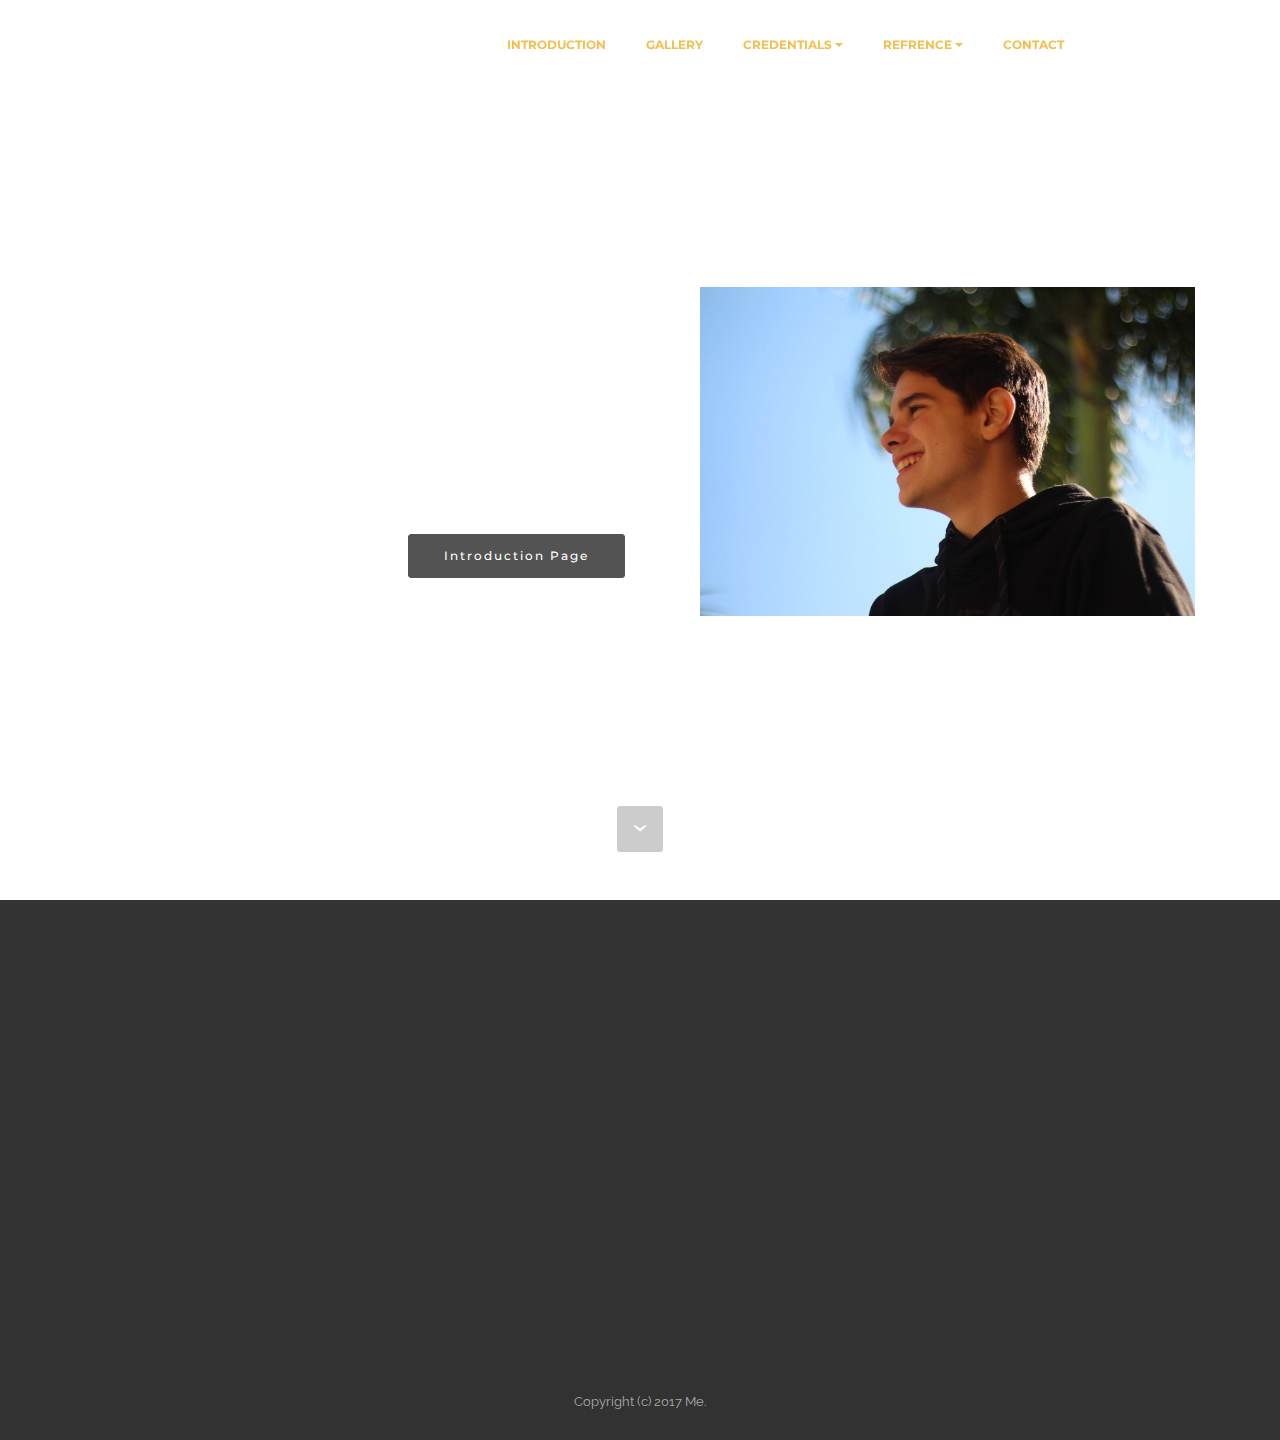
<file: Index.html>
<!DOCTYPE html>
<html>
<head>
  <!-- Site made with Mobirise Website Builder v3.11.1, https://mobirise.com -->
  <meta charset="UTF-8">
  <meta http-equiv="X-UA-Compatible" content="IE=edge">
  <meta name="generator" content="Mobirise v3.11.1, mobirise.com">
  <meta name="viewport" content="width=device-width, initial-scale=1">
  <link rel="shortcut icon" href="assets/images/signature-2-103x128-89-103x128-103x128.png" type="image/x-icon">
  <meta name="description" content="">
  
  <link rel="stylesheet" href="https://fonts.googleapis.com/css?family=Lora:400,700,400italic,700italic&amp;subset=latin">
  <link rel="stylesheet" href="https://fonts.googleapis.com/css?family=Montserrat:400,700">
  <link rel="stylesheet" href="https://fonts.googleapis.com/css?family=Raleway:100,100i,200,200i,300,300i,400,400i,500,500i,600,600i,700,700i,800,800i,900,900i">
  <link rel="stylesheet" href="assets/bootstrap-material-design-font/css/material.css">
  <link rel="stylesheet" href="assets/tether/tether.min.css">
  <link rel="stylesheet" href="assets/bootstrap/css/bootstrap.min.css">
  <link rel="stylesheet" href="assets/dropdown/css/style.css">
  <link rel="stylesheet" href="assets/animate.css/animate.min.css">
  <link rel="stylesheet" href="assets/theme/css/style.css">
  <link rel="stylesheet" href="assets/mobirise/css/mbr-additional.css" type="text/css">
  
  
  
</head>
<body>
<section id="ext_menu-3">

    <nav class="navbar navbar-dropdown navbar-fixed-top">
        <div class="container">

            <div class="mbr-table">
                <div class="mbr-table-cell">

                    <div class="navbar-brand">
                        <a href="Home Page.html" class="navbar-logo"><img src="assets/images/signature-2-103x128-89-103x128-103x128.png" alt="Mobirise"></a>
                        <a class="navbar-caption" href="https://mobirise.com"></a>
                    </div>

                </div>
                <div class="mbr-table-cell">

                    <button class="navbar-toggler pull-xs-right hidden-md-up" type="button" data-toggle="collapse" data-target="#exCollapsingNavbar">
                        <div class="hamburger-icon"></div>
                    </button>

                    <ul class="nav-dropdown collapse pull-xs-right nav navbar-nav navbar-toggleable-sm" id="exCollapsingNavbar"><li class="nav-item"><a class="nav-link link" href="Introduction.html">INTRODUCTION</a></li><li class="nav-item"><a class="nav-link link" href="Gallery.html">GALLERY</a></li><li class="nav-item dropdown open"><a class="nav-link link dropdown-toggle" href="https://mobirise.com/" data-toggle="dropdown-submenu" aria-expanded="true">CREDENTIALS</a><div class="dropdown-menu"><div class="dropdown open"><a class="dropdown-item dropdown-toggle" href="#" data-toggle="dropdown-submenu" aria-expanded="true">Certifications<br></a><div class="dropdown-menu dropdown-submenu"><a class="dropdown-item" href="Certification.html" aria-expanded="false">Adobe Illustrator</a></div></div></div></li><li class="nav-item dropdown"><a class="nav-link link dropdown-toggle" href="https://mobirise.com/" data-toggle="dropdown-submenu" aria-expanded="false">REFRENCE</a><div class="dropdown-menu"><a class="dropdown-item" href="#">Refrence 1</a><a class="dropdown-item" href="#">Refrence 2</a><a class="dropdown-item" href="#" aria-expanded="false">Refrence 3</a></div></li><li class="nav-item dropdown"><a class="nav-link link" href="Contact.html" aria-expanded="false">CONTACT</a></li><li class="nav-item nav-btn"><a class="nav-link btn btn-white btn-white-outline" href="https://mobirise.com/">RESUME</a></li></ul>
                    <button hidden="" class="navbar-toggler navbar-close" type="button" data-toggle="collapse" data-target="#exCollapsingNavbar">
                        <div class="close-icon"></div>
                    </button>

                </div>
            </div>

        </div>
    </nav>

</section>

<section class="engine"><a rel="external" href="https://mobirise.com">https://mobirise.com/</a></section><section class="mbr-section mbr-section-hero mbr-section-full header2 mbr-after-navbar" id="header2-2" style="background-color: rgb(255, 255, 255);">

    

    <div class="mbr-table mbr-table-full">
        <div class="mbr-table-cell">

            <div class="container">
                <div class="mbr-section row">
                    <div class="mbr-table-md-up">
                        
                        
                        

                        <div class="mbr-table-cell col-md-5 content-size text-xs-center text-md-right">

                            <h3 class="mbr-section-title display-2">WHO AM I</h3>

                            <div class="mbr-section-text lead">
                                <p>I am part of the future generation of Computer Engineers, Digital Designers, and a future buisness owner. Over the years I have grown attached to digital media, whether thats designing my own logo all the way to the hardware that makes this digital world a possibility.</p>
                            </div>

                            <div class="mbr-section-btn"><a class="btn btn-black" href="Introduction.html">Introduction Page</a></div>

                        </div>
                        <div class="mbr-table-cell mbr-valign-top mbr-left-padding-md-up col-md-7 image-size" style="width: 50%;">
                            <div class="mbr-figure"><img src="assets/images/img-0220-1400x933.jpg"></div>
                        </div>

                    </div>
                </div>
            </div>

        </div>
    </div>

    <div class="mbr-arrow mbr-arrow-floating hidden-sm-down" aria-hidden="true"><a href="#msg-box5-8"><i class="mbr-arrow-icon"></i></a></div>

</section>

<section class="mbr-section" id="msg-box5-8" style="background-color: rgb(51, 51, 51); padding-top: 40px; padding-bottom: 40px;">

    
    <div class="container">
        <div class="row">
            <div class="mbr-table-md-up">

              

              <div class="mbr-table-cell col-md-5 text-xs-center text-md-right content-size">
                  <h3 class="mbr-section-title display-2">SOME OF MY WORK</h3>
                  <div class="lead">

                    <p>Press "More" to go to the gallery tab..</p>

                  </div>

                  <div><a class="btn btn-primary" href="Gallery.html">MORE</a></div>
              </div>


              


              <div class="mbr-table-cell mbr-left-padding-md-up mbr-valign-top col-md-7 image-size" style="width: 40%;">
                  <div class="mbr-figure"><img src="assets/images/company-logo-1400x1400.jpg"></div>
              </div>

            </div>
        </div>
    </div>

</section>

<footer class="mbr-small-footer mbr-section mbr-section-nopadding" id="footer1-15" style="background-color: rgb(50, 50, 50); padding-top: 1.75rem; padding-bottom: 1.75rem;">
    
    <div class="container">
        <p class="text-xs-center">Copyright (c) 2017 Me.</p>
    </div>
</footer>


  <script src="assets/web/assets/jquery/jquery.min.js"></script>
  <script src="assets/tether/tether.min.js"></script>
  <script src="assets/bootstrap/js/bootstrap.min.js"></script>
  <script src="assets/smooth-scroll/SmoothScroll.js"></script>
  <script src="assets/dropdown/js/script.min.js"></script>
  <script src="assets/touchSwipe/jquery.touchSwipe.min.js"></script>
  <script src="assets/viewportChecker/jquery.viewportchecker.js"></script>
  <script src="assets/theme/js/script.js"></script>
  
  
  <input name="animation" type="hidden">
  </body>
</html>
</file>
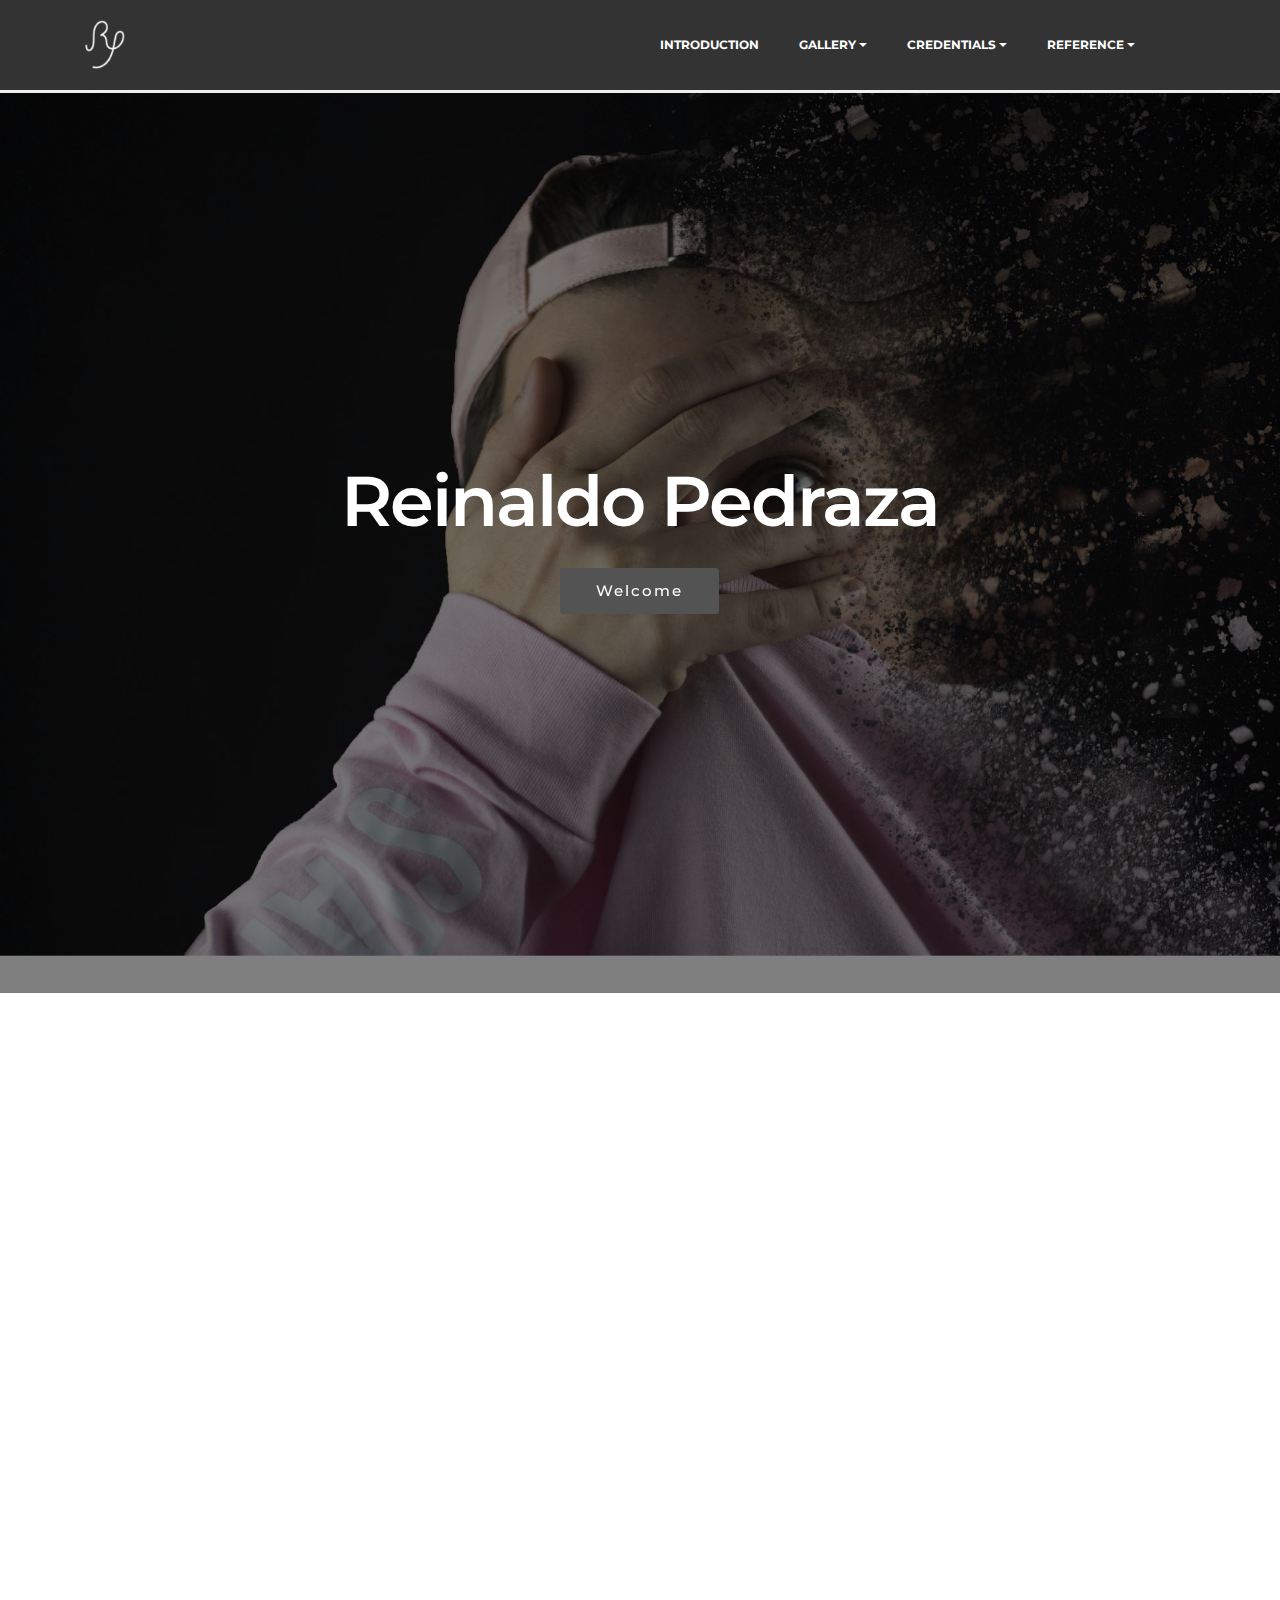
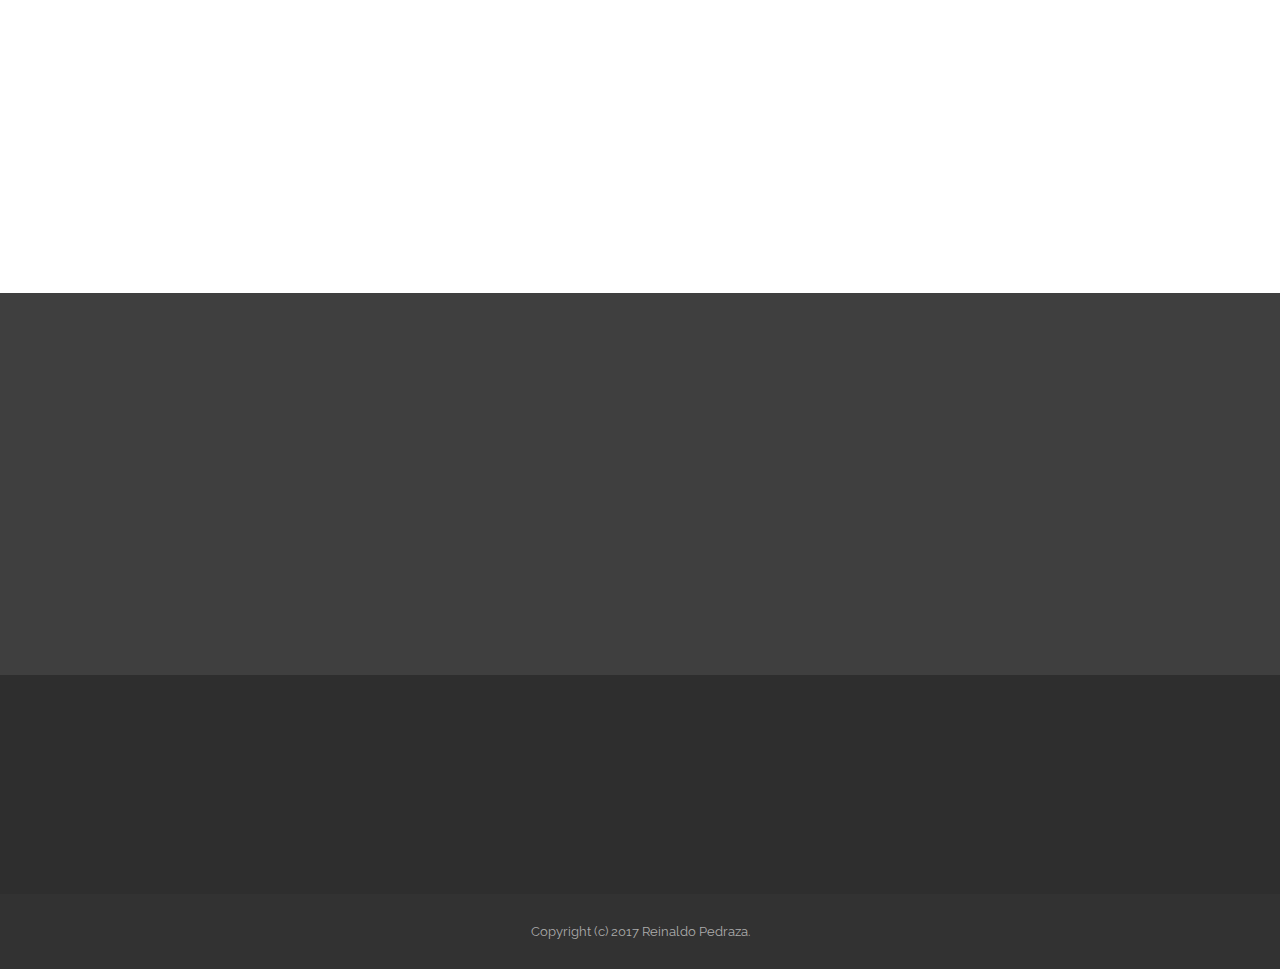
<file: index.html>
<!DOCTYPE html>
<html>
<head>
  <!-- Site made with Mobirise Website Builder v3.11.1, https://mobirise.com -->
  <meta charset="UTF-8">
  <meta http-equiv="X-UA-Compatible" content="IE=edge">
  <meta name="generator" content="Mobirise v3.11.1, mobirise.com">
  <meta name="viewport" content="width=device-width, initial-scale=1">
  <link rel="shortcut icon" href="assets/images/signature-2-103x128-89-103x128-103x128.png" type="image/x-icon">
  <meta name="description" content="">
  
  <link rel="stylesheet" href="https://fonts.googleapis.com/css?family=Lora:400,700,400italic,700italic&amp;subset=latin">
  <link rel="stylesheet" href="https://fonts.googleapis.com/css?family=Montserrat:400,700">
  <link rel="stylesheet" href="https://fonts.googleapis.com/css?family=Raleway:100,100i,200,200i,300,300i,400,400i,500,500i,600,600i,700,700i,800,800i,900,900i">
  <link rel="stylesheet" href="assets/bootstrap-material-design-font/css/material.css">
  <link rel="stylesheet" href="assets/tether/tether.min.css">
  <link rel="stylesheet" href="assets/bootstrap/css/bootstrap.min.css">
  <link rel="stylesheet" href="assets/dropdown/css/style.css">
  <link rel="stylesheet" href="assets/animate.css/animate.min.css">
  <link rel="stylesheet" href="assets/theme/css/style.css">
  <link rel="stylesheet" href="assets/mobirise/css/mbr-additional.css" type="text/css">
  
  
  
</head>
<body>
<section id="ext_menu-26">

    <nav class="navbar navbar-dropdown navbar-fixed-top">
        <div class="container">

            <div class="mbr-table">
                <div class="mbr-table-cell">

                    <div class="navbar-brand">
                        <a href="Introduction.html" class="navbar-logo"><img src="assets/images/signature-2-103x128-89-103x128-103x128.png" alt="Mobirise"></a>
                        <a class="navbar-caption" href="https://mobirise.com"></a>
                    </div>

                </div>
                <div class="mbr-table-cell">

                    <button class="navbar-toggler pull-xs-right hidden-md-up" type="button" data-toggle="collapse" data-target="#exCollapsingNavbar">
                        <div class="hamburger-icon"></div>
                    </button>

                    <ul class="nav-dropdown collapse pull-xs-right nav navbar-nav navbar-toggleable-sm" id="exCollapsingNavbar"><li class="nav-item"><a class="nav-link link" href="index.html">INTRODUCTION</a></li><li class="nav-item dropdown open"><a class="nav-link link dropdown-toggle" href="Gallery.html" data-toggle="dropdown-submenu" aria-expanded="true">GALLERY<br></a><div class="dropdown-menu"><a class="dropdown-item" href="Gallery.html" aria-expanded="false">Adobe Creative Suite</a><div class="dropdown"><a class="dropdown-item dropdown-toggle" href="#" data-toggle="dropdown-submenu" aria-expanded="false">Microsoft Office</a><div class="dropdown-menu dropdown-submenu"><div class="dropdown"><a class="dropdown-item dropdown-toggle" href="#" data-toggle="dropdown-submenu" aria-expanded="false">DiscussIt</a><div class="dropdown-menu dropdown-submenu"><a class="dropdown-item" href="reinaldopedraza.github.io/documents/Discuss IT Topic 6.docx">DiscussIt 6</a></div></div></div></div><a class="dropdown-item" href="Photography.html" aria-expanded="false">Photography</a><a class="dropdown-item" href="Art Piece Recreation.html" aria-expanded="false">Art Piece Recreation</a></div></li><li class="nav-item dropdown"><a class="nav-link link dropdown-toggle" href="https://mobirise.com/" data-toggle="dropdown-submenu" aria-expanded="false">CREDENTIALS</a><div class="dropdown-menu"><a class="dropdown-item" href="#" aria-expanded="false">Certifications<br></a></div></li><li class="nav-item dropdown"><a class="nav-link link dropdown-toggle" href="https://mobirise.com/" data-toggle="dropdown-submenu" aria-expanded="false">REFERENCE</a><div class="dropdown-menu"><a class="dropdown-item" href="#">Refrence 1</a><a class="dropdown-item" href="#">Refrence 2</a><a class="dropdown-item" href="#" aria-expanded="false">Refrence 3</a></div></li><li class="nav-item"><a class="nav-link link" href="https://mobirise.com/" aria-expanded="false"></a></li></ul>
                    <button hidden="" class="navbar-toggler navbar-close" type="button" data-toggle="collapse" data-target="#exCollapsingNavbar">
                        <div class="close-icon"></div>
                    </button>

                </div>
            </div>

        </div>
    </nav>

</section>

<section class="engine"><a rel="external" href="https://mobirise.com">Site Generator</a></section><section class="mbr-section mbr-section__container article mbr-after-navbar" id="header3-2g" style="background-color: rgb(239, 239, 239); padding-top: 20px; padding-bottom: 20px;">
    <div class="container">
        <div class="row">
            <div class="col-xs-12">
                <h3 class="mbr-section-title display-2">Goals</h3>
                
            </div>
        </div>
    </div>
</section>

<section class="mbr-section mbr-section-hero mbr-section-full mbr-parallax-background" id="header1-38" style="background-image: url(assets/images/face-shatter-2000x1333.jpg);">

    <div class="mbr-overlay" style="opacity: 0.5; background-color: rgb(0, 0, 0);"></div>

    <div class="mbr-table-cell">

        <div class="container">
            <div class="row">
                <div class="mbr-section col-md-10 col-md-offset-1 text-xs-center">

                    <h1 class="mbr-section-title display-1">Reinaldo Pedraza</h1>
                    
                    <div class="mbr-section-btn"><a class="btn btn-lg btn-black" href="Introduction.html">Welcome</a> </div>
                </div>
            </div>
        </div>
    </div>

    

</section>

<section class="mbr-section mbr-section-hero mbr-section-full header2" id="header2-3p" style="background-color: rgb(255, 255, 255);">

    

    <div class="mbr-table mbr-table-full">
        <div class="mbr-table-cell">

            <div class="container">
                <div class="mbr-section row">
                    <div class="mbr-table-md-up">
                        
                        
                        

                        <div class="mbr-table-cell col-md-5 content-size text-xs-center text-md-right">

                            <h3 class="mbr-section-title display-2">Biography</h3>

                            <div class="mbr-section-text lead">
                                <p></p><p>&nbsp;&nbsp;&nbsp;&nbsp;I am part of the future generation of Computer Engineers, Digital Designers, and a future buisness owner. Over the years I have grown attached to digital media, whether thats designing my own logo all the way to the hardware that makes this digital world a possibility.</p><p></p>
                            </div>

                            <div class="mbr-section-btn"><a class="btn btn-black" href="Introduction.html">Biography Continued</a></div>

                        </div>
                        <div class="mbr-table-cell mbr-valign-top mbr-left-padding-md-up col-md-7 image-size" style="width: 55%;">
                            <div class="mbr-figure"><img src="assets/images/img-0220-1400x933-2.jpg"></div>
                        </div>

                    </div>
                </div>
            </div>

        </div>
    </div>

    

</section>

<section class="mbr-section article" id="msg-box8-3o" style="background-color: rgb(63, 63, 63); padding-top: 120px; padding-bottom: 120px;">

    
    <div class="container">
        <div class="row">
            <div class="col-md-8 col-md-offset-2 text-xs-center">
                <h3 class="mbr-section-title display-2">A Thousand Reasons Why</h3>
                
                <div><a class="btn btn-black" href="https://www.youtube.com/watch?v=eUrUFybbYBY" target="_blank">Video Link</a></div>
            </div>
        </div>
    </div>

</section>

<section class="mbr-section mbr-section-md-padding mbr-footer footer1" id="contacts1-39" style="background-color: rgb(46, 46, 46); padding-top: 30px; padding-bottom: 30px;">
    
    <div class="container">
        <div class="row">
            <div class="mbr-footer-content col-xs-12 col-md-3">
                <div><img src="assets/images/signature-2-103x128-128x159.png"></div>
            </div>
            <div class="mbr-footer-content col-xs-12 col-md-3">
                <p><strong>Address</strong><br>
1234 Street Name<br>Miami,&nbsp;</p>
            </div>
            <div class="mbr-footer-content col-xs-12 col-md-3">
                <p><strong>Contacts</strong><br>
Email: rpedraza@miamiartsstudio.com<br>
Phone: (786) 326-4777<br>
Fax: +1 (0) 000 0000 002</p>
            </div>
            <div class="mbr-footer-content col-xs-12 col-md-3">
                <p></p><p><strong>Links</strong><br>
<a href="https://www.youtube.com/channel/UCA_Uh4WpEW5ceCCd3KbDd2Q" target="_blank">Youtube</a><a class="text-primary" href="https://mobirise.com/"></a><br>
<a href="https://youtu.be/LfzPUvUYX0Y" target="_blank">Introduction Video</a><a class="text-primary" href="https://mobirise.com/mobirise-free-win.zip"></a><br></p><p></p>
            </div>

        </div>
    </div>
</section>

<footer class="mbr-small-footer mbr-section mbr-section-nopadding" id="footer1-15" style="background-color: rgb(50, 50, 50); padding-top: 1.75rem; padding-bottom: 1.75rem;">
    
    <div class="container">
        <p class="text-xs-center">Copyright (c) 2017 Reinaldo Pedraza.</p>
    </div>
</footer>


  <script src="assets/web/assets/jquery/jquery.min.js"></script>
  <script src="assets/tether/tether.min.js"></script>
  <script src="assets/bootstrap/js/bootstrap.min.js"></script>
  <script src="assets/smooth-scroll/SmoothScroll.js"></script>
  <script src="assets/dropdown/js/script.min.js"></script>
  <script src="assets/touchSwipe/jquery.touchSwipe.min.js"></script>
  <script src="assets/viewportChecker/jquery.viewportchecker.js"></script>
  <script src="assets/jarallax/jarallax.js"></script>
  <script src="assets/theme/js/script.js"></script>
  
  
  <input name="animation" type="hidden">
  </body>
</html>
</file>
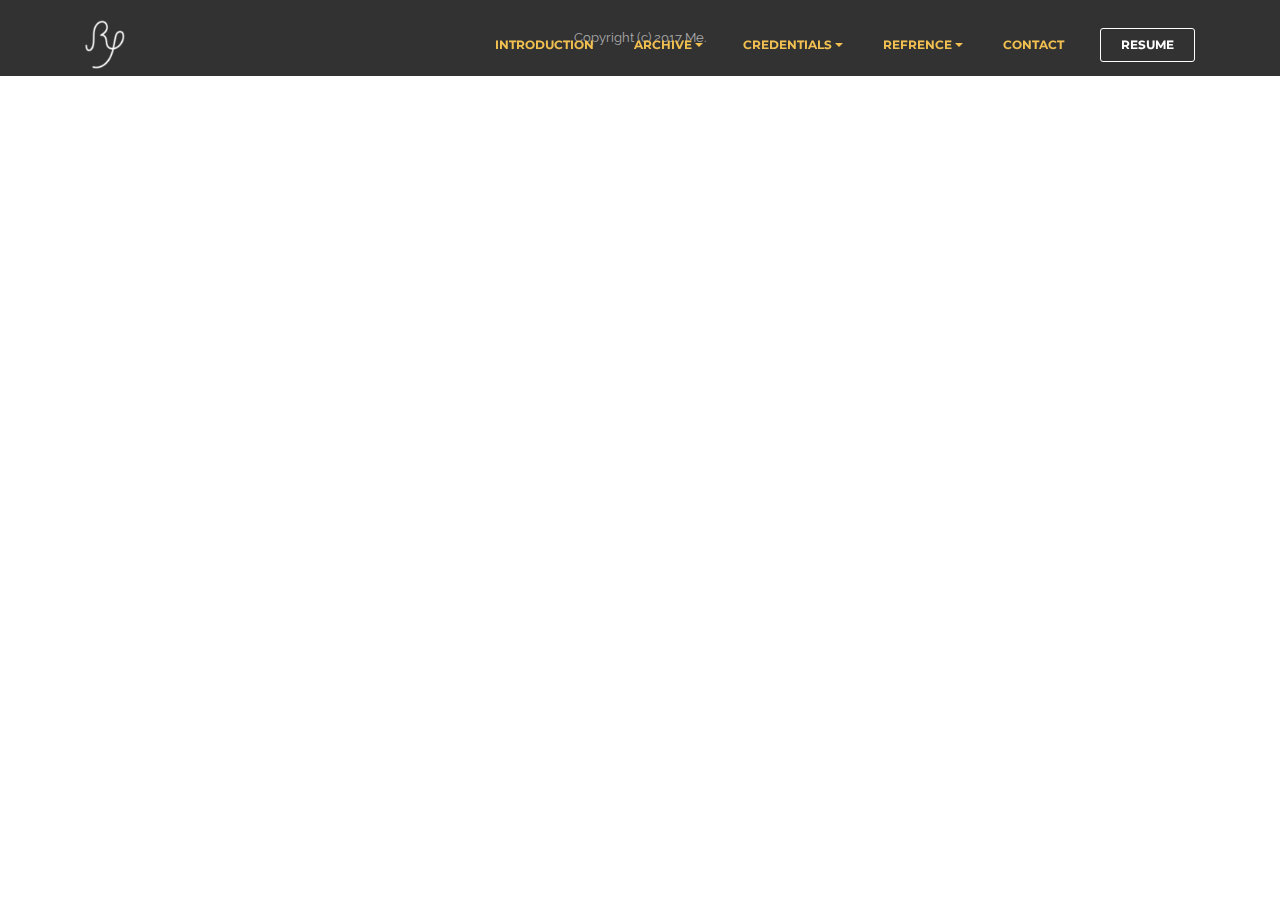
<file: Archive.html>
<!DOCTYPE html>
<html>
<head>
  <!-- Site made with Mobirise Website Builder v3.11.1, https://mobirise.com -->
  <meta charset="UTF-8">
  <meta http-equiv="X-UA-Compatible" content="IE=edge">
  <meta name="generator" content="Mobirise v3.11.1, mobirise.com">
  <meta name="viewport" content="width=device-width, initial-scale=1">
  <link rel="shortcut icon" href="assets/images/signature-2-103x128-89-103x128-103x128.png" type="image/x-icon">
  <meta name="description" content="Website Creator Description">
  <title>Website Creator Title</title>
  <link rel="stylesheet" href="https://fonts.googleapis.com/css?family=Lora:400,700,400italic,700italic&amp;subset=latin">
  <link rel="stylesheet" href="https://fonts.googleapis.com/css?family=Montserrat:400,700">
  <link rel="stylesheet" href="https://fonts.googleapis.com/css?family=Raleway:100,100i,200,200i,300,300i,400,400i,500,500i,600,600i,700,700i,800,800i,900,900i">
  <link rel="stylesheet" href="assets/bootstrap-material-design-font/css/material.css">
  <link rel="stylesheet" href="assets/tether/tether.min.css">
  <link rel="stylesheet" href="assets/bootstrap/css/bootstrap.min.css">
  <link rel="stylesheet" href="assets/dropdown/css/style.css">
  <link rel="stylesheet" href="assets/animate.css/animate.min.css">
  <link rel="stylesheet" href="assets/theme/css/style.css">
  <link rel="stylesheet" href="assets/mobirise/css/mbr-additional.css" type="text/css">
  
  
  
</head>
<body>
<section id="ext_menu-1y">

    <nav class="navbar navbar-dropdown navbar-fixed-top">
        <div class="container">

            <div class="mbr-table">
                <div class="mbr-table-cell">

                    <div class="navbar-brand">
                        <a href="Home Page.html" class="navbar-logo"><img src="assets/images/signature-2-103x128-89-103x128-103x128.png" alt="Mobirise"></a>
                        <a class="navbar-caption" href="https://mobirise.com"></a>
                    </div>

                </div>
                <div class="mbr-table-cell">

                    <button class="navbar-toggler pull-xs-right hidden-md-up" type="button" data-toggle="collapse" data-target="#exCollapsingNavbar">
                        <div class="hamburger-icon"></div>
                    </button>

                    <ul class="nav-dropdown collapse pull-xs-right nav navbar-nav navbar-toggleable-sm" id="exCollapsingNavbar"><li class="nav-item"><a class="nav-link link" href="index.html">INTRODUCTION</a></li><li class="nav-item dropdown"><a class="nav-link link dropdown-toggle" href="Gallery.html" data-toggle="dropdown-submenu" aria-expanded="false">ARCHIVE</a><div class="dropdown-menu"><div class="dropdown"><a class="dropdown-item dropdown-toggle" href="#" data-toggle="dropdown-submenu" aria-expanded="false">Adobe Creative Suite</a><div class="dropdown-menu dropdown-submenu"><a class="dropdown-item" href="Photoshop.html">Adobe Photoshop</a><a class="dropdown-item" href="Illustrator.html">Adobe Illustrator</a><a class="dropdown-item" href="#">Adobe Premiere</a></div></div><div class="dropdown"><a class="dropdown-item dropdown-toggle" href="#" data-toggle="dropdown-submenu" aria-expanded="false">Microsoft Office</a><div class="dropdown-menu dropdown-submenu"><div class="dropdown"><a class="dropdown-item dropdown-toggle" href="#" data-toggle="dropdown-submenu" aria-expanded="false">DiscussIt</a><div class="dropdown-menu dropdown-submenu"><a class="dropdown-item" href="reinaldopedraza.github.io/documents/Discuss IT Topic 6.docx">DiscussIt 6</a></div></div></div></div><a class="dropdown-item" href="Photography.html" aria-expanded="false">Photography</a></div></li><li class="nav-item dropdown"><a class="nav-link link dropdown-toggle" href="https://mobirise.com/" data-toggle="dropdown-submenu" aria-expanded="false">CREDENTIALS</a><div class="dropdown-menu"><div class="dropdown"><a class="dropdown-item dropdown-toggle" href="#" data-toggle="dropdown-submenu" aria-expanded="false">Certifications<br></a><div class="dropdown-menu dropdown-submenu"><a class="dropdown-item" href="Certification.html" aria-expanded="false">Adobe Illustrator</a></div></div></div></li><li class="nav-item dropdown"><a class="nav-link link dropdown-toggle" href="https://mobirise.com/" data-toggle="dropdown-submenu" aria-expanded="false">REFRENCE</a><div class="dropdown-menu"><a class="dropdown-item" href="#">Refrence 1</a><a class="dropdown-item" href="#">Refrence 2</a><a class="dropdown-item" href="#" aria-expanded="false">Refrence 3</a></div></li><li class="nav-item dropdown"><a class="nav-link link" href="Contact.html" aria-expanded="false">CONTACT</a></li><li class="nav-item nav-btn"><a class="nav-link btn btn-white btn-white-outline" href="Resume.html">RESUME</a></li></ul>
                    <button hidden="" class="navbar-toggler navbar-close" type="button" data-toggle="collapse" data-target="#exCollapsingNavbar">
                        <div class="close-icon"></div>
                    </button>

                </div>
            </div>

        </div>
    </nav>

</section>

<section class="engine"><a rel="external" href="https://mobirise.com">Web Builder</a></section><footer class="mbr-small-footer mbr-section mbr-section-nopadding mbr-after-navbar" id="footer1-1z" style="background-color: rgb(50, 50, 50); padding-top: 1.75rem; padding-bottom: 1.75rem;">
    
    <div class="container">
        <p class="text-xs-center">Copyright (c) 2017 Me.</p>
    </div>
</footer>


  <script src="assets/web/assets/jquery/jquery.min.js"></script>
  <script src="assets/tether/tether.min.js"></script>
  <script src="assets/bootstrap/js/bootstrap.min.js"></script>
  <script src="assets/smooth-scroll/SmoothScroll.js"></script>
  <script src="assets/dropdown/js/script.min.js"></script>
  <script src="assets/touchSwipe/jquery.touchSwipe.min.js"></script>
  <script src="assets/viewportChecker/jquery.viewportchecker.js"></script>
  <script src="assets/theme/js/script.js"></script>
  
  
  <input name="animation" type="hidden">
  </body>
</html>
</file>
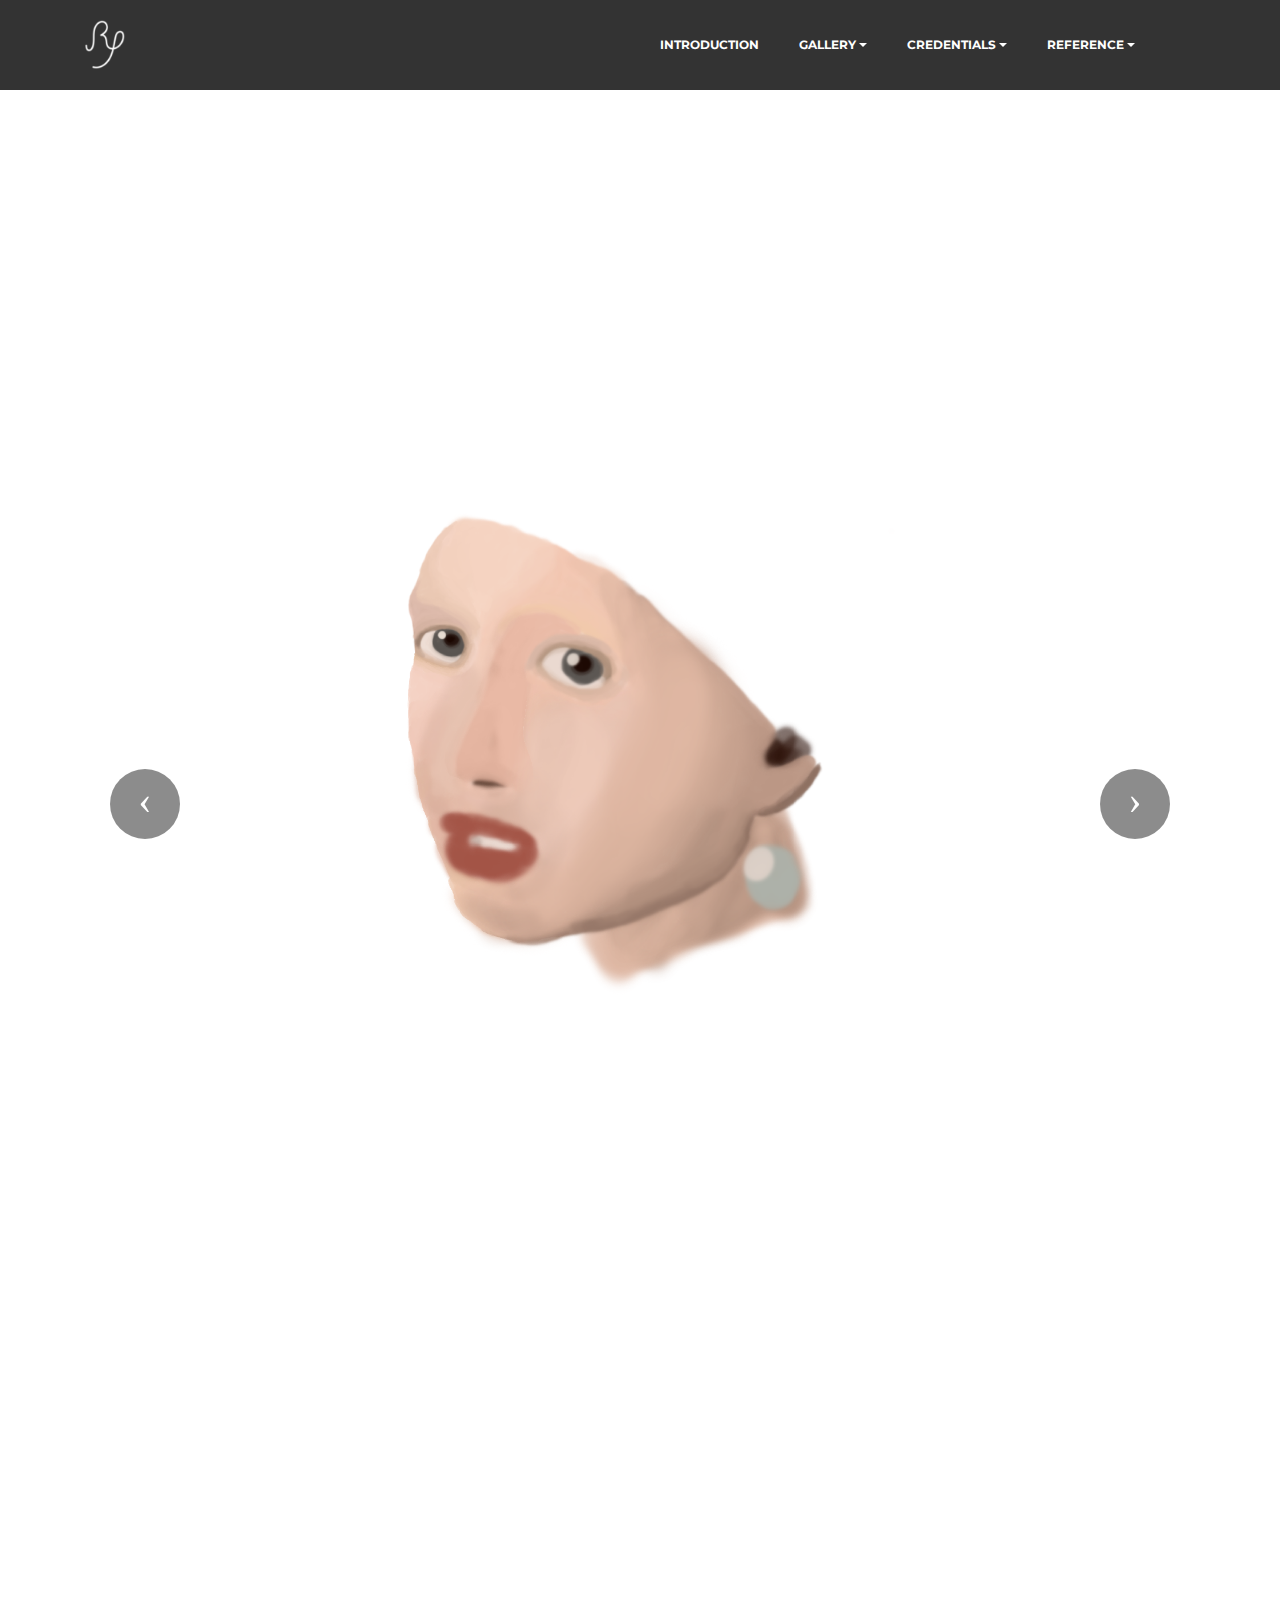
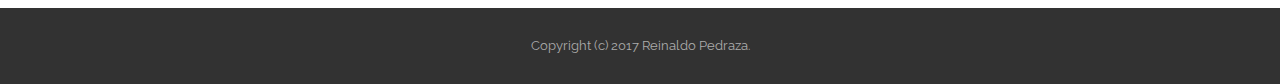
<file: Art Piece Recreation.html>
<!DOCTYPE html>
<html>
<head>
  <!-- Site made with Mobirise Website Builder v3.11.1, https://mobirise.com -->
  <meta charset="UTF-8">
  <meta http-equiv="X-UA-Compatible" content="IE=edge">
  <meta name="generator" content="Mobirise v3.11.1, mobirise.com">
  <meta name="viewport" content="width=device-width, initial-scale=1">
  <link rel="shortcut icon" href="assets/images/signature-2-103x128-89-103x128-103x128.png" type="image/x-icon">
  <meta name="description" content="Site Maker Description">
  <title>Site Maker Title</title>
  <link rel="stylesheet" href="https://fonts.googleapis.com/css?family=Lora:400,700,400italic,700italic&amp;subset=latin">
  <link rel="stylesheet" href="https://fonts.googleapis.com/css?family=Montserrat:400,700">
  <link rel="stylesheet" href="https://fonts.googleapis.com/css?family=Raleway:100,100i,200,200i,300,300i,400,400i,500,500i,600,600i,700,700i,800,800i,900,900i">
  <link rel="stylesheet" href="assets/bootstrap-material-design-font/css/material.css">
  <link rel="stylesheet" href="assets/tether/tether.min.css">
  <link rel="stylesheet" href="assets/bootstrap/css/bootstrap.min.css">
  <link rel="stylesheet" href="assets/dropdown/css/style.css">
  <link rel="stylesheet" href="assets/animate.css/animate.min.css">
  <link rel="stylesheet" href="assets/theme/css/style.css">
  <link rel="stylesheet" href="assets/mobirise/css/mbr-additional.css" type="text/css">
  
  
  
</head>
<body>
<section id="ext_menu-3e">

    <nav class="navbar navbar-dropdown navbar-fixed-top">
        <div class="container">

            <div class="mbr-table">
                <div class="mbr-table-cell">

                    <div class="navbar-brand">
                        <a href="index.html" class="navbar-logo"><img src="assets/images/signature-2-103x128-89-103x128-103x128.png" alt="Mobirise"></a>
                        <a class="navbar-caption" href="https://mobirise.com"></a>
                    </div>

                </div>
                <div class="mbr-table-cell">

                    <button class="navbar-toggler pull-xs-right hidden-md-up" type="button" data-toggle="collapse" data-target="#exCollapsingNavbar">
                        <div class="hamburger-icon"></div>
                    </button>

                    <ul class="nav-dropdown collapse pull-xs-right nav navbar-nav navbar-toggleable-sm" id="exCollapsingNavbar"><li class="nav-item"><a class="nav-link link" href="index.html">INTRODUCTION</a></li><li class="nav-item dropdown open"><a class="nav-link link dropdown-toggle" href="Gallery.html" data-toggle="dropdown-submenu" aria-expanded="true">GALLERY<br></a><div class="dropdown-menu"><a class="dropdown-item" href="Gallery.html" aria-expanded="false">Adobe Creative Suite</a><div class="dropdown"><a class="dropdown-item dropdown-toggle" href="#" data-toggle="dropdown-submenu" aria-expanded="false">Microsoft Office</a><div class="dropdown-menu dropdown-submenu"><div class="dropdown"><a class="dropdown-item dropdown-toggle" href="#" data-toggle="dropdown-submenu" aria-expanded="false">DiscussIt</a><div class="dropdown-menu dropdown-submenu"><a class="dropdown-item" href="reinaldopedraza.github.io/documents/Discuss IT Topic 6.docx">DiscussIt 6</a></div></div></div></div><a class="dropdown-item" href="Photography.html" aria-expanded="false">Photography</a><a class="dropdown-item" href="Art Piece Recreation.html" aria-expanded="false">Art Piece Recreation</a></div></li><li class="nav-item dropdown"><a class="nav-link link dropdown-toggle" href="https://mobirise.com/" data-toggle="dropdown-submenu" aria-expanded="false">CREDENTIALS</a><div class="dropdown-menu"><a class="dropdown-item" href="#" aria-expanded="false">Certifications<br></a></div></li><li class="nav-item dropdown"><a class="nav-link link dropdown-toggle" href="https://mobirise.com/" data-toggle="dropdown-submenu" aria-expanded="false">REFERENCE</a><div class="dropdown-menu"><a class="dropdown-item" href="#">Refrence 1</a><a class="dropdown-item" href="#">Refrence 2</a><a class="dropdown-item" href="#" aria-expanded="false">Refrence 3</a></div></li><li class="nav-item"><a class="nav-link link" href="https://mobirise.com/" aria-expanded="false"></a></li></ul>
                    <button hidden="" class="navbar-toggler navbar-close" type="button" data-toggle="collapse" data-target="#exCollapsingNavbar">
                        <div class="close-icon"></div>
                    </button>

                </div>
            </div>

        </div>
    </nav>

</section>

<section class="engine"><a rel="external" href="https://mobirise.com">Site Builder</a></section><section class="mbr-slider mbr-section mbr-section__container carousel slide mbr-section-nopadding mbr-after-navbar" data-ride="carousel" data-keyboard="false" data-wrap="true" data-pause="false" data-interval="5000" id="slider3-3h" style="background-color: rgb(255, 255, 255);">
    <div class=" container boxed-slider" style="padding-top: 120px; padding-bottom: 120px;">
        <div>
            <div>
                
                <div class="carousel-inner" role="listbox">
                    <div class="mbr-section mbr-section-hero carousel-item dark center active" data-bg-video-slide="false">
                        <div class="mbr-table-cell">
                            
                            <div class="container-slide">
                                <img src="assets/images/art-piece-1-2000x2400.png">
                                <div class="row">
                                    <div class="col-md-8 col-md-offset-2 text-xs-center">
                                        
                                        

                                        
                                    </div>
                                </div>
                            </div>
                        </div>
                    </div><div class="mbr-section mbr-section-hero carousel-item dark center" data-bg-video-slide="false">
                        <div class="mbr-table-cell">
                            
                            <div class="container-slide">
                                <img src="assets/images/art-piece-2-2000x2400.png">
                                <div class="row">
                                    <div class="col-md-8 col-md-offset-1">
                                        
                                        

                                        
                                    </div>
                                </div>
                            </div>
                        </div>
                    </div><div class="mbr-section mbr-section-hero carousel-item dark center" data-bg-video-slide="false">
                        <div class="mbr-table-cell">
                            
                            <div class="container-slide">
                                <img src="assets/images/art-piece-3-2000x2400.png">
                                <div class="row">
                                    <div class="col-md-8 col-md-offset-3 text-xs-right">
                                        
                                        

                                        
                                    </div>
                                </div>
                            </div>
                        </div>
                    </div><div class="mbr-section mbr-section-hero carousel-item dark center" data-bg-video-slide="false">
                        <div class="mbr-table-cell">
                            
                            <div class="container-slide">
                                <img src="assets/images/art-piece-4-2000x2400.png">
                                <div class="row">
                                    <div class="col-md-8 col-md-offset-3 text-xs-right">
                                        
                                        

                                        
                                    </div>
                                </div>
                            </div>
                        </div>
                    </div><div class="mbr-section mbr-section-hero carousel-item dark center" data-bg-video-slide="false">
                        <div class="mbr-table-cell">
                            
                            <div class="container-slide">
                                <img src="assets/images/art-piece-5-2000x2400.png">
                                <div class="row">
                                    <div class="col-md-8 col-md-offset-3 text-xs-right">
                                        
                                        

                                        
                                    </div>
                                </div>
                            </div>
                        </div>
                    </div><div class="mbr-section mbr-section-hero carousel-item dark center" data-bg-video-slide="false">
                        <div class="mbr-table-cell">
                            
                            <div class="container-slide">
                                <img src="assets/images/art-piece-6-2000x2400.png">
                                <div class="row">
                                    <div class="col-md-8 col-md-offset-3 text-xs-right">
                                        
                                        

                                        
                                    </div>
                                </div>
                            </div>
                        </div>
                    </div><div class="mbr-section mbr-section-hero carousel-item dark center" data-bg-video-slide="false">
                        <div class="mbr-table-cell">
                            
                            <div class="container-slide">
                                <img src="assets/images/art-piece-7-2000x2400.png">
                                <div class="row">
                                    <div class="col-md-8 col-md-offset-3 text-xs-right">
                                        
                                        

                                        
                                    </div>
                                </div>
                            </div>
                        </div>
                    </div><div class="mbr-section mbr-section-hero carousel-item dark center" data-bg-video-slide="false">
                        <div class="mbr-table-cell">
                            
                            <div class="container-slide">
                                <img src="assets/images/art-piece-8-2000x2400.png">
                                <div class="row">
                                    <div class="col-md-8 col-md-offset-3 text-xs-right">
                                        
                                        

                                        
                                    </div>
                                </div>
                            </div>
                        </div>
                    </div>
                </div>

                <a data-app-prevent-settings="" class="left carousel-control" role="button" data-slide="prev" href="#slider3-3h">
                    <span class="icon-prev" aria-hidden="true"></span>
                    <span class="sr-only">Previous</span>
                </a>
                <a data-app-prevent-settings="" class="right carousel-control" role="button" data-slide="next" href="#slider3-3h">
                    <span class="icon-next" aria-hidden="true"></span>
                    <span class="sr-only">Next</span>
                </a>
            </div>
        </div>
    </div>
</section>

<footer class="mbr-small-footer mbr-section mbr-section-nopadding" id="footer1-3f" style="background-color: rgb(50, 50, 50); padding-top: 1.75rem; padding-bottom: 1.75rem;">
    
    <div class="container">
        <p class="text-xs-center">Copyright (c) 2017 Reinaldo Pedraza.</p>
    </div>
</footer>


  <script src="assets/web/assets/jquery/jquery.min.js"></script>
  <script src="assets/tether/tether.min.js"></script>
  <script src="assets/bootstrap/js/bootstrap.min.js"></script>
  <script src="assets/smooth-scroll/SmoothScroll.js"></script>
  <script src="assets/dropdown/js/script.min.js"></script>
  <script src="assets/touchSwipe/jquery.touchSwipe.min.js"></script>
  <script src="assets/viewportChecker/jquery.viewportchecker.js"></script>
  <script src="assets/bootstrap-carousel-swipe/bootstrap-carousel-swipe.js"></script>
  <script src="assets/theme/js/script.js"></script>
  
  
  <input name="animation" type="hidden">
  </body>
</html>
</file>
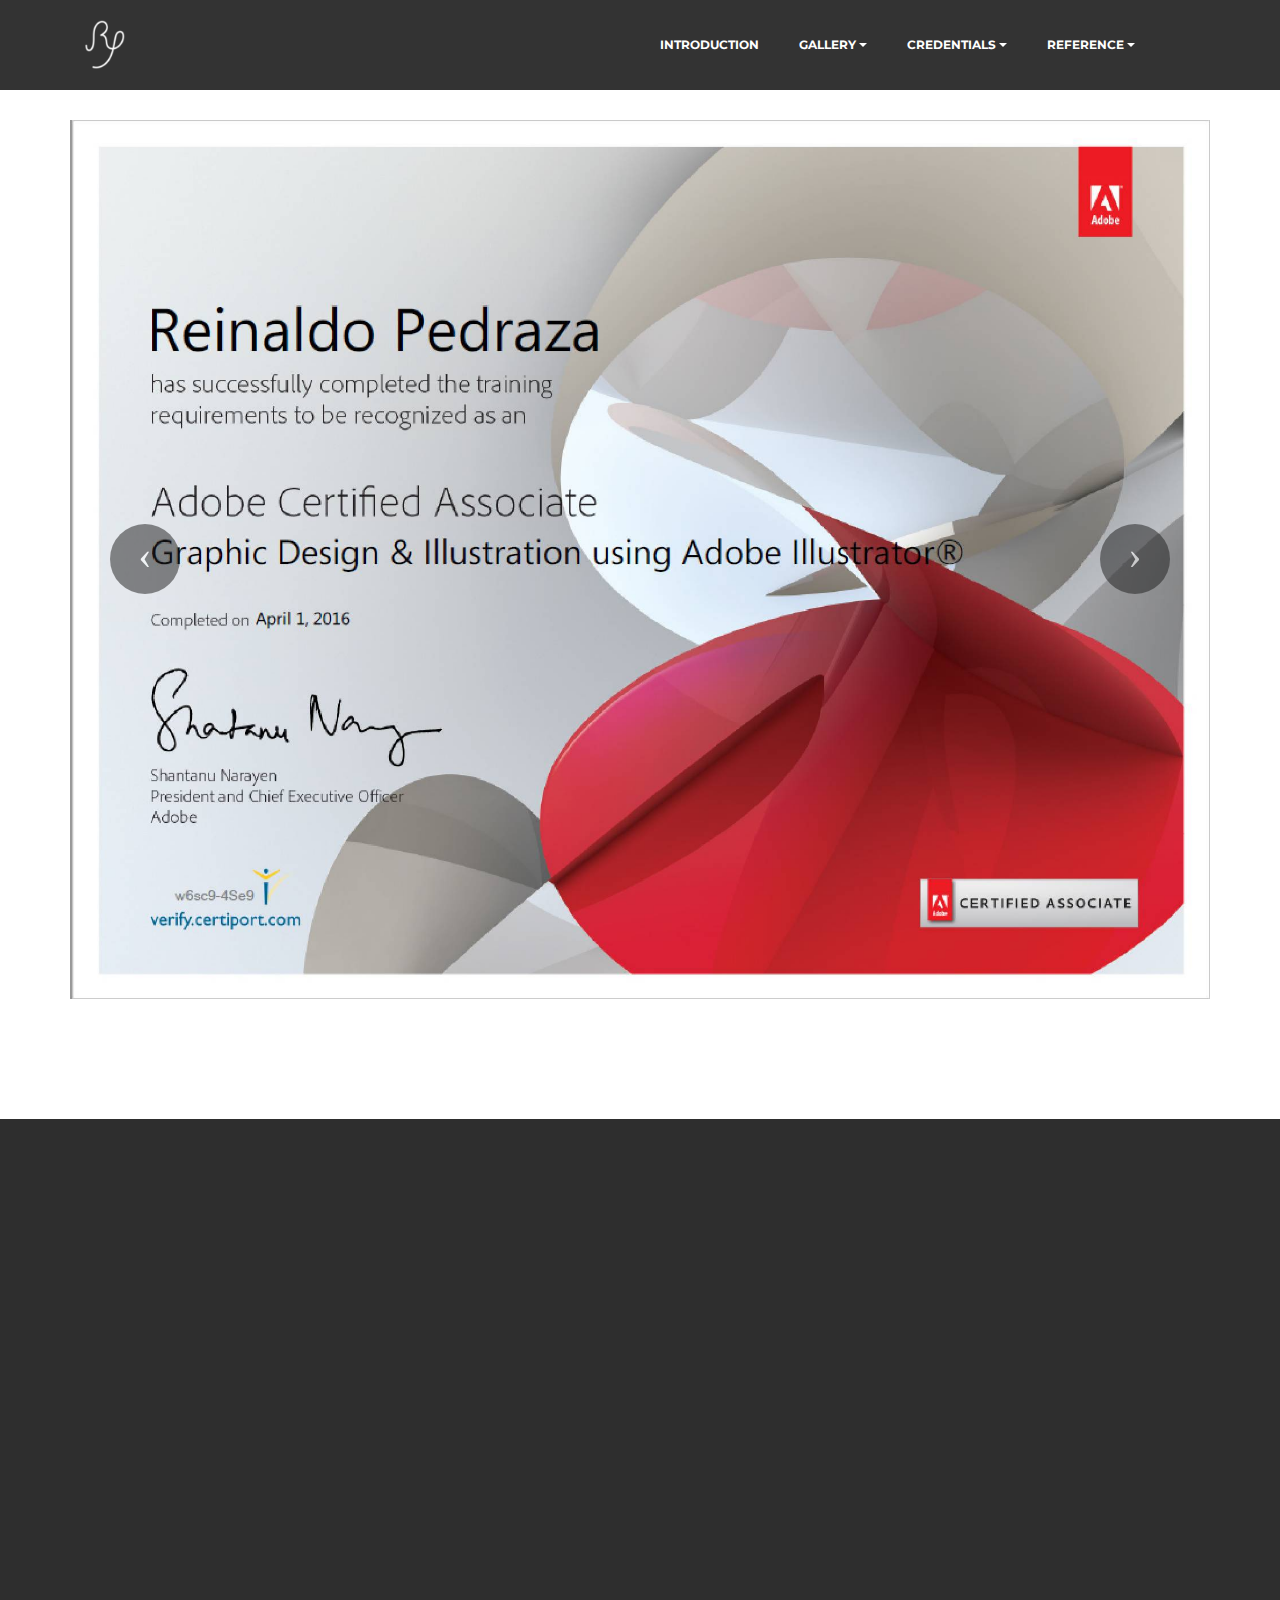
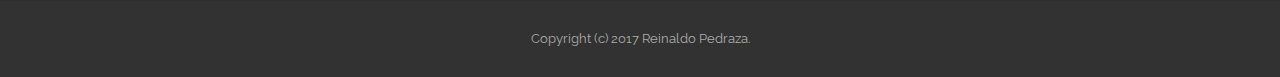
<file: Certification.html>
<!DOCTYPE html>
<html>
<head>
  <!-- Site made with Mobirise Website Builder v3.11.1, https://mobirise.com -->
  <meta charset="UTF-8">
  <meta http-equiv="X-UA-Compatible" content="IE=edge">
  <meta name="generator" content="Mobirise v3.11.1, mobirise.com">
  <meta name="viewport" content="width=device-width, initial-scale=1">
  <link rel="shortcut icon" href="assets/images/signature-2-103x128-89-103x128-103x128.png" type="image/x-icon">
  <meta name="description" content="Site Creator Description">
  <title>Site Creator Title</title>
  <link rel="stylesheet" href="https://fonts.googleapis.com/css?family=Lora:400,700,400italic,700italic&amp;subset=latin">
  <link rel="stylesheet" href="https://fonts.googleapis.com/css?family=Montserrat:400,700">
  <link rel="stylesheet" href="https://fonts.googleapis.com/css?family=Raleway:100,100i,200,200i,300,300i,400,400i,500,500i,600,600i,700,700i,800,800i,900,900i">
  <link rel="stylesheet" href="assets/bootstrap-material-design-font/css/material.css">
  <link rel="stylesheet" href="assets/et-line-font-plugin/style.css">
  <link rel="stylesheet" href="assets/tether/tether.min.css">
  <link rel="stylesheet" href="assets/bootstrap/css/bootstrap.min.css">
  <link rel="stylesheet" href="assets/dropdown/css/style.css">
  <link rel="stylesheet" href="assets/animate.css/animate.min.css">
  <link rel="stylesheet" href="assets/theme/css/style.css">
  <link rel="stylesheet" href="assets/mobirise/css/mbr-additional.css" type="text/css">
  
  
  
</head>
<body>
<section id="ext_menu-1s">

    <nav class="navbar navbar-dropdown navbar-fixed-top">
        <div class="container">

            <div class="mbr-table">
                <div class="mbr-table-cell">

                    <div class="navbar-brand">
                        <a href="Home Page.html" class="navbar-logo"><img src="assets/images/signature-2-103x128-89-103x128-103x128.png" alt="Mobirise"></a>
                        <a class="navbar-caption" href="https://mobirise.com"></a>
                    </div>

                </div>
                <div class="mbr-table-cell">

                    <button class="navbar-toggler pull-xs-right hidden-md-up" type="button" data-toggle="collapse" data-target="#exCollapsingNavbar">
                        <div class="hamburger-icon"></div>
                    </button>

                    <ul class="nav-dropdown collapse pull-xs-right nav navbar-nav navbar-toggleable-sm" id="exCollapsingNavbar"><li class="nav-item"><a class="nav-link link" href="index.html">INTRODUCTION</a></li><li class="nav-item dropdown open"><a class="nav-link link dropdown-toggle" href="Gallery.html" data-toggle="dropdown-submenu" aria-expanded="true">GALLERY<br></a><div class="dropdown-menu"><a class="dropdown-item" href="Gallery.html" aria-expanded="false">Adobe Creative Suite</a><div class="dropdown"><a class="dropdown-item dropdown-toggle" href="#" data-toggle="dropdown-submenu" aria-expanded="false">Microsoft Office</a><div class="dropdown-menu dropdown-submenu"><div class="dropdown"><a class="dropdown-item dropdown-toggle" href="#" data-toggle="dropdown-submenu" aria-expanded="false">DiscussIt</a><div class="dropdown-menu dropdown-submenu"><a class="dropdown-item" href="reinaldopedraza.github.io/documents/Discuss IT Topic 6.docx">DiscussIt 6</a></div></div></div></div><a class="dropdown-item" href="Photography.html" aria-expanded="false">Photography</a><a class="dropdown-item" href="Art Piece Recreation.html" aria-expanded="false">Art Piece Recreation</a></div></li><li class="nav-item dropdown"><a class="nav-link link dropdown-toggle" href="https://mobirise.com/" data-toggle="dropdown-submenu" aria-expanded="false">CREDENTIALS</a><div class="dropdown-menu"><a class="dropdown-item" href="#" aria-expanded="false">Certifications<br></a></div></li><li class="nav-item dropdown"><a class="nav-link link dropdown-toggle" href="https://mobirise.com/" data-toggle="dropdown-submenu" aria-expanded="false">REFERENCE</a><div class="dropdown-menu"><a class="dropdown-item" href="#">Refrence 1</a><a class="dropdown-item" href="#">Refrence 2</a><a class="dropdown-item" href="#" aria-expanded="false">Refrence 3</a></div></li><li class="nav-item"><a class="nav-link link" href="https://mobirise.com/" aria-expanded="false"></a></li></ul>
                    <button hidden="" class="navbar-toggler navbar-close" type="button" data-toggle="collapse" data-target="#exCollapsingNavbar">
                        <div class="close-icon"></div>
                    </button>

                </div>
            </div>

        </div>
    </nav>

</section>

<section class="engine"><a rel="external" href="https://mobirise.com">Website Builder</a></section><section class="mbr-slider mbr-section mbr-section__container carousel slide mbr-section-nopadding mbr-after-navbar" data-ride="carousel" data-keyboard="false" data-wrap="true" data-pause="false" data-interval="5000" id="slider-1u" style="background-color: rgb(255, 255, 255);">
    <div class=" container boxed-slider" style="padding-top: 120px; padding-bottom: 120px;">
        <div>
            <div>
                
                <div class="carousel-inner" role="listbox">
                    <div class="mbr-section mbr-section-hero carousel-item dark center active" data-bg-video-slide="false">
                        <div class="mbr-table-cell">
                            
                            <div class="container-slide">
                                <img src="assets/images/illustrator-certification-2000x1542.jpg">
                                <div class="row">
                                    <div class="col-md-8 col-md-offset-2 text-xs-center">
                                        
                                        

                                        
                                    </div>
                                </div>
                            </div>
                        </div>
                    </div>
                </div>

                <a data-app-prevent-settings="" class="left carousel-control" role="button" data-slide="prev" href="#slider-1u">
                    <span class="icon-prev" aria-hidden="true"></span>
                    <span class="sr-only">Previous</span>
                </a>
                <a data-app-prevent-settings="" class="right carousel-control" role="button" data-slide="next" href="#slider-1u">
                    <span class="icon-next" aria-hidden="true"></span>
                    <span class="sr-only">Next</span>
                </a>
            </div>
        </div>
    </div>
</section>

<section class="mbr-footer mbr-section mbr-section-md-padding" id="contacts3-2r" style="background-color: rgb(46, 46, 46); padding-top: 90px; padding-bottom: 90px;">


    <div class="row">
    
            <div class="mbr-company col-xs-12 col-md-6 col-lg-3">

                <div class="mbr-company card">
                    <div><a href="index.html"><img src="assets/images/signature-2-103x128-265x329.png" class="card-img-top"></a></div>
                    <div class="card-block">
                        <p class="card-text"></p>
                    </div>
                    <ul class="list-group list-group-flush">
                        <li class="list-group-item">
                            <span class="list-group-icon"><span class="etl-icon icon-phone mbr-iconfont-company-contacts3"></span></span>
                            <span class="list-group-text">(786)326-4777</span>
                        </li>
                        <li class="list-group-item">
                            <span class="list-group-icon"><span class="etl-icon icon-map-pin mbr-iconfont-company-contacts3"></span></span>
                            <span class="list-group-text">1234 Street Name, City AA 99999</span>
                        </li>
                        <li class="list-group-item active">
                            <span class="list-group-icon"><span class="etl-icon icon-envelope mbr-iconfont-company-contacts3"></span></span>
                            <span class="list-group-text">rpedraza@miamiartsstudio.com</span>
                        </li>
                    </ul>
                </div>

            </div>
            <div class="mbr-footer-content col-xs-12 col-md-6 col-lg-3">
                <h4>Categories</h4>
                <ul><li>Digital Design</li><li>Computer Building</li></ul>
            </div>
            <div class="mbr-footer-content col-xs-12 col-md-6 col-lg-3">
                <p><strong>Contacts</strong><br>Email: rpedraza@miamiartsstudio.com<br>Phone: (786)326-4777<br><br><br><strong>Address</strong><br>1234 Street Name<br>City, AA 99999</p>
            </div>
            <div class="col-xs-12 col-md-6 col-lg-3" data-form-type="formoid">

                <div data-form-alert="true">
                    <div hidden="" data-form-alert-success="true">Thanks for filling out form!</div>
                </div>

                <form action="https://mobirise.com/" method="post" data-form-title="MESSAGE">

                    <input type="hidden" value="2rj5ooV94PWGPPiJ0jwqDqoOWyxpQiaOk7KRYNWMvMjDFGQkhJaGaqVfwBDpppqbKgB+sITKNB2JF0zYZMW1AOonr04SW/cbhZN4PRLmgOz4vZB5vlDyIp94262G6sDi" data-form-email="true">

                    

                    <div class="form-group">
                        <label class="form-control-label" for="contacts3-2r-email">Email<span class="form-asterisk">*</span></label>
                        <input type="email" class="form-control input-sm input-inverse" name="email" required="" data-form-field="Email" id="contacts3-2r-email">
                    </div>

                    

                    <div class="form-group">
                        <label class="form-control-label" for="contacts3-2r-message">Message</label>
                        <textarea class="form-control input-sm input-inverse" name="message" data-form-field="Message" rows="5" id="contacts3-2r-message"></textarea>
                    </div>

                    <div><button type="submit" class="btn btn-sm btn-black">Contact us</button></div>

                </form>

            </div>
        </div>
</section>

<footer class="mbr-small-footer mbr-section mbr-section-nopadding" id="footer1-1t" style="background-color: rgb(50, 50, 50); padding-top: 1.75rem; padding-bottom: 1.75rem;">
    
    <div class="container">
        <p class="text-xs-center">Copyright (c) 2017 Reinaldo Pedraza.</p>
    </div>
</footer>


  <script src="assets/web/assets/jquery/jquery.min.js"></script>
  <script src="assets/tether/tether.min.js"></script>
  <script src="assets/bootstrap/js/bootstrap.min.js"></script>
  <script src="assets/smooth-scroll/SmoothScroll.js"></script>
  <script src="assets/dropdown/js/script.min.js"></script>
  <script src="assets/touchSwipe/jquery.touchSwipe.min.js"></script>
  <script src="assets/viewportChecker/jquery.viewportchecker.js"></script>
  <script src="assets/bootstrap-carousel-swipe/bootstrap-carousel-swipe.js"></script>
  <script src="assets/theme/js/script.js"></script>
  <script src="assets/formoid/formoid.min.js"></script>
  
  
  <input name="animation" type="hidden">
  </body>
</html>
</file>
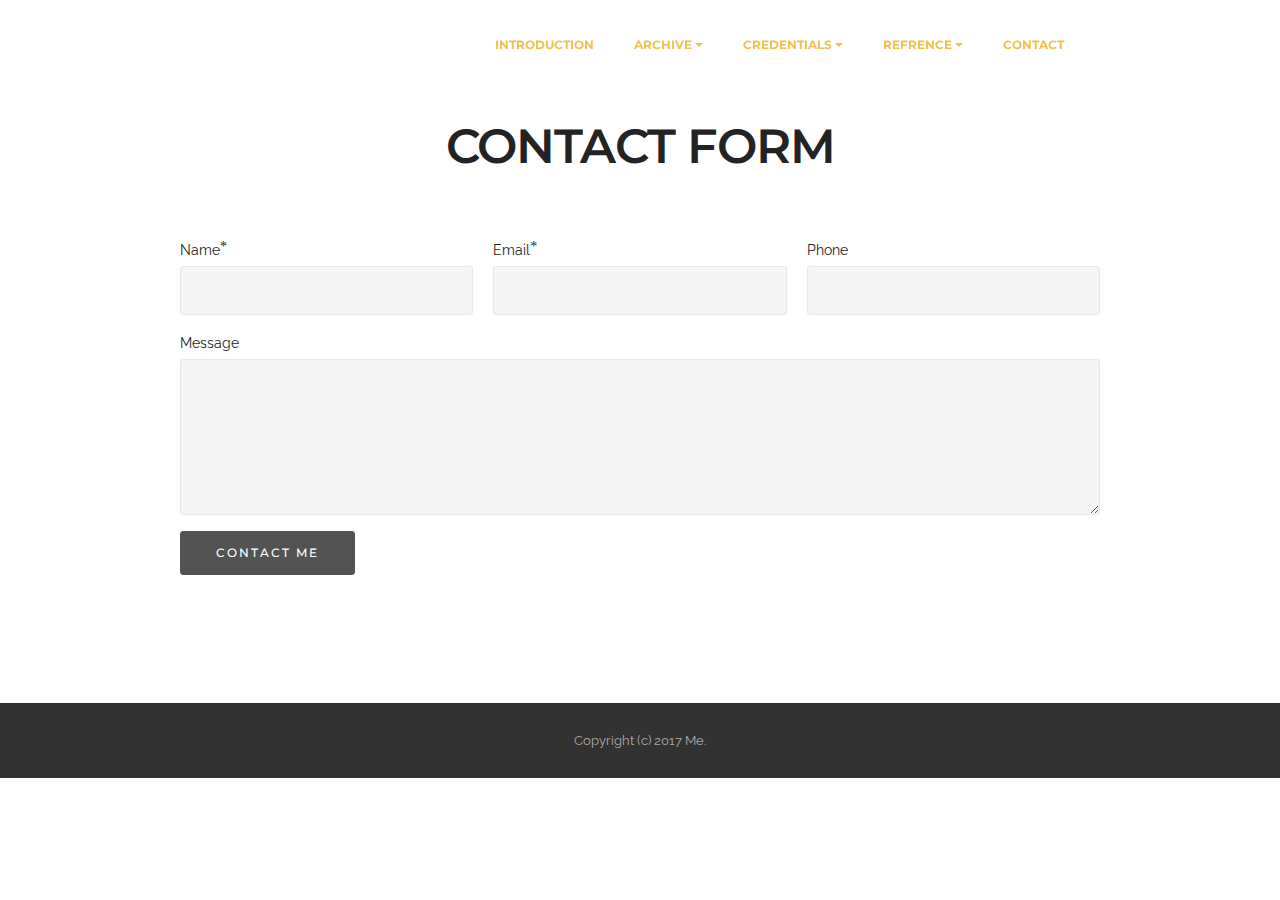
<file: Contact.html>
<!DOCTYPE html>
<html>
<head>
  <!-- Site made with Mobirise Website Builder v3.11.1, https://mobirise.com -->
  <meta charset="UTF-8">
  <meta http-equiv="X-UA-Compatible" content="IE=edge">
  <meta name="generator" content="Mobirise v3.11.1, mobirise.com">
  <meta name="viewport" content="width=device-width, initial-scale=1">
  <link rel="shortcut icon" href="assets/images/signature-2-103x128-89-103x128-103x128.png" type="image/x-icon">
  <meta name="description" content="">
  
  <link rel="stylesheet" href="https://fonts.googleapis.com/css?family=Lora:400,700,400italic,700italic&amp;subset=latin">
  <link rel="stylesheet" href="https://fonts.googleapis.com/css?family=Montserrat:400,700">
  <link rel="stylesheet" href="https://fonts.googleapis.com/css?family=Raleway:100,100i,200,200i,300,300i,400,400i,500,500i,600,600i,700,700i,800,800i,900,900i">
  <link rel="stylesheet" href="assets/bootstrap-material-design-font/css/material.css">
  <link rel="stylesheet" href="assets/tether/tether.min.css">
  <link rel="stylesheet" href="assets/bootstrap/css/bootstrap.min.css">
  <link rel="stylesheet" href="assets/animate.css/animate.min.css">
  <link rel="stylesheet" href="assets/dropdown/css/style.css">
  <link rel="stylesheet" href="assets/theme/css/style.css">
  <link rel="stylesheet" href="assets/mobirise/css/mbr-additional.css" type="text/css">
  
  
  
</head>
<body>
<section id="ext_menu-10">

    <nav class="navbar navbar-dropdown navbar-fixed-top">
        <div class="container">

            <div class="mbr-table">
                <div class="mbr-table-cell">

                    <div class="navbar-brand">
                        <a href="Home Page.html" class="navbar-logo"><img src="assets/images/signature-2-103x128-89-103x128-103x128.png" alt="Mobirise"></a>
                        <a class="navbar-caption" href="https://mobirise.com"></a>
                    </div>

                </div>
                <div class="mbr-table-cell">

                    <button class="navbar-toggler pull-xs-right hidden-md-up" type="button" data-toggle="collapse" data-target="#exCollapsingNavbar">
                        <div class="hamburger-icon"></div>
                    </button>

                    <ul class="nav-dropdown collapse pull-xs-right nav navbar-nav navbar-toggleable-sm" id="exCollapsingNavbar"><li class="nav-item"><a class="nav-link link" href="index.html">INTRODUCTION</a></li><li class="nav-item dropdown"><a class="nav-link link dropdown-toggle" href="Gallery.html" data-toggle="dropdown-submenu" aria-expanded="false">ARCHIVE</a><div class="dropdown-menu"><a class="dropdown-item" href="Gallery.html" aria-expanded="false">Adobe Creative Suite</a><div class="dropdown"><a class="dropdown-item dropdown-toggle" href="#" data-toggle="dropdown-submenu" aria-expanded="false">Microsoft Office</a><div class="dropdown-menu dropdown-submenu"><div class="dropdown"><a class="dropdown-item dropdown-toggle" href="#" data-toggle="dropdown-submenu" aria-expanded="false">DiscussIt</a><div class="dropdown-menu dropdown-submenu"><a class="dropdown-item" href="reinaldopedraza.github.io/documents/Discuss IT Topic 6.docx">DiscussIt 6</a></div></div></div></div><a class="dropdown-item" href="Photography.html" aria-expanded="false">Photography</a></div></li><li class="nav-item dropdown"><a class="nav-link link dropdown-toggle" href="https://mobirise.com/" data-toggle="dropdown-submenu" aria-expanded="false">CREDENTIALS</a><div class="dropdown-menu"><div class="dropdown"><a class="dropdown-item dropdown-toggle" href="#" data-toggle="dropdown-submenu" aria-expanded="false">Certifications<br></a><div class="dropdown-menu dropdown-submenu"><a class="dropdown-item" href="Certification.html" aria-expanded="false">Adobe Illustrator</a></div></div></div></li><li class="nav-item dropdown open"><a class="nav-link link dropdown-toggle" href="https://mobirise.com/" data-toggle="dropdown-submenu" aria-expanded="true">REFRENCE</a><div class="dropdown-menu"><a class="dropdown-item" href="#">Refrence 1</a><a class="dropdown-item" href="#">Refrence 2</a><a class="dropdown-item" href="#" aria-expanded="false">Refrence 3</a></div></li><li class="nav-item dropdown"><a class="nav-link link" href="Contact.html" aria-expanded="false">CONTACT</a></li><li class="nav-item nav-btn"><a class="nav-link btn btn-white btn-white-outline" href="Resume.html">RESUME</a></li></ul>
                    <button hidden="" class="navbar-toggler navbar-close" type="button" data-toggle="collapse" data-target="#exCollapsingNavbar">
                        <div class="close-icon"></div>
                    </button>

                </div>
            </div>

        </div>
    </nav>

</section>

<section class="engine"><a rel="external" href="https://mobirise.com">Web Page Builder</a></section><section class="mbr-section mbr-after-navbar" id="form1-16" style="background-color: rgb(255, 255, 255); padding-top: 120px; padding-bottom: 120px;">
    
    <div class="mbr-section mbr-section__container mbr-section__container--middle">
        <div class="container">
            <div class="row">
                <div class="col-xs-12 text-xs-center">
                    <h3 class="mbr-section-title display-2">CONTACT FORM</h3>
                    
                </div>
            </div>
        </div>
    </div>
    <div class="mbr-section mbr-section-nopadding">
        <div class="container">
            <div class="row">
                <div class="col-xs-12 col-lg-10 col-lg-offset-1" data-form-type="formoid">


                    <div data-form-alert="true">
                        <div hidden="" data-form-alert-success="true" class="alert alert-form alert-success text-xs-center">Thanks for filling out form!</div>
                    </div>


                    <form action="https://mobirise.com/" method="post" data-form-title="CONTACT FORM">

                        <input type="hidden" value="X/kGWSlDA8KX5cegw9e3Q6Yjddmzj6QzuFN7+D7p1weUhWJy2AyTCYtWwKCYuk4wxU9jnE5MO6qzGVaIfNbqS0ugkvmh2mZnDOlnjQRfNcnwICe/p5GjsvzXhWG0Kfe/" data-form-email="true">

                        <div class="row row-sm-offset">

                            <div class="col-xs-12 col-md-4">
                                <div class="form-group">
                                    <label class="form-control-label" for="form1-16-name">Name<span class="form-asterisk">*</span></label>
                                    <input type="text" class="form-control" name="name" required="" data-form-field="Name" id="form1-16-name">
                                </div>
                            </div>

                            <div class="col-xs-12 col-md-4">
                                <div class="form-group">
                                    <label class="form-control-label" for="form1-16-email">Email<span class="form-asterisk">*</span></label>
                                    <input type="email" class="form-control" name="email" required="" data-form-field="Email" id="form1-16-email">
                                </div>
                            </div>

                            <div class="col-xs-12 col-md-4">
                                <div class="form-group">
                                    <label class="form-control-label" for="form1-16-phone">Phone</label>
                                    <input type="tel" class="form-control" name="phone" data-form-field="Phone" id="form1-16-phone">
                                </div>
                            </div>

                        </div>

                        <div class="form-group">
                            <label class="form-control-label" for="form1-16-message">Message</label>
                            <textarea class="form-control" name="message" rows="7" data-form-field="Message" id="form1-16-message"></textarea>
                        </div>

                        <div><button type="submit" class="btn btn-black">CONTACT ME</button></div>

                    </form>
                </div>
            </div>
        </div>
    </div>
</section>

<footer class="mbr-small-footer mbr-section mbr-section-nopadding" id="footer1-15" style="background-color: rgb(50, 50, 50); padding-top: 1.75rem; padding-bottom: 1.75rem;">
    
    <div class="container">
        <p class="text-xs-center">Copyright (c) 2017 Me.</p>
    </div>
</footer>


  <script src="assets/web/assets/jquery/jquery.min.js"></script>
  <script src="assets/tether/tether.min.js"></script>
  <script src="assets/bootstrap/js/bootstrap.min.js"></script>
  <script src="assets/smooth-scroll/SmoothScroll.js"></script>
  <script src="assets/viewportChecker/jquery.viewportchecker.js"></script>
  <script src="assets/dropdown/js/script.min.js"></script>
  <script src="assets/touchSwipe/jquery.touchSwipe.min.js"></script>
  <script src="assets/theme/js/script.js"></script>
  <script src="assets/formoid/formoid.min.js"></script>
  
  
  <input name="animation" type="hidden">
  </body>
</html>
</file>
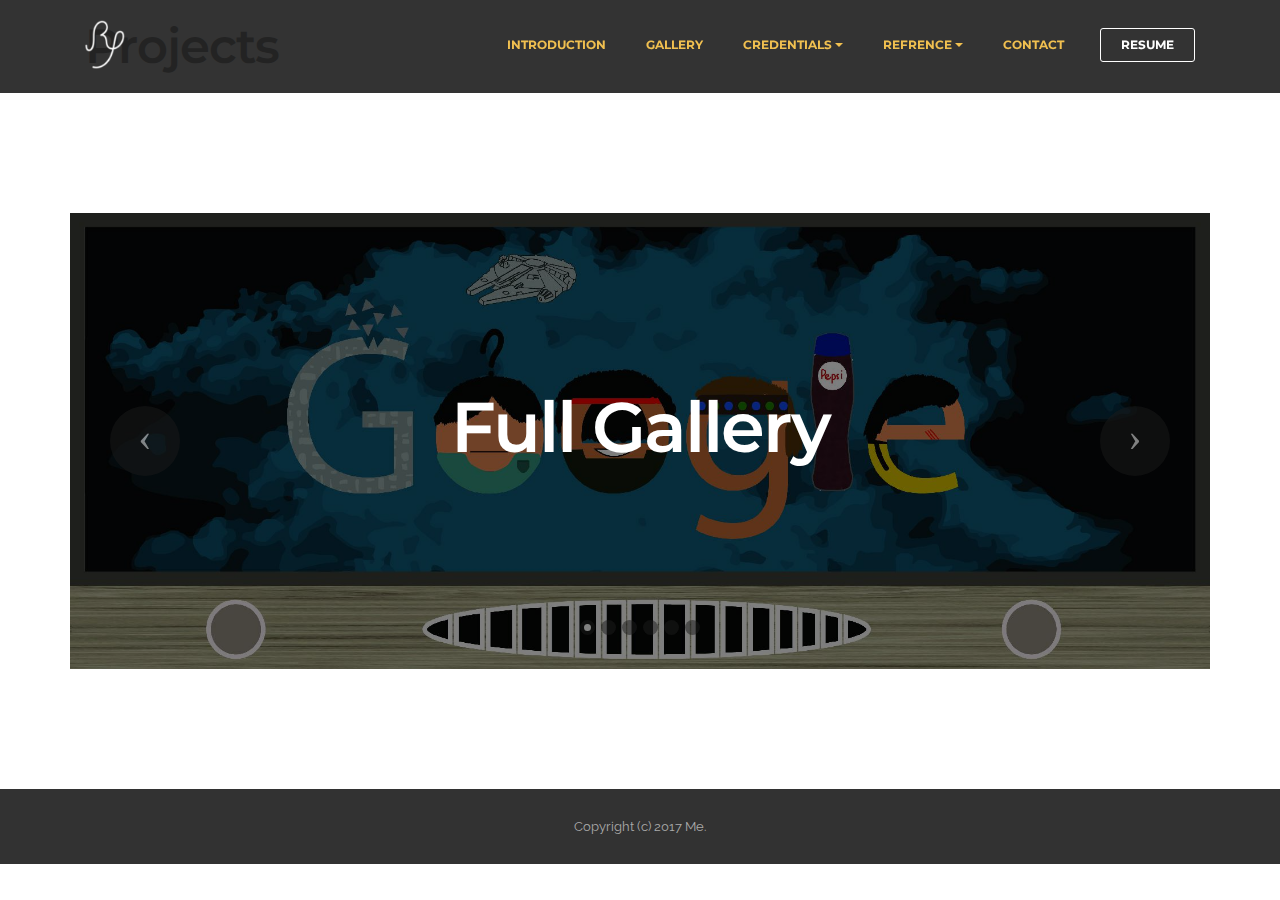
<file: Full Gallery.html>
<!DOCTYPE html>
<html>
<head>
  <!-- Site made with Mobirise Website Builder v3.11.1, https://mobirise.com -->
  <meta charset="UTF-8">
  <meta http-equiv="X-UA-Compatible" content="IE=edge">
  <meta name="generator" content="Mobirise v3.11.1, mobirise.com">
  <meta name="viewport" content="width=device-width, initial-scale=1">
  <link rel="shortcut icon" href="assets/images/signature-2-103x128-89-103x128-103x128.png" type="image/x-icon">
  <meta name="description" content="">
  
  <link rel="stylesheet" href="https://fonts.googleapis.com/css?family=Lora:400,700,400italic,700italic&amp;subset=latin">
  <link rel="stylesheet" href="https://fonts.googleapis.com/css?family=Montserrat:400,700">
  <link rel="stylesheet" href="https://fonts.googleapis.com/css?family=Raleway:100,100i,200,200i,300,300i,400,400i,500,500i,600,600i,700,700i,800,800i,900,900i">
  <link rel="stylesheet" href="assets/bootstrap-material-design-font/css/material.css">
  <link rel="stylesheet" href="assets/tether/tether.min.css">
  <link rel="stylesheet" href="assets/bootstrap/css/bootstrap.min.css">
  <link rel="stylesheet" href="assets/animate.css/animate.min.css">
  <link rel="stylesheet" href="assets/dropdown/css/style.css">
  <link rel="stylesheet" href="assets/theme/css/style.css">
  <link rel="stylesheet" href="assets/mobirise/css/mbr-additional.css" type="text/css">
  
  
  
</head>
<body>
<section id="ext_menu-1n">

    <nav class="navbar navbar-dropdown navbar-fixed-top">
        <div class="container">

            <div class="mbr-table">
                <div class="mbr-table-cell">

                    <div class="navbar-brand">
                        <a href="Home Page.html" class="navbar-logo"><img src="assets/images/signature-2-103x128-89-103x128-103x128.png" alt="Mobirise"></a>
                        <a class="navbar-caption" href="https://mobirise.com"></a>
                    </div>

                </div>
                <div class="mbr-table-cell">

                    <button class="navbar-toggler pull-xs-right hidden-md-up" type="button" data-toggle="collapse" data-target="#exCollapsingNavbar">
                        <div class="hamburger-icon"></div>
                    </button>

                    <ul class="nav-dropdown collapse pull-xs-right nav navbar-nav navbar-toggleable-sm" id="exCollapsingNavbar"><li class="nav-item"><a class="nav-link link" href="Introduction.html">INTRODUCTION</a></li><li class="nav-item"><a class="nav-link link" href="Gallery.html">GALLERY</a></li><li class="nav-item dropdown"><a class="nav-link link dropdown-toggle" href="https://mobirise.com/" data-toggle="dropdown-submenu" aria-expanded="false">CREDENTIALS</a><div class="dropdown-menu"><div class="dropdown"><a class="dropdown-item dropdown-toggle" href="#" data-toggle="dropdown-submenu" aria-expanded="false">Certifications<br></a><div class="dropdown-menu dropdown-submenu"><a class="dropdown-item" href="Certification.html" aria-expanded="false">Adobe Illustrator</a></div></div></div></li><li class="nav-item dropdown"><a class="nav-link link dropdown-toggle" href="https://mobirise.com/" data-toggle="dropdown-submenu" aria-expanded="false">REFRENCE</a><div class="dropdown-menu"><a class="dropdown-item" href="#">Refrence 1</a><a class="dropdown-item" href="#">Refrence 2</a><a class="dropdown-item" href="#" aria-expanded="false">Refrence 3</a></div></li><li class="nav-item dropdown"><a class="nav-link link" href="Contact.html" aria-expanded="false">CONTACT</a></li><li class="nav-item nav-btn"><a class="nav-link btn btn-white btn-white-outline" href="https://mobirise.com/">RESUME</a></li></ul>
                    <button hidden="" class="navbar-toggler navbar-close" type="button" data-toggle="collapse" data-target="#exCollapsingNavbar">
                        <div class="close-icon"></div>
                    </button>

                </div>
            </div>

        </div>
    </nav>

</section>

<section class="engine"><a rel="external" href="https://mobirise.com">Mobirise Site Creator</a></section><section class="mbr-section mbr-section__container article mbr-after-navbar" id="header3-1l" style="background-color: rgb(51, 51, 51); padding-top: 20px; padding-bottom: 20px;">
    <div class="container">
        <div class="row">
            <div class="col-xs-12">
                <h3 class="mbr-section-title display-2">Projects</h3>
                
            </div>
        </div>
    </div>
</section>

<section class="mbr-slider mbr-section mbr-section__container carousel slide mbr-section-nopadding" data-ride="carousel" data-keyboard="false" data-wrap="true" data-pause="false" data-interval="5000" id="slider3-1r" style="background-color: rgb(255, 255, 255);">
    <div class=" container boxed-slider" style="padding-top: 120px; padding-bottom: 120px;">
        <div>
            <div>
                <ol class="carousel-indicators">
                    <li data-app-prevent-settings="" data-target="#slider3-1r" data-slide-to="0" class="active"></li><li data-app-prevent-settings="" data-target="#slider3-1r" data-slide-to="1"></li><li data-app-prevent-settings="" data-target="#slider3-1r" data-slide-to="2"></li><li data-app-prevent-settings="" data-target="#slider3-1r" data-slide-to="3"></li><li data-app-prevent-settings="" data-target="#slider3-1r" class="" data-slide-to="4"></li><li data-app-prevent-settings="" data-target="#slider3-1r" data-slide-to="5"></li>
                </ol>
                <div class="carousel-inner" role="listbox">
                    <div class="mbr-section mbr-section-hero carousel-item dark center active" data-bg-video-slide="false">
                        <div class="mbr-table-cell">
                            <div class="mbr-overlay"></div>
                            <div class="container-slide">
                                <img src="assets/images/reinaldo-pedraza-google-doodle-2000x800.jpg">
                                <div class="row">
                                    <div class="col-md-8 col-md-offset-2 text-xs-center">
                                        <h2 class="mbr-section-title display-1">Full Gallery</h2>
                                        

                                        
                                    </div>
                                </div>
                            </div>
                        </div>
                    </div><div class="mbr-section mbr-section-hero carousel-item dark center" data-bg-video-slide="false">
                        <div class="mbr-table-cell">
                            
                            <div class="container-slide">
                                <img src="assets/images/innovate-piece-2000x1125.jpg">
                                <div class="row">
                                    <div class="col-md-8 col-md-offset-1">
                                        
                                        

                                        
                                    </div>
                                </div>
                            </div>
                        </div>
                    </div><div class="mbr-section mbr-section-hero carousel-item dark center" data-bg-video-slide="false">
                        <div class="mbr-table-cell">
                            
                            <div class="container-slide">
                                <img src="assets/images/reinaldo-pedraza-postcard-front-2000x1333.jpg">
                                <div class="row">
                                    <div class="col-md-8 col-md-offset-3 text-xs-right">
                                        
                                        

                                        
                                    </div>
                                </div>
                            </div>
                        </div>
                    </div><div class="mbr-section mbr-section-hero carousel-item dark center" data-bg-video-slide="false">
                        <div class="mbr-table-cell">
                            
                            <div class="container-slide">
                                <img src="assets/images/company-logo-2000x2000.jpg">
                                <div class="row">
                                    <div class="col-md-8 col-md-offset-3 text-xs-right">
                                        
                                        

                                        
                                    </div>
                                </div>
                            </div>
                        </div>
                    </div><div class="mbr-section mbr-section-hero carousel-item dark center" data-bg-video-slide="false">
                        <div class="mbr-table-cell">
                            
                            <div class="container-slide">
                                <img src="assets/images/img-1-2000x1333.jpg">
                                <div class="row">
                                    <div class="col-md-8 col-md-offset-3 text-xs-right">
                                        
                                        

                                        
                                    </div>
                                </div>
                            </div>
                        </div>
                    </div><div class="mbr-section mbr-section-hero carousel-item dark center" data-bg-video-slide="false">
                        <div class="mbr-table-cell">
                            
                            <div class="container-slide">
                                <img src="assets/images/img-2000x1333.jpg">
                                <div class="row">
                                    <div class="col-md-8 col-md-offset-3 text-xs-right">
                                        
                                        

                                        
                                    </div>
                                </div>
                            </div>
                        </div>
                    </div>
                </div>

                <a data-app-prevent-settings="" class="left carousel-control" role="button" data-slide="prev" href="#slider3-1r">
                    <span class="icon-prev" aria-hidden="true"></span>
                    <span class="sr-only">Previous</span>
                </a>
                <a data-app-prevent-settings="" class="right carousel-control" role="button" data-slide="next" href="#slider3-1r">
                    <span class="icon-next" aria-hidden="true"></span>
                    <span class="sr-only">Next</span>
                </a>
            </div>
        </div>
    </div>
</section>

<footer class="mbr-small-footer mbr-section mbr-section-nopadding" id="footer1-1j" style="background-color: rgb(50, 50, 50); padding-top: 1.75rem; padding-bottom: 1.75rem;">
    
    <div class="container">
        <p class="text-xs-center">Copyright (c) 2017 Me.</p>
    </div>
</footer>


  <script src="assets/web/assets/jquery/jquery.min.js"></script>
  <script src="assets/tether/tether.min.js"></script>
  <script src="assets/bootstrap/js/bootstrap.min.js"></script>
  <script src="assets/smooth-scroll/SmoothScroll.js"></script>
  <script src="assets/viewportChecker/jquery.viewportchecker.js"></script>
  <script src="assets/dropdown/js/script.min.js"></script>
  <script src="assets/touchSwipe/jquery.touchSwipe.min.js"></script>
  <script src="assets/bootstrap-carousel-swipe/bootstrap-carousel-swipe.js"></script>
  <script src="assets/theme/js/script.js"></script>
  
  
  <input name="animation" type="hidden">
  </body>
</html>
</file>
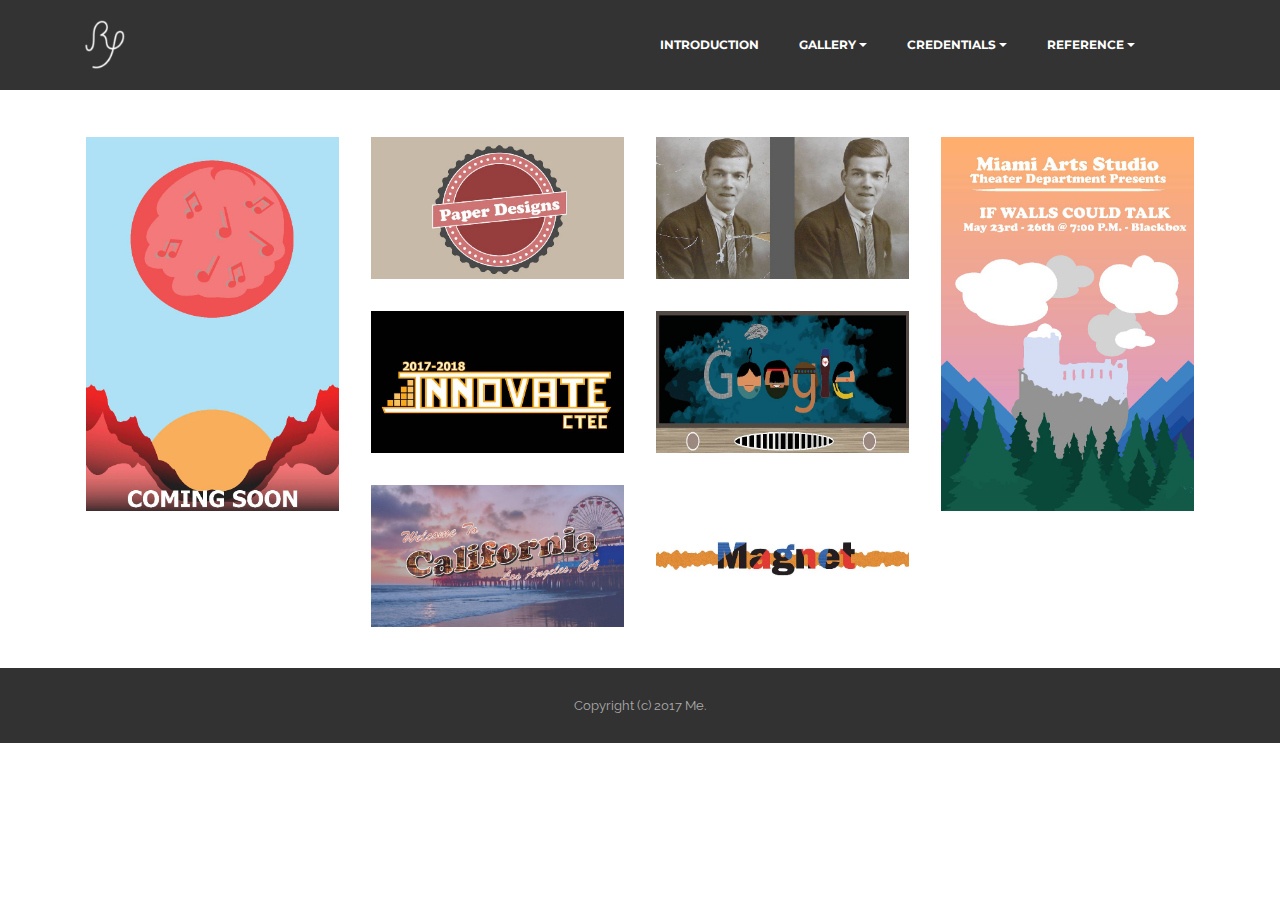
<file: Gallery.html>
<!DOCTYPE html>
<html>
<head>
  <!-- Site made with Mobirise Website Builder v3.11.1, https://mobirise.com -->
  <meta charset="UTF-8">
  <meta http-equiv="X-UA-Compatible" content="IE=edge">
  <meta name="generator" content="Mobirise v3.11.1, mobirise.com">
  <meta name="viewport" content="width=device-width, initial-scale=1">
  <link rel="shortcut icon" href="assets/images/signature-2-103x128-89-103x128-103x128.png" type="image/x-icon">
  <meta name="description" content="Website Creator Description">
  <title>Website Creator Title</title>
  <link rel="stylesheet" href="https://fonts.googleapis.com/css?family=Lora:400,700,400italic,700italic&amp;subset=latin">
  <link rel="stylesheet" href="https://fonts.googleapis.com/css?family=Montserrat:400,700">
  <link rel="stylesheet" href="https://fonts.googleapis.com/css?family=Raleway:100,100i,200,200i,300,300i,400,400i,500,500i,600,600i,700,700i,800,800i,900,900i">
  <link rel="stylesheet" href="assets/bootstrap-material-design-font/css/material.css">
  <link rel="stylesheet" href="assets/et-line-font-plugin/style.css">
  <link rel="stylesheet" href="assets/tether/tether.min.css">
  <link rel="stylesheet" href="assets/bootstrap/css/bootstrap.min.css">
  <link rel="stylesheet" href="assets/animate.css/animate.min.css">
  <link rel="stylesheet" href="assets/dropdown/css/style.css">
  <link rel="stylesheet" href="assets/theme/css/style.css">
  <link rel="stylesheet" href="assets/mobirise-gallery/style.css">
  <link rel="stylesheet" href="assets/mobirise/css/mbr-additional.css" type="text/css">
  
  
  
</head>
<body>
<section id="ext_menu-2w">

    <nav class="navbar navbar-dropdown navbar-fixed-top">
        <div class="container">

            <div class="mbr-table">
                <div class="mbr-table-cell">

                    <div class="navbar-brand">
                        <a href="Home Page.html" class="navbar-logo"><img src="assets/images/signature-2-103x128-89-103x128-103x128.png" alt="Mobirise"></a>
                        <a class="navbar-caption" href="https://mobirise.com"></a>
                    </div>

                </div>
                <div class="mbr-table-cell">

                    <button class="navbar-toggler pull-xs-right hidden-md-up" type="button" data-toggle="collapse" data-target="#exCollapsingNavbar">
                        <div class="hamburger-icon"></div>
                    </button>

                    <ul class="nav-dropdown collapse pull-xs-right nav navbar-nav navbar-toggleable-sm" id="exCollapsingNavbar"><li class="nav-item"><a class="nav-link link" href="index.html">INTRODUCTION</a></li><li class="nav-item dropdown open"><a class="nav-link link dropdown-toggle" href="Gallery.html" data-toggle="dropdown-submenu" aria-expanded="true">GALLERY<br></a><div class="dropdown-menu"><a class="dropdown-item" href="Gallery.html" aria-expanded="false">Adobe Creative Suite</a><div class="dropdown"><a class="dropdown-item dropdown-toggle" href="#" data-toggle="dropdown-submenu" aria-expanded="false">Microsoft Office</a><div class="dropdown-menu dropdown-submenu"><div class="dropdown"><a class="dropdown-item dropdown-toggle" href="#" data-toggle="dropdown-submenu" aria-expanded="false">DiscussIt</a><div class="dropdown-menu dropdown-submenu"><a class="dropdown-item" href="reinaldopedraza.github.io/documents/Discuss IT Topic 6.docx">DiscussIt 6</a></div></div></div></div><a class="dropdown-item" href="Photography.html" aria-expanded="false">Photography</a><a class="dropdown-item" href="Art Piece Recreation.html" aria-expanded="false">Art Piece Recreation</a></div></li><li class="nav-item dropdown"><a class="nav-link link dropdown-toggle" href="https://mobirise.com/" data-toggle="dropdown-submenu" aria-expanded="false">CREDENTIALS</a><div class="dropdown-menu"><a class="dropdown-item" href="#" aria-expanded="false">Certifications<br></a></div></li><li class="nav-item dropdown"><a class="nav-link link dropdown-toggle" href="https://mobirise.com/" data-toggle="dropdown-submenu" aria-expanded="false">REFERENCE</a><div class="dropdown-menu"><a class="dropdown-item" href="#">Refrence 1</a><a class="dropdown-item" href="#">Refrence 2</a><a class="dropdown-item" href="#" aria-expanded="false">Refrence 3</a></div></li><li class="nav-item"><a class="nav-link link" href="https://mobirise.com/" aria-expanded="false"></a></li></ul>
                    <button hidden="" class="navbar-toggler navbar-close" type="button" data-toggle="collapse" data-target="#exCollapsingNavbar">
                        <div class="close-icon"></div>
                    </button>

                </div>
            </div>

        </div>
    </nav>

</section>

<section class="engine"><a rel="external" href="https://mobirise.com">Web Page Maker</a></section><section class="mbr-section mbr-section__container article mbr-after-navbar" id="header3-2y" style="background-color: rgb(255, 255, 255); padding-top: 20px; padding-bottom: 20px;">
    <div class="container">
        <div class="row">
            <div class="col-xs-12">
                <h3 class="mbr-section-title display-2">Biography</h3>
                <small class="mbr-section-subtitle"></small>
            </div>
        </div>
    </div>
</section>

<section class="mbr-gallery mbr-section mbr-section-nopadding mbr-slider-carousel" id="gallery3-2z" data-filter="false" style="background-color: rgb(255, 255, 255); padding-top: 1.5rem; padding-bottom: 1.5rem;">
    <!-- Filter -->
    

    <!-- Gallery -->
    <div class="mbr-gallery-row container">
        <div class=" mbr-gallery-layout-default">
            <div>
                <div>
                    <div class="mbr-gallery-item mbr-gallery-item__mobirise3 mbr-gallery-item--p1" data-tags="Responsive" data-video-url="false">
                        <div href="#lb-gallery3-2z" data-slide-to="0" data-toggle="modal">
                            
                            

                            <img alt="" src="assets/images/web-poster-panel-2000x2962-800x1184.jpg">
                            
                            <span class="icon-focus"></span>
                            
                        </div>
                    </div><div class="mbr-gallery-item mbr-gallery-item__mobirise3 mbr-gallery-item--p1" data-tags="Responsive" data-video-url="false">
                        <div href="#lb-gallery3-2z" data-slide-to="1" data-toggle="modal">
                            
                            

                            <img alt="" src="assets/images/company-logo-2000x1125-800x450.jpg">
                            
                            <span class="icon-focus"></span>
                            
                        </div>
                    </div><div class="mbr-gallery-item mbr-gallery-item__mobirise3 mbr-gallery-item--p1" data-tags="Creative" data-video-url="false">
                        <div href="#lb-gallery3-2z" data-slide-to="2" data-toggle="modal">
                            
                            

                            <img alt="" src="assets/images/photo-retouching-for-website-2000x1125-800x450.jpg">
                            
                            <span class="icon-focus"></span>
                            
                        </div>
                    </div><div class="mbr-gallery-item mbr-gallery-item__mobirise3 mbr-gallery-item--p1" data-tags="Animated" data-video-url="false">
                        <div href="#lb-gallery3-2z" data-slide-to="3" data-toggle="modal">
                            
                            

                            <img alt="" src="assets/images/reinaldo-pedraza-wynwood-2000x2962-800x1184.jpg">
                            
                            <span class="icon-focus"></span>
                            
                        </div>
                    </div><div class="mbr-gallery-item mbr-gallery-item__mobirise3 mbr-gallery-item--p1" data-tags="Awesome" data-video-url="false">
                        <div href="#lb-gallery3-2z" data-slide-to="4" data-toggle="modal">
                            
                            

                            <img alt="" src="assets/images/innovate-piece-2000x1125-800x450.jpg">
                            
                            <span class="icon-focus"></span>
                            
                        </div>
                    </div><div class="mbr-gallery-item mbr-gallery-item__mobirise3 mbr-gallery-item--p1" data-tags="Beautiful" data-video-url="false">
                        <div href="#lb-gallery3-2z" data-slide-to="5" data-toggle="modal">
                            
                            

                            <img alt="" src="assets/images/google-doodle-for-web-2000x1125-800x450.jpg">
                            
                            <span class="icon-focus"></span>
                            
                        </div>
                    </div><div class="mbr-gallery-item mbr-gallery-item__mobirise3 mbr-gallery-item--p1" data-tags="Responsive" data-video-url="false">
                        <div href="#lb-gallery3-2z" data-slide-to="6" data-toggle="modal">
                            
                            

                            <img alt="" src="assets/images/postcard-for-web-2000x1125-800x450.jpg">
                            
                            <span class="icon-focus"></span>
                            
                        </div>
                    </div><div class="mbr-gallery-item mbr-gallery-item__mobirise3 mbr-gallery-item--p1" data-tags="Animated" data-video-url="false">
                        <div href="#lb-gallery3-2z" data-slide-to="7" data-toggle="modal">
                            
                            

                            <img alt="" src="assets/images/banner-for-web-2000x1125-800x450.jpg">
                            
                            <span class="icon-focus"></span>
                            
                        </div>
                    </div>
                </div>
            </div>
            <div class="clearfix"></div>
        </div>
    </div>

    <!-- Lightbox -->
    <div data-app-prevent-settings="" class="mbr-slider modal fade carousel slide" tabindex="-1" data-keyboard="true" data-interval="false" id="lb-gallery3-2z">
        <div class="modal-dialog">
            <div class="modal-content">
                <div class="modal-body">
                    <ol class="carousel-indicators">
                        <li data-app-prevent-settings="" data-target="#lb-gallery3-2z" data-slide-to="0"></li><li data-app-prevent-settings="" data-target="#lb-gallery3-2z" data-slide-to="1"></li><li data-app-prevent-settings="" data-target="#lb-gallery3-2z" data-slide-to="2"></li><li data-app-prevent-settings="" data-target="#lb-gallery3-2z" data-slide-to="3"></li><li data-app-prevent-settings="" data-target="#lb-gallery3-2z" data-slide-to="4"></li><li data-app-prevent-settings="" data-target="#lb-gallery3-2z" data-slide-to="5"></li><li data-app-prevent-settings="" data-target="#lb-gallery3-2z" data-slide-to="6"></li><li data-app-prevent-settings="" data-target="#lb-gallery3-2z" class=" active" data-slide-to="7"></li>
                    </ol>
                    <div class="carousel-inner">
                        <div class="carousel-item">
                            <img alt="" src="assets/images/web-poster-panel-2000x2962.jpg">
                        </div><div class="carousel-item">
                            <img alt="" src="assets/images/company-logo-2000x1125.jpg">
                        </div><div class="carousel-item">
                            <img alt="" src="assets/images/photo-retouching-for-website-2000x1125.jpg">
                        </div><div class="carousel-item">
                            <img alt="" src="assets/images/reinaldo-pedraza-wynwood-2000x2962.jpg">
                        </div><div class="carousel-item">
                            <img alt="" src="assets/images/innovate-piece-2000x1125.jpg">
                        </div><div class="carousel-item">
                            <img alt="" src="assets/images/google-doodle-for-web-2000x1125.jpg">
                        </div><div class="carousel-item">
                            <img alt="" src="assets/images/postcard-for-web-2000x1125.jpg">
                        </div><div class="carousel-item active">
                            <img alt="" src="assets/images/banner-for-web-2000x1125.jpg">
                        </div>
                    </div>
                    <a class="left carousel-control" role="button" data-slide="prev" href="#lb-gallery3-2z">
                        <span class="icon-prev" aria-hidden="true"></span>
                        <span class="sr-only">Previous</span>
                    </a>
                    <a class="right carousel-control" role="button" data-slide="next" href="#lb-gallery3-2z">
                        <span class="icon-next" aria-hidden="true"></span>
                        <span class="sr-only">Next</span>
                    </a>

                    <a class="close" href="#" role="button" data-dismiss="modal">
                        <span aria-hidden="true">×</span>
                        <span class="sr-only">Close</span>
                    </a>
                </div>
            </div>
        </div>
    </div>
</section>

<footer class="mbr-small-footer mbr-section mbr-section-nopadding" id="footer1-2v" style="background-color: rgb(50, 50, 50); padding-top: 1.75rem; padding-bottom: 1.75rem;">
    
    <div class="container">
        <p class="text-xs-center">Copyright (c) 2017 Me.</p>
    </div>
</footer>


  <script src="assets/web/assets/jquery/jquery.min.js"></script>
  <script src="assets/tether/tether.min.js"></script>
  <script src="assets/bootstrap/js/bootstrap.min.js"></script>
  <script src="assets/smooth-scroll/SmoothScroll.js"></script>
  <script src="assets/viewportChecker/jquery.viewportchecker.js"></script>
  <script src="assets/masonry/masonry.pkgd.min.js"></script>
  <script src="assets/imagesloaded/imagesloaded.pkgd.min.js"></script>
  <script src="assets/bootstrap-carousel-swipe/bootstrap-carousel-swipe.js"></script>
  <script src="assets/dropdown/js/script.min.js"></script>
  <script src="assets/touchSwipe/jquery.touchSwipe.min.js"></script>
  <script src="assets/theme/js/script.js"></script>
  <script src="assets/mobirise-gallery/player.min.js"></script>
  <script src="assets/mobirise-gallery/script.js"></script>
  
  
  <input name="animation" type="hidden">
  </body>
</html>
</file>
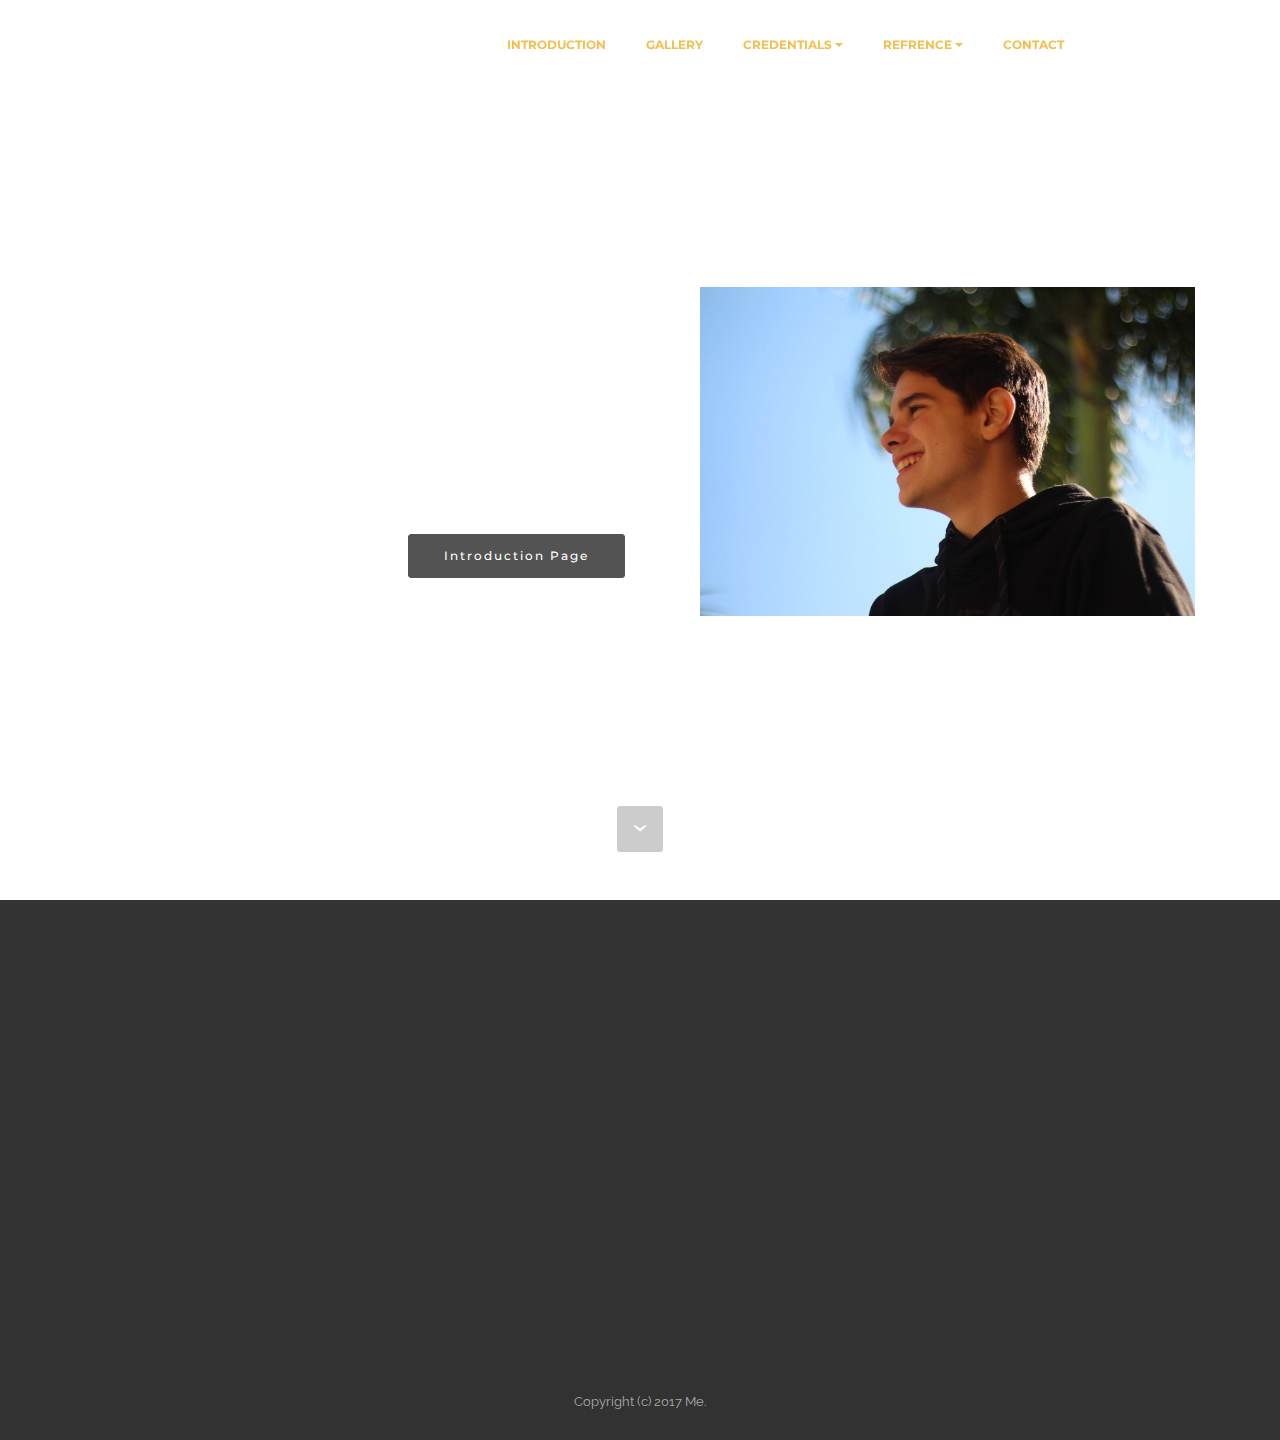
<file: Home Page.html>
<!DOCTYPE html>
<html>
<head>
  <!-- Site made with Mobirise Website Builder v3.11.1, https://mobirise.com -->
  <meta charset="UTF-8">
  <meta http-equiv="X-UA-Compatible" content="IE=edge">
  <meta name="generator" content="Mobirise v3.11.1, mobirise.com">
  <meta name="viewport" content="width=device-width, initial-scale=1">
  <link rel="shortcut icon" href="assets/images/signature-2-103x128-89-103x128-103x128.png" type="image/x-icon">
  <meta name="description" content="">
  
  <link rel="stylesheet" href="https://fonts.googleapis.com/css?family=Lora:400,700,400italic,700italic&amp;subset=latin">
  <link rel="stylesheet" href="https://fonts.googleapis.com/css?family=Montserrat:400,700">
  <link rel="stylesheet" href="https://fonts.googleapis.com/css?family=Raleway:100,100i,200,200i,300,300i,400,400i,500,500i,600,600i,700,700i,800,800i,900,900i">
  <link rel="stylesheet" href="assets/bootstrap-material-design-font/css/material.css">
  <link rel="stylesheet" href="assets/tether/tether.min.css">
  <link rel="stylesheet" href="assets/bootstrap/css/bootstrap.min.css">
  <link rel="stylesheet" href="assets/dropdown/css/style.css">
  <link rel="stylesheet" href="assets/animate.css/animate.min.css">
  <link rel="stylesheet" href="assets/theme/css/style.css">
  <link rel="stylesheet" href="assets/mobirise/css/mbr-additional.css" type="text/css">
  
  
  
</head>
<body>
<section id="ext_menu-3">

    <nav class="navbar navbar-dropdown navbar-fixed-top">
        <div class="container">

            <div class="mbr-table">
                <div class="mbr-table-cell">

                    <div class="navbar-brand">
                        <a href="Home Page.html" class="navbar-logo"><img src="assets/images/signature-2-103x128-89-103x128-103x128.png" alt="Mobirise"></a>
                        <a class="navbar-caption" href="https://mobirise.com"></a>
                    </div>

                </div>
                <div class="mbr-table-cell">

                    <button class="navbar-toggler pull-xs-right hidden-md-up" type="button" data-toggle="collapse" data-target="#exCollapsingNavbar">
                        <div class="hamburger-icon"></div>
                    </button>

                    <ul class="nav-dropdown collapse pull-xs-right nav navbar-nav navbar-toggleable-sm" id="exCollapsingNavbar"><li class="nav-item"><a class="nav-link link" href="Introduction.html">INTRODUCTION</a></li><li class="nav-item"><a class="nav-link link" href="Gallery.html">GALLERY</a></li><li class="nav-item dropdown open"><a class="nav-link link dropdown-toggle" href="https://mobirise.com/" data-toggle="dropdown-submenu" aria-expanded="true">CREDENTIALS</a><div class="dropdown-menu"><div class="dropdown open"><a class="dropdown-item dropdown-toggle" href="#" data-toggle="dropdown-submenu" aria-expanded="true">Certifications<br></a><div class="dropdown-menu dropdown-submenu"><a class="dropdown-item" href="#" aria-expanded="true">Adobe Illustrator</a></div></div></div></li><li class="nav-item dropdown"><a class="nav-link link dropdown-toggle" href="https://mobirise.com/" data-toggle="dropdown-submenu" aria-expanded="false">REFRENCE</a><div class="dropdown-menu"><a class="dropdown-item" href="#">Refrence 1</a><a class="dropdown-item" href="#">Refrence 2</a><a class="dropdown-item" href="#" aria-expanded="false">Refrence 3</a></div></li><li class="nav-item dropdown"><a class="nav-link link" href="Contact.html" aria-expanded="false">CONTACT</a></li><li class="nav-item nav-btn"><a class="nav-link btn btn-white btn-white-outline" href="https://mobirise.com/">RESUME</a></li></ul>
                    <button hidden="" class="navbar-toggler navbar-close" type="button" data-toggle="collapse" data-target="#exCollapsingNavbar">
                        <div class="close-icon"></div>
                    </button>

                </div>
            </div>

        </div>
    </nav>

</section>

<section class="engine"><a rel="external" href="https://mobirise.com">Mobirise</a></section><section class="mbr-section mbr-section-hero mbr-section-full header2 mbr-after-navbar" id="header2-2" style="background-color: rgb(255, 255, 255);">

    

    <div class="mbr-table mbr-table-full">
        <div class="mbr-table-cell">

            <div class="container">
                <div class="mbr-section row">
                    <div class="mbr-table-md-up">
                        
                        
                        

                        <div class="mbr-table-cell col-md-5 content-size text-xs-center text-md-right">

                            <h3 class="mbr-section-title display-2">WHO AM I</h3>

                            <div class="mbr-section-text lead">
                                <p>I am part of the future generation of Computer Engineers, Digital Designers, and a future buisness owner. Over the years I have grown attached to digital media, whether thats designing my own logo all the way to the hardware that makes this digital world a possibility.</p>
                            </div>

                            <div class="mbr-section-btn"><a class="btn btn-black" href="Introduction.html">Introduction Page</a></div>

                        </div>
                        <div class="mbr-table-cell mbr-valign-top mbr-left-padding-md-up col-md-7 image-size" style="width: 50%;">
                            <div class="mbr-figure"><img src="assets/images/img-0220-1400x933.jpg"></div>
                        </div>

                    </div>
                </div>
            </div>

        </div>
    </div>

    <div class="mbr-arrow mbr-arrow-floating hidden-sm-down" aria-hidden="true"><a href="#msg-box5-8"><i class="mbr-arrow-icon"></i></a></div>

</section>

<section class="mbr-section" id="msg-box5-8" style="background-color: rgb(51, 51, 51); padding-top: 40px; padding-bottom: 40px;">

    
    <div class="container">
        <div class="row">
            <div class="mbr-table-md-up">

              

              <div class="mbr-table-cell col-md-5 text-xs-center text-md-right content-size">
                  <h3 class="mbr-section-title display-2">SOME OF MY WORK</h3>
                  <div class="lead">

                    <p>Press "More" to go to the gallery tab..</p>

                  </div>

                  <div><a class="btn btn-primary" href="Gallery.html">MORE</a></div>
              </div>


              


              <div class="mbr-table-cell mbr-left-padding-md-up mbr-valign-top col-md-7 image-size" style="width: 40%;">
                  <div class="mbr-figure"><img src="assets/images/company-logo-1400x1400.jpg"></div>
              </div>

            </div>
        </div>
    </div>

</section>

<footer class="mbr-small-footer mbr-section mbr-section-nopadding" id="footer1-15" style="background-color: rgb(50, 50, 50); padding-top: 1.75rem; padding-bottom: 1.75rem;">
    
    <div class="container">
        <p class="text-xs-center">Copyright (c) 2017 Me.</p>
    </div>
</footer>


  <script src="assets/web/assets/jquery/jquery.min.js"></script>
  <script src="assets/tether/tether.min.js"></script>
  <script src="assets/bootstrap/js/bootstrap.min.js"></script>
  <script src="assets/smooth-scroll/SmoothScroll.js"></script>
  <script src="assets/dropdown/js/script.min.js"></script>
  <script src="assets/touchSwipe/jquery.touchSwipe.min.js"></script>
  <script src="assets/viewportChecker/jquery.viewportchecker.js"></script>
  <script src="assets/theme/js/script.js"></script>
  
  
  <input name="animation" type="hidden">
  </body>
</html>
</file>
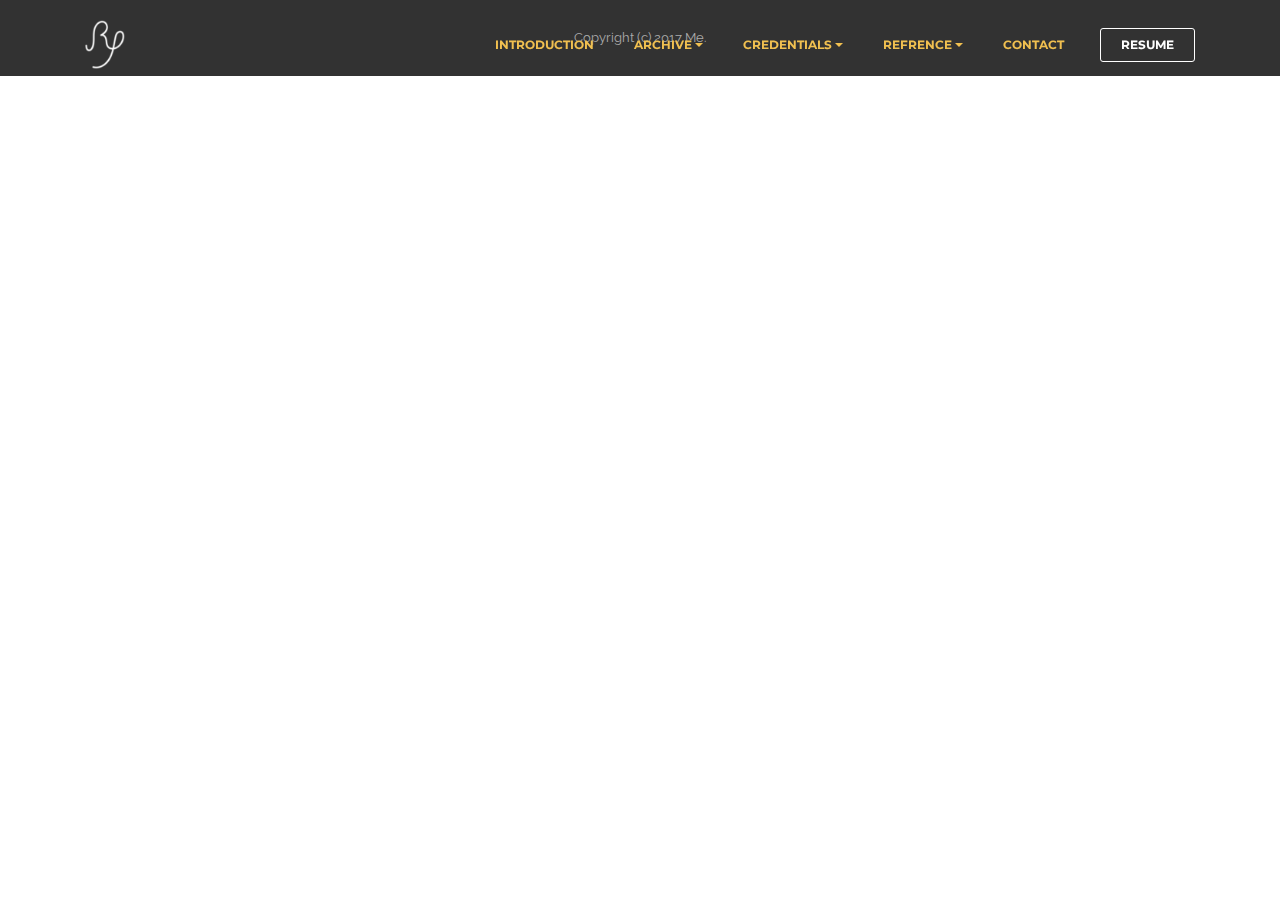
<file: Illustrator.html>
<!DOCTYPE html>
<html>
<head>
  <!-- Site made with Mobirise Website Builder v3.11.1, https://mobirise.com -->
  <meta charset="UTF-8">
  <meta http-equiv="X-UA-Compatible" content="IE=edge">
  <meta name="generator" content="Mobirise v3.11.1, mobirise.com">
  <meta name="viewport" content="width=device-width, initial-scale=1">
  <link rel="shortcut icon" href="assets/images/signature-2-103x128-89-103x128-103x128.png" type="image/x-icon">
  <meta name="description" content="Web Builder Description">
  <title>Web Builder Title</title>
  <link rel="stylesheet" href="https://fonts.googleapis.com/css?family=Lora:400,700,400italic,700italic&amp;subset=latin">
  <link rel="stylesheet" href="https://fonts.googleapis.com/css?family=Montserrat:400,700">
  <link rel="stylesheet" href="https://fonts.googleapis.com/css?family=Raleway:100,100i,200,200i,300,300i,400,400i,500,500i,600,600i,700,700i,800,800i,900,900i">
  <link rel="stylesheet" href="assets/bootstrap-material-design-font/css/material.css">
  <link rel="stylesheet" href="assets/tether/tether.min.css">
  <link rel="stylesheet" href="assets/bootstrap/css/bootstrap.min.css">
  <link rel="stylesheet" href="assets/animate.css/animate.min.css">
  <link rel="stylesheet" href="assets/dropdown/css/style.css">
  <link rel="stylesheet" href="assets/theme/css/style.css">
  <link rel="stylesheet" href="assets/mobirise/css/mbr-additional.css" type="text/css">
  
  
  
</head>
<body>
<section id="ext_menu-23">

    <nav class="navbar navbar-dropdown navbar-fixed-top">
        <div class="container">

            <div class="mbr-table">
                <div class="mbr-table-cell">

                    <div class="navbar-brand">
                        <a href="Home Page.html" class="navbar-logo"><img src="assets/images/signature-2-103x128-89-103x128-103x128.png" alt="Mobirise"></a>
                        <a class="navbar-caption" href="https://mobirise.com"></a>
                    </div>

                </div>
                <div class="mbr-table-cell">

                    <button class="navbar-toggler pull-xs-right hidden-md-up" type="button" data-toggle="collapse" data-target="#exCollapsingNavbar">
                        <div class="hamburger-icon"></div>
                    </button>

                    <ul class="nav-dropdown collapse pull-xs-right nav navbar-nav navbar-toggleable-sm" id="exCollapsingNavbar"><li class="nav-item"><a class="nav-link link" href="index.html">INTRODUCTION</a></li><li class="nav-item dropdown open"><a class="nav-link link dropdown-toggle" href="Gallery.html" data-toggle="dropdown-submenu" aria-expanded="true">ARCHIVE</a><div class="dropdown-menu"><div class="dropdown"><a class="dropdown-item dropdown-toggle" href="#" data-toggle="dropdown-submenu" aria-expanded="false">Adobe Creative Suite</a><div class="dropdown-menu dropdown-submenu"><a class="dropdown-item" href="Photoshop.html">Adobe Photoshop</a><a class="dropdown-item" href="Illustrator.html">Adobe Illustrator</a><a class="dropdown-item" href="#">Adobe Premiere</a></div></div><div class="dropdown"><a class="dropdown-item dropdown-toggle" href="#" data-toggle="dropdown-submenu" aria-expanded="false">Microsoft Office</a><div class="dropdown-menu dropdown-submenu"><div class="dropdown"><a class="dropdown-item dropdown-toggle" href="#" data-toggle="dropdown-submenu" aria-expanded="false">DiscussIt</a><div class="dropdown-menu dropdown-submenu"><a class="dropdown-item" href="reinaldopedraza.github.io/documents/Discuss IT Topic 6.docx">DiscussIt 6</a></div></div></div></div><a class="dropdown-item" href="Photography.html" aria-expanded="false">Photography</a></div></li><li class="nav-item dropdown"><a class="nav-link link dropdown-toggle" href="https://mobirise.com/" data-toggle="dropdown-submenu" aria-expanded="false">CREDENTIALS</a><div class="dropdown-menu"><div class="dropdown"><a class="dropdown-item dropdown-toggle" href="#" data-toggle="dropdown-submenu" aria-expanded="false">Certifications<br></a><div class="dropdown-menu dropdown-submenu"><a class="dropdown-item" href="Certification.html" aria-expanded="false">Adobe Illustrator</a></div></div></div></li><li class="nav-item dropdown"><a class="nav-link link dropdown-toggle" href="https://mobirise.com/" data-toggle="dropdown-submenu" aria-expanded="false">REFRENCE</a><div class="dropdown-menu"><a class="dropdown-item" href="#">Refrence 1</a><a class="dropdown-item" href="#">Refrence 2</a><a class="dropdown-item" href="#" aria-expanded="false">Refrence 3</a></div></li><li class="nav-item dropdown"><a class="nav-link link" href="Contact.html" aria-expanded="false">CONTACT</a></li><li class="nav-item nav-btn"><a class="nav-link btn btn-white btn-white-outline" href="Resume.html">RESUME</a></li></ul>
                    <button hidden="" class="navbar-toggler navbar-close" type="button" data-toggle="collapse" data-target="#exCollapsingNavbar">
                        <div class="close-icon"></div>
                    </button>

                </div>
            </div>

        </div>
    </nav>

</section>

<section class="engine"><a rel="external" href="https://mobirise.com">mobirise.com</a></section><footer class="mbr-small-footer mbr-section mbr-section-nopadding mbr-after-navbar" id="footer1-22" style="background-color: rgb(50, 50, 50); padding-top: 1.75rem; padding-bottom: 1.75rem;">
    
    <div class="container">
        <p class="text-xs-center">Copyright (c) 2017 Me.</p>
    </div>
</footer>


  <script src="assets/web/assets/jquery/jquery.min.js"></script>
  <script src="assets/tether/tether.min.js"></script>
  <script src="assets/bootstrap/js/bootstrap.min.js"></script>
  <script src="assets/smooth-scroll/SmoothScroll.js"></script>
  <script src="assets/viewportChecker/jquery.viewportchecker.js"></script>
  <script src="assets/dropdown/js/script.min.js"></script>
  <script src="assets/touchSwipe/jquery.touchSwipe.min.js"></script>
  <script src="assets/theme/js/script.js"></script>
  
  
  <input name="animation" type="hidden">
  </body>
</html>
</file>
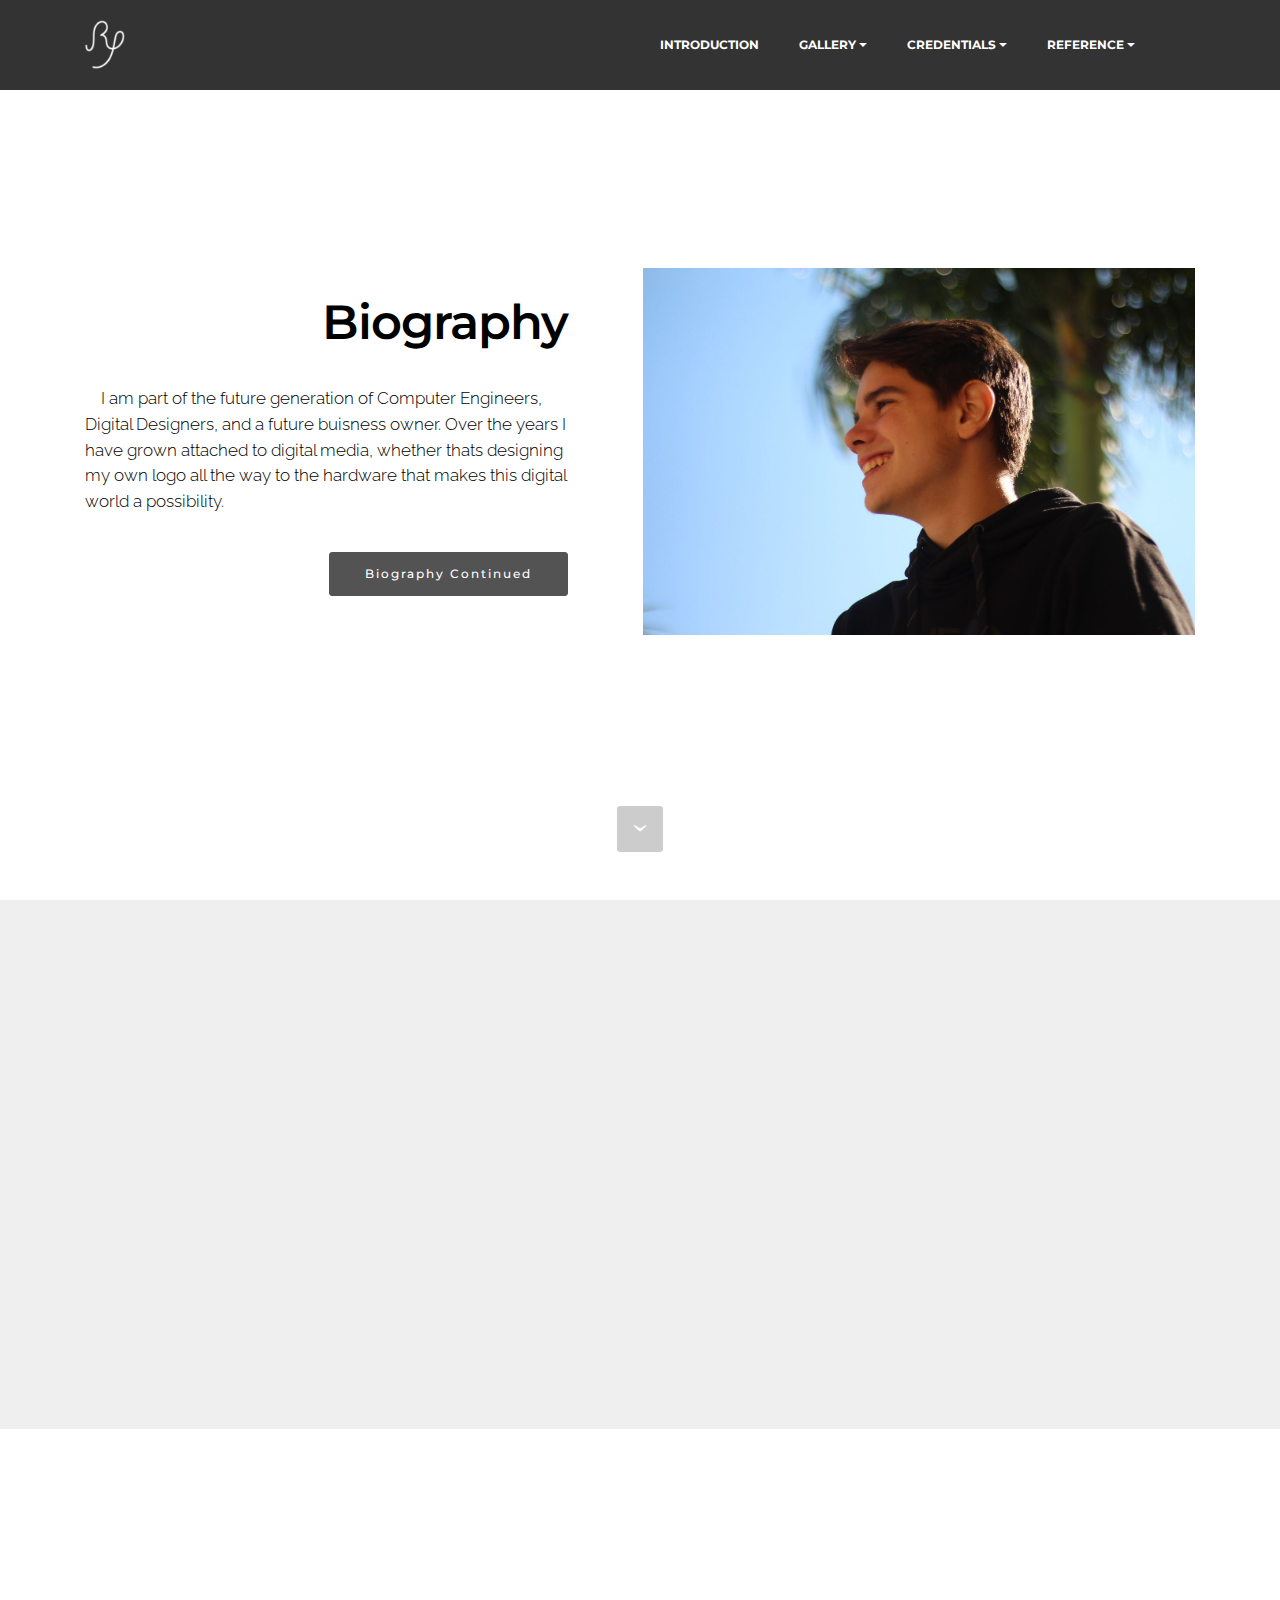
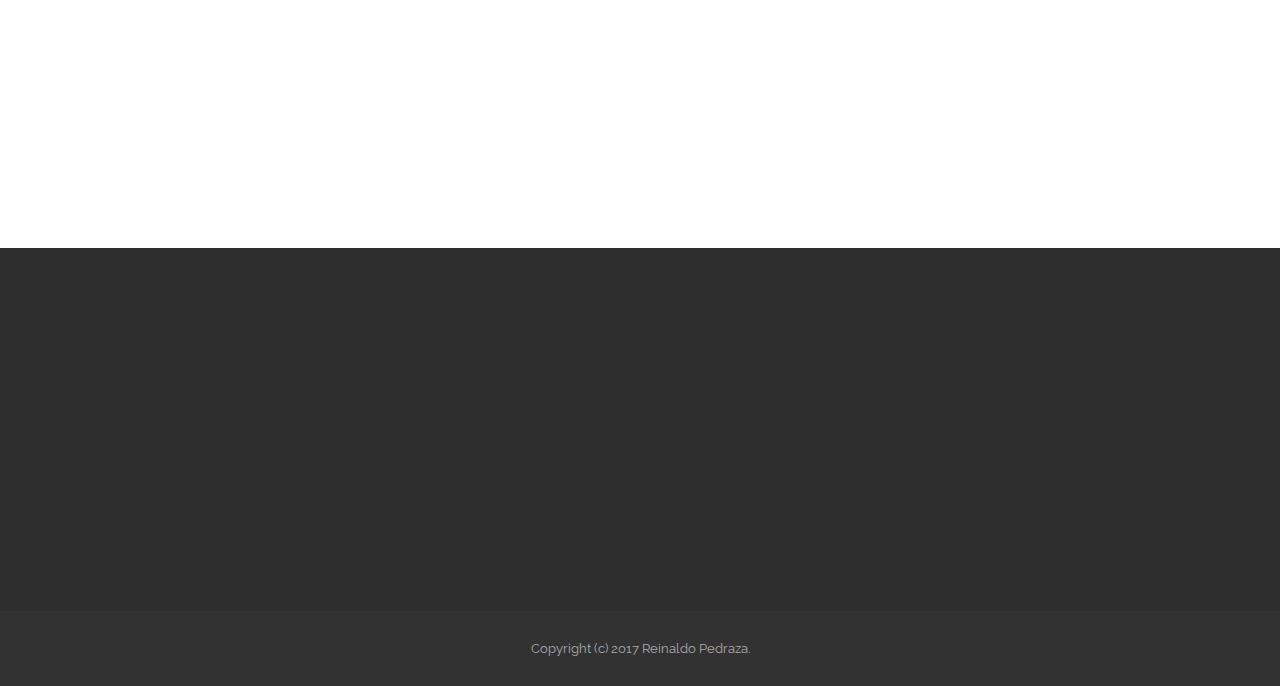
<file: Introduction.html>
<!DOCTYPE html>
<html>
<head>
  <!-- Site made with Mobirise Website Builder v3.11.1, https://mobirise.com -->
  <meta charset="UTF-8">
  <meta http-equiv="X-UA-Compatible" content="IE=edge">
  <meta name="generator" content="Mobirise v3.11.1, mobirise.com">
  <meta name="viewport" content="width=device-width, initial-scale=1">
  <link rel="shortcut icon" href="assets/images/signature-2-103x128-89-103x128-103x128.png" type="image/x-icon">
  <meta name="description" content="">
  
  <link rel="stylesheet" href="https://fonts.googleapis.com/css?family=Lora:400,700,400italic,700italic&amp;subset=latin">
  <link rel="stylesheet" href="https://fonts.googleapis.com/css?family=Montserrat:400,700">
  <link rel="stylesheet" href="https://fonts.googleapis.com/css?family=Raleway:100,100i,200,200i,300,300i,400,400i,500,500i,600,600i,700,700i,800,800i,900,900i">
  <link rel="stylesheet" href="assets/bootstrap-material-design-font/css/material.css">
  <link rel="stylesheet" href="assets/et-line-font-plugin/style.css">
  <link rel="stylesheet" href="assets/tether/tether.min.css">
  <link rel="stylesheet" href="assets/bootstrap/css/bootstrap.min.css">
  <link rel="stylesheet" href="assets/dropdown/css/style.css">
  <link rel="stylesheet" href="assets/animate.css/animate.min.css">
  <link rel="stylesheet" href="assets/theme/css/style.css">
  <link rel="stylesheet" href="assets/mobirise/css/mbr-additional.css" type="text/css">
  
  
  
</head>
<body>
<section id="ext_menu-30">

    <nav class="navbar navbar-dropdown navbar-fixed-top">
        <div class="container">

            <div class="mbr-table">
                <div class="mbr-table-cell">

                    <div class="navbar-brand">
                        <a href="index.html" class="navbar-logo"><img src="assets/images/signature-2-103x128-89-103x128-103x128.png" alt="Mobirise"></a>
                        <a class="navbar-caption" href="https://mobirise.com"></a>
                    </div>

                </div>
                <div class="mbr-table-cell">

                    <button class="navbar-toggler pull-xs-right hidden-md-up" type="button" data-toggle="collapse" data-target="#exCollapsingNavbar">
                        <div class="hamburger-icon"></div>
                    </button>

                    <ul class="nav-dropdown collapse pull-xs-right nav navbar-nav navbar-toggleable-sm" id="exCollapsingNavbar"><li class="nav-item"><a class="nav-link link" href="index.html">INTRODUCTION</a></li><li class="nav-item dropdown open"><a class="nav-link link dropdown-toggle" href="Gallery.html" data-toggle="dropdown-submenu" aria-expanded="true">GALLERY<br></a><div class="dropdown-menu"><a class="dropdown-item" href="Gallery.html" aria-expanded="false">Adobe Creative Suite</a><div class="dropdown"><a class="dropdown-item dropdown-toggle" href="#" data-toggle="dropdown-submenu" aria-expanded="false">Microsoft Office</a><div class="dropdown-menu dropdown-submenu"><div class="dropdown"><a class="dropdown-item dropdown-toggle" href="#" data-toggle="dropdown-submenu" aria-expanded="false">DiscussIt</a><div class="dropdown-menu dropdown-submenu"><a class="dropdown-item" href="reinaldopedraza.github.io/documents/Discuss IT Topic 6.docx">DiscussIt 6</a></div></div></div></div><a class="dropdown-item" href="Photography.html" aria-expanded="false">Photography</a><a class="dropdown-item" href="Art Piece Recreation.html" aria-expanded="false">Art Piece Recreation</a></div></li><li class="nav-item dropdown"><a class="nav-link link dropdown-toggle" href="https://mobirise.com/" data-toggle="dropdown-submenu" aria-expanded="false">CREDENTIALS</a><div class="dropdown-menu"><a class="dropdown-item" href="#" aria-expanded="false">Certifications<br></a></div></li><li class="nav-item dropdown"><a class="nav-link link dropdown-toggle" href="https://mobirise.com/" data-toggle="dropdown-submenu" aria-expanded="false">REFERENCE</a><div class="dropdown-menu"><a class="dropdown-item" href="#">Refrence 1</a><a class="dropdown-item" href="#">Refrence 2</a><a class="dropdown-item" href="#" aria-expanded="false">Refrence 3</a></div></li><li class="nav-item"><a class="nav-link link" href="https://mobirise.com/" aria-expanded="false"></a></li></ul>
                    <button hidden="" class="navbar-toggler navbar-close" type="button" data-toggle="collapse" data-target="#exCollapsingNavbar">
                        <div class="close-icon"></div>
                    </button>

                </div>
            </div>

        </div>
    </nav>

</section>

<section class="engine"><a rel="external" href="https://mobirise.com">Mobirise Web Site Builder</a></section><section class="mbr-section mbr-section-hero mbr-section-full header2 mbr-after-navbar" id="header2-31" style="background-color: rgb(255, 255, 255);">

    

    <div class="mbr-table mbr-table-full">
        <div class="mbr-table-cell">

            <div class="container">
                <div class="mbr-section row">
                    <div class="mbr-table-md-up">
                        
                        
                        

                        <div class="mbr-table-cell col-md-5 content-size text-xs-center text-md-right">

                            <h3 class="mbr-section-title display-2">Biography</h3>

                            <div class="mbr-section-text lead">
                                <p></p><p>&nbsp;&nbsp;&nbsp;&nbsp;I am part of the future generation of Computer Engineers, Digital Designers, and a future buisness owner. Over the years I have grown attached to digital media, whether thats designing my own logo all the way to the hardware that makes this digital world a possibility.</p><p></p>
                            </div>

                            <div class="mbr-section-btn"><a class="btn btn-black" href="Introduction#content7-m">Biography Continued</a></div>

                        </div>
                        <div class="mbr-table-cell mbr-valign-top mbr-left-padding-md-up col-md-7 image-size" style="width: 55%;">
                            <div class="mbr-figure"><img src="assets/images/img-0220-1400x933.jpg"></div>
                        </div>

                    </div>
                </div>
            </div>

        </div>
    </div>

    <div class="mbr-arrow mbr-arrow-floating hidden-sm-down" aria-hidden="true"><a href="#footer1-32"><i class="mbr-arrow-icon"></i></a></div>

</section>

<section class="mbr-section mbr-section__container article" id="header3-33" style="background-color: rgb(239, 239, 239); padding-top: 20px; padding-bottom: 20px;">
    <div class="container">
        <div class="row">
            <div class="col-xs-12">
                <h3 class="mbr-section-title display-2">Goals</h3>
                
            </div>
        </div>
    </div>
</section>

<section class="mbr-cards mbr-section mbr-section-nopadding" id="features7-34" style="background-color: rgb(239, 239, 239);">

    

    <div class="mbr-cards-row row">
        <div class="mbr-cards-col col-xs-12 col-lg-3" style="padding-top: 0px; padding-bottom: 40px;">
            <div class="container">
                <div class="card cart-block">
                    <div class="card-img iconbox"><span class="etl-icon icon-layers mbr-iconfont mbr-iconfont-features7" style="color: rgb(255, 255, 255);"></span></div>
                    <div class="card-block">
                        <h4 class="card-title">Clothing Company</h4>
                        
                        <p class="card-text">I've always wanted to run a successful clothing company due to the fact that the clothes we wear makes such a big impact on our personalities. And if I am able to make my own clothing line not will I be able to show my personality through it but other people can as well.</p>
                        
                    </div>
                </div>
            </div>
        </div>
        <div class="mbr-cards-col col-xs-12 col-lg-3" style="padding-top: 0px; padding-bottom: 40px;">
            <div class="container">
                <div class="card cart-block">
                    <div class="card-img iconbox"><span class="etl-icon icon-pencil mbr-iconfont mbr-iconfont-features7" style="color: rgb(255, 255, 255);"></span></div>
                    <div class="card-block">
                        <h4 class="card-title">Digital Designer</h4>
                        
                        <p class="card-text">I've always dreamed of being a digital designer. I would always be amazed by the pieces designers would make for movies and company logos. This is one of the reasons why I have been inspired to work in Illustrator and Photoshop.</p>
                        
                    </div>
                </div>
          </div>
        </div>
        <div class="mbr-cards-col col-xs-12 col-lg-3" style="padding-top: 0px; padding-bottom: 40px;">
            <div class="container">
                <div class="card cart-block">
                    <div class="card-img iconbox"><span class="etl-icon icon-gears mbr-iconfont mbr-iconfont-features7" style="color: rgb(255, 255, 255);"></span></div>
                    <div class="card-block">
                        <h4 class="card-title">Computer Engineer</h4>
                        
                        <p class="card-text">I've always been intrested in computers. I've always wanted to know of the components that make the computers we all use. I researched parts and how to build computers and I have gone as far as building my own computer. I want to better my knowledge on computers and pursue a career in computer engineering.</p>
                        
                    </div>
                </div>
            </div>
        </div>
        <div class="mbr-cards-col col-xs-12 col-lg-3" style="padding-top: 0px; padding-bottom: 40px;">
            <div class="container">
                <div class="card cart-block">
                    <div class="card-img iconbox"><span class="etl-icon icon-desktop mbr-iconfont mbr-iconfont-features7" style="color: rgb(255, 255, 255);"></span></div>
                    <div class="card-block">
                        <h4 class="card-title">Computer Engineering Business</h4>
                        
                        <p class="card-text">As I stated before I love building computers and have always been intrested in computers and the parts that go into them. So if i was able to run my own business and build computers for a persons specific needs and make the customer satisfied that would mean i accomplised my goal.</p>
                        
                    </div>
                </div>
            </div>
        </div>
        
        
    </div>
</section>

<section class="mbr-section mbr-section__container article" id="header3-35" style="background-color: rgb(255, 255, 255); padding-top: 20px; padding-bottom: 20px;">
    <div class="container">
        <div class="row">
            <div class="col-xs-12">
                <h3 class="mbr-section-title display-2">Biography</h3>
                <small class="mbr-section-subtitle"></small>
            </div>
        </div>
    </div>
</section>

<section class="mbr-section article mbr-section__container" id="content7-36" style="background-color: rgb(255, 255, 255); padding-top: 20px; padding-bottom: 20px;">

    <div class="container">
        <div class="row">
            <div class="col-xs-12 col-md-4 lead"><p>&nbsp;I am part of the future generation of Computer Engineers, Digital Designers, and a future buisness owner. Over the years I have grown attached to digital media, whether thats designing my own logo all the way to the hardware that makes this digital world a possibility. My future goal is to run a successful business that provides the best computer builds for my customers needs. Ever since a young age I've been intrested in what parts go into make a computer, and&nbsp;</p></div>
            <div class="col-xs-12 col-md-4 lead"><p>the process that goes into make digital designs. Wether thats a logo for my future company or a poster for a show we are hosting in our school. With programs such as Adobe Photoshop, Adobe Illustrator, etc. you are given the ability to influnce what a person sees and feels when they look at your work. Over the years I've developed my artistic style which consist of pastle colors and typography. Even though i really enjoy using geometrical shapes in my design. I've&nbsp;</p></div>
            <div class="col-xs-12 col-md-4 lead"><p>fallen in love with these programs that i have gone as far as getting certified in the different programs. As of 2016 I have certified in Adobe Illustrator and plan on getting certified in more Adobe products. Not only that I've taken it upon myself to learn about the hardware that goes into the computers we use on a daily bases. At the end of the day im constantly trying to improve on the skills i already have, and learn more about the hardware behind it all.</p></div>
        </div>
    </div>

</section>

<section class="mbr-footer mbr-section mbr-section-md-padding" id="contacts3-37" style="background-color: rgb(46, 46, 46); padding-top: 30px; padding-bottom: 30px;">


    <div class="row">
    
            <div class="mbr-company col-xs-12 col-md-6 col-lg-3">

                <div class="mbr-company card">
                    <div><a href="index.html"><img src="assets/images/signature-2-103x128-265x329.png" class="card-img-top"></a></div>
                    <div class="card-block">
                        <p class="card-text"></p>
                    </div>
                    <ul class="list-group list-group-flush">
                        <li class="list-group-item">
                            <span class="list-group-icon"><span class="etl-icon icon-phone mbr-iconfont-company-contacts3"></span></span>
                            <span class="list-group-text">(786)326-4777</span>
                        </li>
                        <li class="list-group-item">
                            <span class="list-group-icon"><span class="etl-icon icon-map-pin mbr-iconfont-company-contacts3"></span></span>
                            <span class="list-group-text">1234 Street Name, City AA 99999</span>
                        </li>
                        <li class="list-group-item active">
                            <span class="list-group-icon"><span class="etl-icon icon-envelope mbr-iconfont-company-contacts3"></span></span>
                            <span class="list-group-text">rpedraza@miamiartsstudio.com</span>
                        </li>
                    </ul>
                </div>

            </div>
            <div class="mbr-footer-content col-xs-12 col-md-6 col-lg-3">
                <h4>Categories</h4>
                <ul><li>Digital Design</li><li>Computer Building</li></ul>
            </div>
            <div class="mbr-footer-content col-xs-12 col-md-6 col-lg-3">
                <p><strong>Contacts</strong><br>Email: rpedraza@miamiartsstudio.com<br>Phone: (786)326-4777<br><br><br><strong>Address</strong><br>1234 Street Name<br>City, AA 99999</p>
            </div>
            <div class="col-xs-12 col-md-6 col-lg-3" data-form-type="formoid">

                <div data-form-alert="true">
                    <div hidden="" data-form-alert-success="true">Thanks for filling out form!</div>
                </div>

                <form action="https://mobirise.com/" method="post" data-form-title="MESSAGE">

                    <input type="hidden" value="nfJCz12hYzLDczKOZtSdFpjZZkAaB+Ns0wchaRIklfDhnJ33YkxmQBFXb4dNgfosKrX1NEHKXr5WBsjDtz8cW0k3C+zJBGF2u1LMYxhQhq5qsQ0EXOgw7TXmB8WzeuZ0" data-form-email="true">

                    

                    <div class="form-group">
                        <label class="form-control-label" for="contacts3-37-email">Email<span class="form-asterisk">*</span></label>
                        <input type="email" class="form-control input-sm input-inverse" name="email" required="" data-form-field="Email" id="contacts3-37-email">
                    </div>

                    

                    <div class="form-group">
                        <label class="form-control-label" for="contacts3-37-message">Message</label>
                        <textarea class="form-control input-sm input-inverse" name="message" data-form-field="Message" rows="5" id="contacts3-37-message"></textarea>
                    </div>

                    <div><button type="submit" class="btn btn-sm btn-black">Contact us</button></div>

                </form>

            </div>
        </div>
</section>

<footer class="mbr-small-footer mbr-section mbr-section-nopadding" id="footer1-32" style="background-color: rgb(50, 50, 50); padding-top: 1.75rem; padding-bottom: 1.75rem;">
    
    <div class="container">
        <p class="text-xs-center">Copyright (c) 2017 Reinaldo Pedraza.</p>
    </div>
</footer>


  <script src="assets/web/assets/jquery/jquery.min.js"></script>
  <script src="assets/tether/tether.min.js"></script>
  <script src="assets/bootstrap/js/bootstrap.min.js"></script>
  <script src="assets/smooth-scroll/SmoothScroll.js"></script>
  <script src="assets/dropdown/js/script.min.js"></script>
  <script src="assets/touchSwipe/jquery.touchSwipe.min.js"></script>
  <script src="assets/viewportChecker/jquery.viewportchecker.js"></script>
  <script src="assets/theme/js/script.js"></script>
  <script src="assets/formoid/formoid.min.js"></script>
  
  
  <input name="animation" type="hidden">
  </body>
</html>
</file>
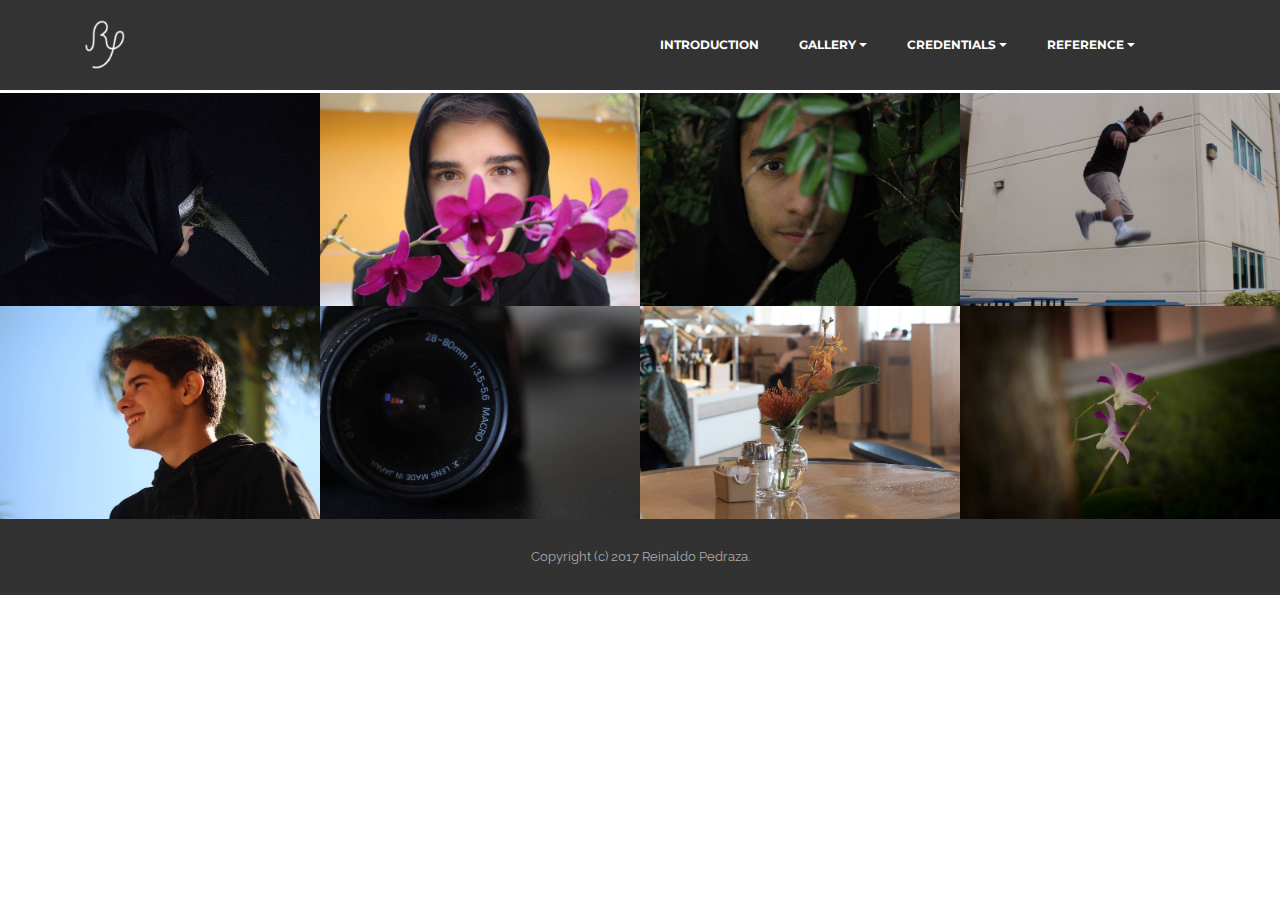
<file: Photography.html>
<!DOCTYPE html>
<html>
<head>
  <!-- Site made with Mobirise Website Builder v3.11.1, https://mobirise.com -->
  <meta charset="UTF-8">
  <meta http-equiv="X-UA-Compatible" content="IE=edge">
  <meta name="generator" content="Mobirise v3.11.1, mobirise.com">
  <meta name="viewport" content="width=device-width, initial-scale=1">
  <link rel="shortcut icon" href="assets/images/signature-2-103x128-89-103x128-103x128.png" type="image/x-icon">
  <meta name="description" content="Web Builder Description">
  <title>Web Builder Title</title>
  <link rel="stylesheet" href="https://fonts.googleapis.com/css?family=Lora:400,700,400italic,700italic&amp;subset=latin">
  <link rel="stylesheet" href="https://fonts.googleapis.com/css?family=Montserrat:400,700">
  <link rel="stylesheet" href="https://fonts.googleapis.com/css?family=Raleway:100,100i,200,200i,300,300i,400,400i,500,500i,600,600i,700,700i,800,800i,900,900i">
  <link rel="stylesheet" href="assets/bootstrap-material-design-font/css/material.css">
  <link rel="stylesheet" href="assets/et-line-font-plugin/style.css">
  <link rel="stylesheet" href="assets/tether/tether.min.css">
  <link rel="stylesheet" href="assets/bootstrap/css/bootstrap.min.css">
  <link rel="stylesheet" href="assets/animate.css/animate.min.css">
  <link rel="stylesheet" href="assets/dropdown/css/style.css">
  <link rel="stylesheet" href="assets/theme/css/style.css">
  <link rel="stylesheet" href="assets/mobirise-gallery/style.css">
  <link rel="stylesheet" href="assets/mobirise/css/mbr-additional.css" type="text/css">
  
  
  
</head>
<body>
<section id="ext_menu-25">

    <nav class="navbar navbar-dropdown navbar-fixed-top">
        <div class="container">

            <div class="mbr-table">
                <div class="mbr-table-cell">

                    <div class="navbar-brand">
                        <a href="Home Page.html" class="navbar-logo"><img src="assets/images/signature-2-103x128-89-103x128-103x128.png" alt="Mobirise"></a>
                        <a class="navbar-caption" href="https://mobirise.com"></a>
                    </div>

                </div>
                <div class="mbr-table-cell">

                    <button class="navbar-toggler pull-xs-right hidden-md-up" type="button" data-toggle="collapse" data-target="#exCollapsingNavbar">
                        <div class="hamburger-icon"></div>
                    </button>

                    <ul class="nav-dropdown collapse pull-xs-right nav navbar-nav navbar-toggleable-sm" id="exCollapsingNavbar"><li class="nav-item"><a class="nav-link link" href="index.html">INTRODUCTION</a></li><li class="nav-item dropdown open"><a class="nav-link link dropdown-toggle" href="Gallery.html" data-toggle="dropdown-submenu" aria-expanded="true">GALLERY<br></a><div class="dropdown-menu"><a class="dropdown-item" href="Gallery.html" aria-expanded="false">Adobe Creative Suite</a><div class="dropdown"><a class="dropdown-item dropdown-toggle" href="#" data-toggle="dropdown-submenu" aria-expanded="false">Microsoft Office</a><div class="dropdown-menu dropdown-submenu"><div class="dropdown"><a class="dropdown-item dropdown-toggle" href="#" data-toggle="dropdown-submenu" aria-expanded="false">DiscussIt</a><div class="dropdown-menu dropdown-submenu"><a class="dropdown-item" href="reinaldopedraza.github.io/documents/Discuss IT Topic 6.docx">DiscussIt 6</a></div></div></div></div><a class="dropdown-item" href="Photography.html" aria-expanded="false">Photography</a><a class="dropdown-item" href="Art Piece Recreation.html" aria-expanded="false">Art Piece Recreation</a></div></li><li class="nav-item dropdown"><a class="nav-link link dropdown-toggle" href="https://mobirise.com/" data-toggle="dropdown-submenu" aria-expanded="false">CREDENTIALS</a><div class="dropdown-menu"><a class="dropdown-item" href="#" aria-expanded="false">Certifications<br></a></div></li><li class="nav-item dropdown"><a class="nav-link link dropdown-toggle" href="https://mobirise.com/" data-toggle="dropdown-submenu" aria-expanded="false">REFERENCE</a><div class="dropdown-menu"><a class="dropdown-item" href="#">Refrence 1</a><a class="dropdown-item" href="#">Refrence 2</a><a class="dropdown-item" href="#" aria-expanded="false">Refrence 3</a></div></li><li class="nav-item"><a class="nav-link link" href="https://mobirise.com/" aria-expanded="false"></a></li></ul>
                    <button hidden="" class="navbar-toggler navbar-close" type="button" data-toggle="collapse" data-target="#exCollapsingNavbar">
                        <div class="close-icon"></div>
                    </button>

                </div>
            </div>

        </div>
    </nav>

</section>

<section class="engine"><a rel="external" href="https://mobirise.com">https://mobirise.com/</a></section><section class="mbr-section mbr-section__container article mbr-after-navbar" id="header3-3d" style="background-color: rgb(255, 255, 255); padding-top: 20px; padding-bottom: 20px;">
    <div class="container">
        <div class="row">
            <div class="col-xs-12">
                <h3 class="mbr-section-title display-2">Title with Solid Background Color</h3>
                
            </div>
        </div>
    </div>
</section>

<section class="mbr-gallery mbr-section mbr-section-nopadding mbr-slider-carousel" id="gallery1-3b" data-filter="false" style="background-color: rgb(255, 255, 255); padding-top: 0rem; padding-bottom: 0rem;">
    <!-- Filter -->
    

    <!-- Gallery -->
    <div class="mbr-gallery-row">
        <div class=" mbr-gallery-layout-default">
            <div>
                <div>
                    <div class="mbr-gallery-item mbr-gallery-item__mobirise3 mbr-gallery-item--p0" data-tags="Responsive" data-video-url="false">
                        <div href="#lb-gallery1-3b" data-slide-to="0" data-toggle="modal">
                            
                            

                            <img alt="" src="assets/images/img-4-2000x1333-800x533.jpg">
                            
                            <span class="icon-focus"></span>
                            
                        </div>
                    </div><div class="mbr-gallery-item mbr-gallery-item__mobirise3 mbr-gallery-item--p0" data-tags="Creative" data-video-url="false">
                        <div href="#lb-gallery1-3b" data-slide-to="1" data-toggle="modal">
                            
                            

                            <img alt="" src="assets/images/img-5-2000x1333-800x533.jpg">
                            
                            <span class="icon-focus"></span>
                            
                        </div>
                    </div><div class="mbr-gallery-item mbr-gallery-item__mobirise3 mbr-gallery-item--p0" data-tags="Beautiful" data-video-url="false">
                        <div href="#lb-gallery1-3b" data-slide-to="2" data-toggle="modal">
                            
                            

                            <img alt="" src="assets/images/img-3-2000x1333-800x533.jpg">
                            
                            <span class="icon-focus"></span>
                            
                        </div>
                    </div><div class="mbr-gallery-item mbr-gallery-item__mobirise3 mbr-gallery-item--p0" data-tags="Awesome" data-video-url="false">
                        <div href="#lb-gallery1-3b" data-slide-to="3" data-toggle="modal">
                            
                            

                            <img alt="" src="assets/images/img-6-2000x1333-800x533.jpg">
                            
                            <span class="icon-focus"></span>
                            
                        </div>
                    </div><div class="mbr-gallery-item mbr-gallery-item__mobirise3 mbr-gallery-item--p0" data-tags="Animated" data-video-url="false">
                        <div href="#lb-gallery1-3b" data-slide-to="4" data-toggle="modal">
                            
                            

                            <img alt="" src="assets/images/img-2-2000x1333-800x533.jpg">
                            
                            <span class="icon-focus"></span>
                            
                        </div>
                    </div><div class="mbr-gallery-item mbr-gallery-item__mobirise3 mbr-gallery-item--p0" data-tags="Beautiful" data-video-url="false">
                        <div href="#lb-gallery1-3b" data-slide-to="5" data-toggle="modal">
                            
                            

                            <img alt="" src="assets/images/img-2000x1333-800x533.jpg">
                            
                            <span class="icon-focus"></span>
                            
                        </div>
                    </div><div class="mbr-gallery-item mbr-gallery-item__mobirise3 mbr-gallery-item--p0" data-tags="Awesome" data-video-url="false">
                        <div href="#lb-gallery1-3b" data-slide-to="6" data-toggle="modal">
                            
                            

                            <img alt="" src="assets/images/img-7-2000x1333-800x533.jpg">
                            
                            <span class="icon-focus"></span>
                            
                        </div>
                    </div><div class="mbr-gallery-item mbr-gallery-item__mobirise3 mbr-gallery-item--p0" data-tags="Awesome" data-video-url="false">
                        <div href="#lb-gallery1-3b" data-slide-to="7" data-toggle="modal">
                            
                            

                            <img alt="" src="assets/images/flower-fix-2000x1333-800x533.jpg">
                            
                            <span class="icon-focus"></span>
                            
                        </div>
                    </div>
                </div>
            </div>
            <div class="clearfix"></div>
        </div>
    </div>

    <!-- Lightbox -->
    <div data-app-prevent-settings="" class="mbr-slider modal fade carousel slide" tabindex="-1" data-keyboard="true" data-interval="false" id="lb-gallery1-3b">
        <div class="modal-dialog">
            <div class="modal-content">
                <div class="modal-body">
                    <ol class="carousel-indicators">
                        <li data-app-prevent-settings="" data-target="#lb-gallery1-3b" data-slide-to="0"></li><li data-app-prevent-settings="" data-target="#lb-gallery1-3b" data-slide-to="1"></li><li data-app-prevent-settings="" data-target="#lb-gallery1-3b" data-slide-to="2"></li><li data-app-prevent-settings="" data-target="#lb-gallery1-3b" data-slide-to="3"></li><li data-app-prevent-settings="" data-target="#lb-gallery1-3b" data-slide-to="4"></li><li data-app-prevent-settings="" data-target="#lb-gallery1-3b" data-slide-to="5"></li><li data-app-prevent-settings="" data-target="#lb-gallery1-3b" data-slide-to="6"></li><li data-app-prevent-settings="" data-target="#lb-gallery1-3b" class=" active" data-slide-to="7"></li>
                    </ol>
                    <div class="carousel-inner">
                        <div class="carousel-item">
                            <img alt="" src="assets/images/img-4-2000x1333.jpg">
                        </div><div class="carousel-item">
                            <img alt="" src="assets/images/img-5-2000x1333.jpg">
                        </div><div class="carousel-item">
                            <img alt="" src="assets/images/img-3-2000x1333.jpg">
                        </div><div class="carousel-item">
                            <img alt="" src="assets/images/img-6-2000x1333.jpg">
                        </div><div class="carousel-item">
                            <img alt="" src="assets/images/img-2-2000x1333.jpg">
                        </div><div class="carousel-item">
                            <img alt="" src="assets/images/img-2000x1333.jpg">
                        </div><div class="carousel-item">
                            <img alt="" src="assets/images/img-7-2000x1333.jpg">
                        </div><div class="carousel-item active">
                            <img alt="" src="assets/images/flower-fix-2000x1333.jpg">
                        </div>
                    </div>
                    <a class="left carousel-control" role="button" data-slide="prev" href="#lb-gallery1-3b">
                        <span class="icon-prev" aria-hidden="true"></span>
                        <span class="sr-only">Previous</span>
                    </a>
                    <a class="right carousel-control" role="button" data-slide="next" href="#lb-gallery1-3b">
                        <span class="icon-next" aria-hidden="true"></span>
                        <span class="sr-only">Next</span>
                    </a>

                    <a class="close" href="#" role="button" data-dismiss="modal">
                        <span aria-hidden="true">×</span>
                        <span class="sr-only">Close</span>
                    </a>
                </div>
            </div>
        </div>
    </div>
</section>

<footer class="mbr-small-footer mbr-section mbr-section-nopadding" id="footer1-24" style="background-color: rgb(50, 50, 50); padding-top: 1.75rem; padding-bottom: 1.75rem;">
    
    <div class="container">
        <p class="text-xs-center">Copyright (c) 2017 Reinaldo Pedraza.</p>
    </div>
</footer>


  <script src="assets/web/assets/jquery/jquery.min.js"></script>
  <script src="assets/tether/tether.min.js"></script>
  <script src="assets/bootstrap/js/bootstrap.min.js"></script>
  <script src="assets/smooth-scroll/SmoothScroll.js"></script>
  <script src="assets/viewportChecker/jquery.viewportchecker.js"></script>
  <script src="assets/dropdown/js/script.min.js"></script>
  <script src="assets/touchSwipe/jquery.touchSwipe.min.js"></script>
  <script src="assets/masonry/masonry.pkgd.min.js"></script>
  <script src="assets/imagesloaded/imagesloaded.pkgd.min.js"></script>
  <script src="assets/bootstrap-carousel-swipe/bootstrap-carousel-swipe.js"></script>
  <script src="assets/theme/js/script.js"></script>
  <script src="assets/mobirise-gallery/player.min.js"></script>
  <script src="assets/mobirise-gallery/script.js"></script>
  
  
  <input name="animation" type="hidden">
  </body>
</html>
</file>
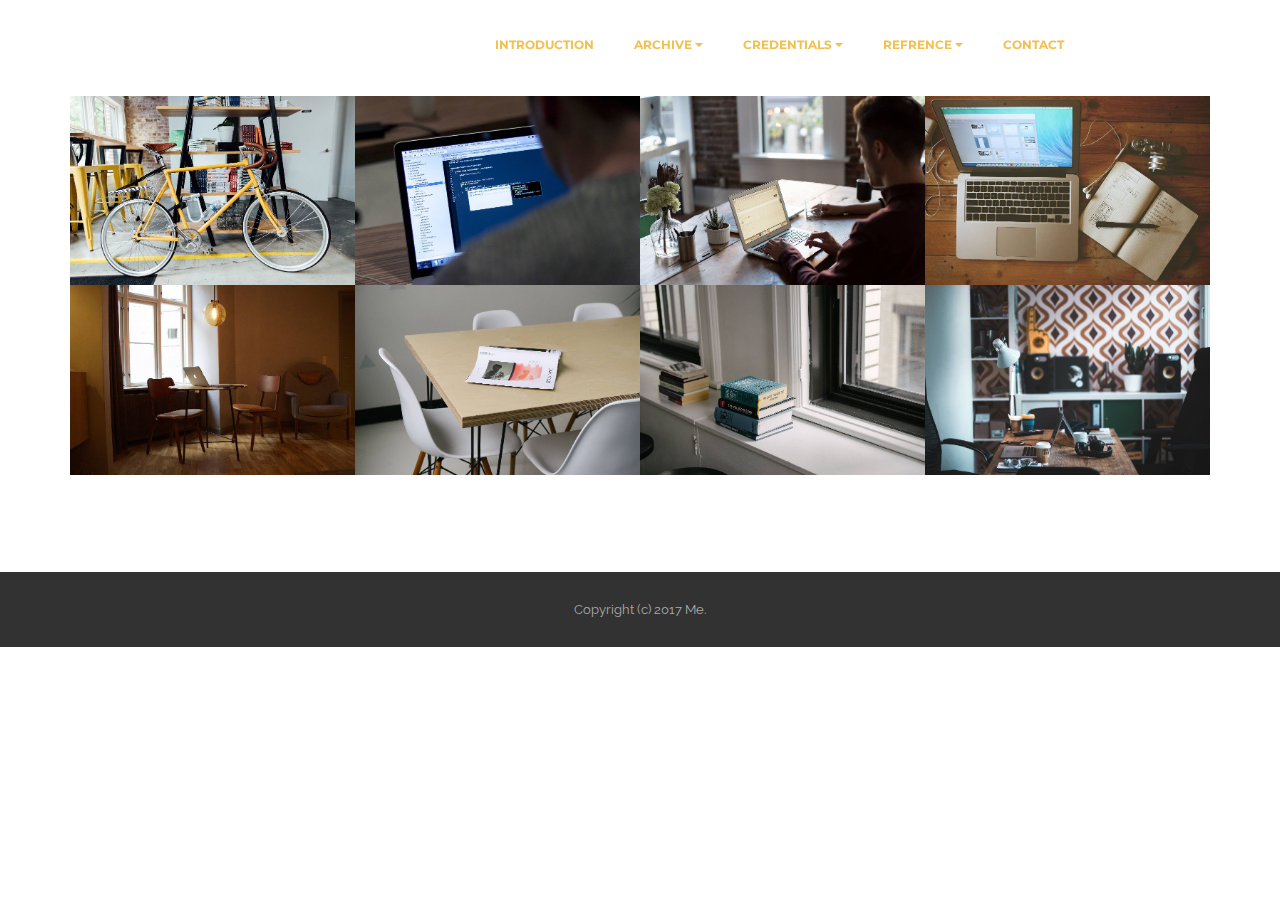
<file: Photoshop.html>
<!DOCTYPE html>
<html>
<head>
  <!-- Site made with Mobirise Website Builder v3.11.1, https://mobirise.com -->
  <meta charset="UTF-8">
  <meta http-equiv="X-UA-Compatible" content="IE=edge">
  <meta name="generator" content="Mobirise v3.11.1, mobirise.com">
  <meta name="viewport" content="width=device-width, initial-scale=1">
  <link rel="shortcut icon" href="assets/images/signature-2-103x128-89-103x128-103x128.png" type="image/x-icon">
  <meta name="description" content="Web Builder Description">
  <title>Web Builder Title</title>
  <link rel="stylesheet" href="https://fonts.googleapis.com/css?family=Lora:400,700,400italic,700italic&amp;subset=latin">
  <link rel="stylesheet" href="https://fonts.googleapis.com/css?family=Montserrat:400,700">
  <link rel="stylesheet" href="https://fonts.googleapis.com/css?family=Raleway:100,100i,200,200i,300,300i,400,400i,500,500i,600,600i,700,700i,800,800i,900,900i">
  <link rel="stylesheet" href="assets/bootstrap-material-design-font/css/material.css">
  <link rel="stylesheet" href="assets/et-line-font-plugin/style.css">
  <link rel="stylesheet" href="assets/tether/tether.min.css">
  <link rel="stylesheet" href="assets/bootstrap/css/bootstrap.min.css">
  <link rel="stylesheet" href="assets/animate.css/animate.min.css">
  <link rel="stylesheet" href="assets/dropdown/css/style.css">
  <link rel="stylesheet" href="assets/theme/css/style.css">
  <link rel="stylesheet" href="assets/mobirise-gallery/style.css">
  <link rel="stylesheet" href="assets/mobirise/css/mbr-additional.css" type="text/css">
  
  
  
</head>
<body>
<section id="ext_menu-21">

    <nav class="navbar navbar-dropdown navbar-fixed-top">
        <div class="container">

            <div class="mbr-table">
                <div class="mbr-table-cell">

                    <div class="navbar-brand">
                        <a href="Home Page.html" class="navbar-logo"><img src="assets/images/signature-2-103x128-89-103x128-103x128.png" alt="Mobirise"></a>
                        <a class="navbar-caption" href="https://mobirise.com"></a>
                    </div>

                </div>
                <div class="mbr-table-cell">

                    <button class="navbar-toggler pull-xs-right hidden-md-up" type="button" data-toggle="collapse" data-target="#exCollapsingNavbar">
                        <div class="hamburger-icon"></div>
                    </button>

                    <ul class="nav-dropdown collapse pull-xs-right nav navbar-nav navbar-toggleable-sm" id="exCollapsingNavbar"><li class="nav-item"><a class="nav-link link" href="index.html">INTRODUCTION</a></li><li class="nav-item dropdown open"><a class="nav-link link dropdown-toggle" href="Gallery.html" data-toggle="dropdown-submenu" aria-expanded="true">ARCHIVE</a><div class="dropdown-menu"><div class="dropdown"><a class="dropdown-item dropdown-toggle" href="#" data-toggle="dropdown-submenu" aria-expanded="false">Adobe Creative Suite</a><div class="dropdown-menu dropdown-submenu"><a class="dropdown-item" href="Photoshop.html">Adobe Photoshop</a><a class="dropdown-item" href="Illustrator.html">Adobe Illustrator</a><a class="dropdown-item" href="#">Adobe Premiere</a></div></div><div class="dropdown"><a class="dropdown-item dropdown-toggle" href="#" data-toggle="dropdown-submenu" aria-expanded="false">Microsoft Office</a><div class="dropdown-menu dropdown-submenu"><div class="dropdown"><a class="dropdown-item dropdown-toggle" href="#" data-toggle="dropdown-submenu" aria-expanded="false">DiscussIt</a><div class="dropdown-menu dropdown-submenu"><a class="dropdown-item" href="reinaldopedraza.github.io/documents/Discuss IT Topic 6.docx">DiscussIt 6</a></div></div></div></div><a class="dropdown-item" href="Photography.html" aria-expanded="false">Photography</a></div></li><li class="nav-item dropdown"><a class="nav-link link dropdown-toggle" href="https://mobirise.com/" data-toggle="dropdown-submenu" aria-expanded="false">CREDENTIALS</a><div class="dropdown-menu"><div class="dropdown"><a class="dropdown-item dropdown-toggle" href="#" data-toggle="dropdown-submenu" aria-expanded="false">Certifications<br></a><div class="dropdown-menu dropdown-submenu"><a class="dropdown-item" href="Certification.html" aria-expanded="false">Adobe Illustrator</a></div></div></div></li><li class="nav-item dropdown"><a class="nav-link link dropdown-toggle" href="https://mobirise.com/" data-toggle="dropdown-submenu" aria-expanded="false">REFRENCE</a><div class="dropdown-menu"><a class="dropdown-item" href="#">Refrence 1</a><a class="dropdown-item" href="#">Refrence 2</a><a class="dropdown-item" href="#" aria-expanded="false">Refrence 3</a></div></li><li class="nav-item dropdown"><a class="nav-link link" href="Contact.html" aria-expanded="false">CONTACT</a></li><li class="nav-item nav-btn"><a class="nav-link btn btn-white btn-white-outline" href="Resume.html">RESUME</a></li></ul>
                    <button hidden="" class="navbar-toggler navbar-close" type="button" data-toggle="collapse" data-target="#exCollapsingNavbar">
                        <div class="close-icon"></div>
                    </button>

                </div>
            </div>

        </div>
    </nav>

</section>

<section class="engine"><a rel="external" href="https://mobirise.com">https://mobirise.com/</a></section><section class="mbr-gallery mbr-section mbr-section-nopadding mbr-slider-carousel mbr-after-navbar" id="gallery2-2u" data-filter="false" style="padding-top: 6rem; padding-bottom: 6rem;">
    <!-- Filter -->
    

    <!-- Gallery -->
    <div class="mbr-gallery-row container">
        <div class=" mbr-gallery-layout-default">
            <div>
                <div>
                    <div class="mbr-gallery-item mbr-gallery-item__mobirise3 mbr-gallery-item--p0" data-tags="Awesome" data-video-url="false">
                        <div href="#lb-gallery2-2u" data-slide-to="0" data-toggle="modal">
                            
                            

                            <img alt="" src="assets/images/bike-small.jpg">
                            
                            <span class="icon-focus"></span>
                            
                        </div>
                    </div><div class="mbr-gallery-item mbr-gallery-item__mobirise3 mbr-gallery-item--p0" data-tags="Responsive" data-video-url="false">
                        <div href="#lb-gallery2-2u" data-slide-to="1" data-toggle="modal">
                            
                            

                            <img alt="" src="assets/images/code-man-small.jpg">
                            
                            <span class="icon-focus"></span>
                            
                        </div>
                    </div><div class="mbr-gallery-item mbr-gallery-item__mobirise3 mbr-gallery-item--p0" data-tags="Creative" data-video-url="false">
                        <div href="#lb-gallery2-2u" data-slide-to="2" data-toggle="modal">
                            
                            

                            <img alt="" src="assets/images/coworkers-small.jpg">
                            
                            <span class="icon-focus"></span>
                            
                        </div>
                    </div><div class="mbr-gallery-item mbr-gallery-item__mobirise3 mbr-gallery-item--p0" data-tags="Animated" data-video-url="false">
                        <div href="#lb-gallery2-2u" data-slide-to="3" data-toggle="modal">
                            
                            

                            <img alt="" src="assets/images/desktop-small.jpg">
                            
                            <span class="icon-focus"></span>
                            
                        </div>
                    </div><div class="mbr-gallery-item mbr-gallery-item__mobirise3 mbr-gallery-item--p0" data-tags="Awesome" data-video-url="false">
                        <div href="#lb-gallery2-2u" data-slide-to="4" data-toggle="modal">
                            
                            

                            <img alt="" src="assets/images/room-laptop-small.jpg">
                            
                            <span class="icon-focus"></span>
                            
                        </div>
                    </div><div class="mbr-gallery-item mbr-gallery-item__mobirise3 mbr-gallery-item--p0" data-tags="Beautiful" data-video-url="false">
                        <div href="#lb-gallery2-2u" data-slide-to="5" data-toggle="modal">
                            
                            

                            <img alt="" src="assets/images/table-small.jpg">
                            
                            <span class="icon-focus"></span>
                            
                        </div>
                    </div><div class="mbr-gallery-item mbr-gallery-item__mobirise3 mbr-gallery-item--p0" data-tags="Responsive" data-video-url="false">
                        <div href="#lb-gallery2-2u" data-slide-to="6" data-toggle="modal">
                            
                            

                            <img alt="" src="assets/images/windows-books-small.jpg">
                            
                            <span class="icon-focus"></span>
                            
                        </div>
                    </div><div class="mbr-gallery-item mbr-gallery-item__mobirise3 mbr-gallery-item--p0" data-tags="Animated" data-video-url="false">
                        <div href="#lb-gallery2-2u" data-slide-to="7" data-toggle="modal">
                            
                            

                            <img alt="" src="assets/images/working-area-small.jpg">
                            
                            <span class="icon-focus"></span>
                            
                        </div>
                    </div>
                </div>
            </div>
            <div class="clearfix"></div>
        </div>
    </div>

    <!-- Lightbox -->
    <div data-app-prevent-settings="" class="mbr-slider modal fade carousel slide" tabindex="-1" data-keyboard="true" data-interval="false" id="lb-gallery2-2u">
        <div class="modal-dialog">
            <div class="modal-content">
                <div class="modal-body">
                    <ol class="carousel-indicators">
                        <li data-app-prevent-settings="" data-target="#lb-gallery2-2u" class=" active" data-slide-to="0"></li><li data-app-prevent-settings="" data-target="#lb-gallery2-2u" data-slide-to="1"></li><li data-app-prevent-settings="" data-target="#lb-gallery2-2u" data-slide-to="2"></li><li data-app-prevent-settings="" data-target="#lb-gallery2-2u" data-slide-to="3"></li><li data-app-prevent-settings="" data-target="#lb-gallery2-2u" data-slide-to="4"></li><li data-app-prevent-settings="" data-target="#lb-gallery2-2u" data-slide-to="5"></li><li data-app-prevent-settings="" data-target="#lb-gallery2-2u" data-slide-to="6"></li><li data-app-prevent-settings="" data-target="#lb-gallery2-2u" data-slide-to="7"></li>
                    </ol>
                    <div class="carousel-inner">
                        <div class="carousel-item active">
                            <img alt="" src="assets/images/bike.jpg">
                        </div><div class="carousel-item">
                            <img alt="" src="assets/images/code-man.jpg">
                        </div><div class="carousel-item">
                            <img alt="" src="assets/images/coworkers.jpg">
                        </div><div class="carousel-item">
                            <img alt="" src="assets/images/desktop.jpg">
                        </div><div class="carousel-item">
                            <img alt="" src="assets/images/room-laptop.jpg">
                        </div><div class="carousel-item">
                            <img alt="" src="assets/images/table.jpg">
                        </div><div class="carousel-item">
                            <img alt="" src="assets/images/windows-books.jpg">
                        </div><div class="carousel-item">
                            <img alt="" src="assets/images/working-area.jpg">
                        </div>
                    </div>
                    <a class="left carousel-control" role="button" data-slide="prev" href="#lb-gallery2-2u">
                        <span class="icon-prev" aria-hidden="true"></span>
                        <span class="sr-only">Previous</span>
                    </a>
                    <a class="right carousel-control" role="button" data-slide="next" href="#lb-gallery2-2u">
                        <span class="icon-next" aria-hidden="true"></span>
                        <span class="sr-only">Next</span>
                    </a>

                    <a class="close" href="#" role="button" data-dismiss="modal">
                        <span aria-hidden="true">×</span>
                        <span class="sr-only">Close</span>
                    </a>
                </div>
            </div>
        </div>
    </div>
</section>

<footer class="mbr-small-footer mbr-section mbr-section-nopadding" id="footer1-20" style="background-color: rgb(50, 50, 50); padding-top: 1.75rem; padding-bottom: 1.75rem;">
    
    <div class="container">
        <p class="text-xs-center">Copyright (c) 2017 Me.</p>
    </div>
</footer>


  <script src="assets/web/assets/jquery/jquery.min.js"></script>
  <script src="assets/tether/tether.min.js"></script>
  <script src="assets/bootstrap/js/bootstrap.min.js"></script>
  <script src="assets/smooth-scroll/SmoothScroll.js"></script>
  <script src="assets/viewportChecker/jquery.viewportchecker.js"></script>
  <script src="assets/dropdown/js/script.min.js"></script>
  <script src="assets/touchSwipe/jquery.touchSwipe.min.js"></script>
  <script src="assets/masonry/masonry.pkgd.min.js"></script>
  <script src="assets/imagesloaded/imagesloaded.pkgd.min.js"></script>
  <script src="assets/bootstrap-carousel-swipe/bootstrap-carousel-swipe.js"></script>
  <script src="assets/theme/js/script.js"></script>
  <script src="assets/mobirise-gallery/player.min.js"></script>
  <script src="assets/mobirise-gallery/script.js"></script>
  
  
  <input name="animation" type="hidden">
  </body>
</html>
</file>
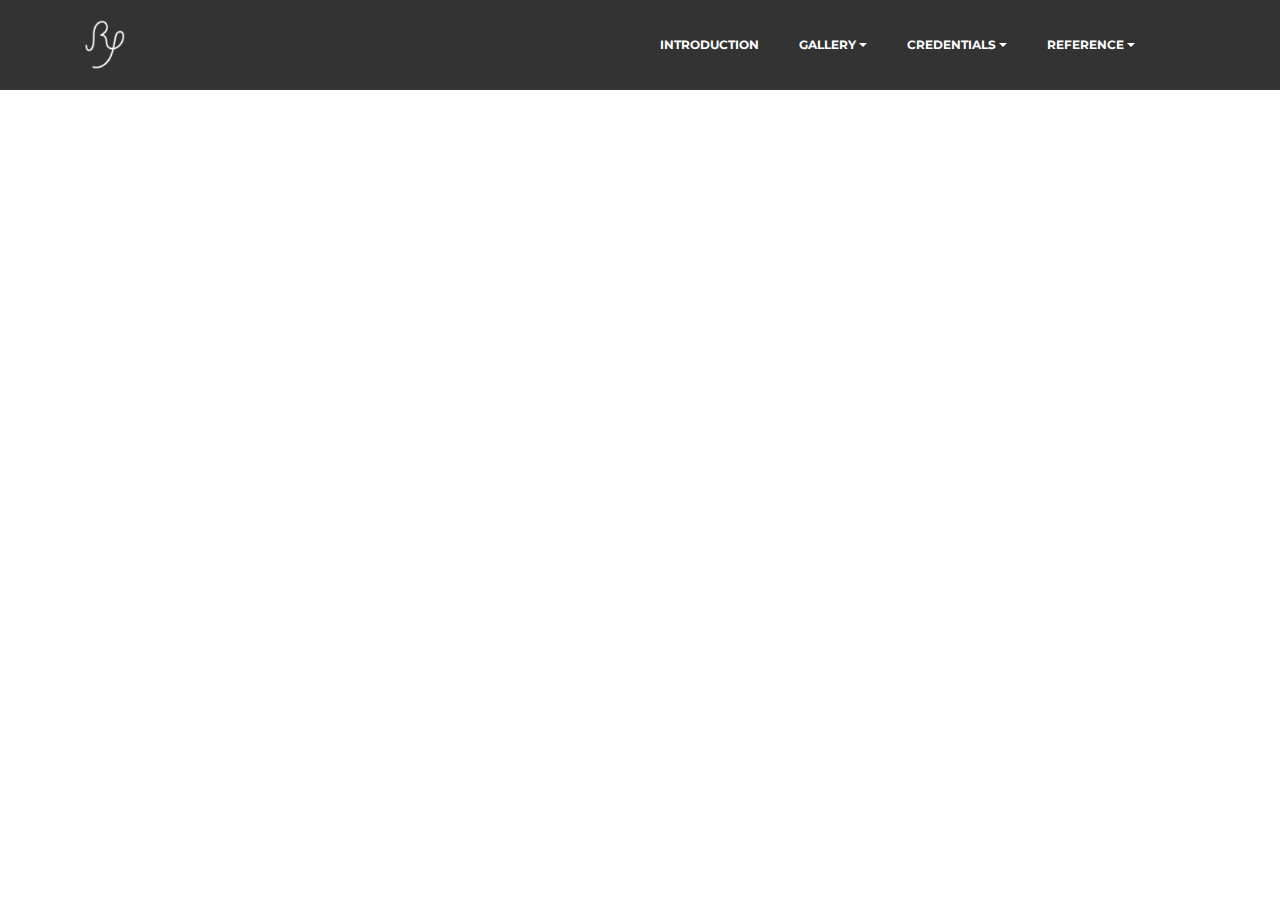
<file: Resume.html>
<!DOCTYPE html>
<html>
<head>
  <!-- Site made with Mobirise Website Builder v3.11.1, https://mobirise.com -->
  <meta charset="UTF-8">
  <meta http-equiv="X-UA-Compatible" content="IE=edge">
  <meta name="generator" content="Mobirise v3.11.1, mobirise.com">
  <meta name="viewport" content="width=device-width, initial-scale=1">
  <link rel="shortcut icon" href="assets/images/signature-2-103x128-89-103x128-103x128.png" type="image/x-icon">
  <meta name="description" content="Web Creator Description">
  <title>Web Creator Title</title>
  <link rel="stylesheet" href="https://fonts.googleapis.com/css?family=Lora:400,700,400italic,700italic&amp;subset=latin">
  <link rel="stylesheet" href="https://fonts.googleapis.com/css?family=Montserrat:400,700">
  <link rel="stylesheet" href="https://fonts.googleapis.com/css?family=Raleway:100,100i,200,200i,300,300i,400,400i,500,500i,600,600i,700,700i,800,800i,900,900i">
  <link rel="stylesheet" href="assets/bootstrap-material-design-font/css/material.css">
  <link rel="stylesheet" href="assets/tether/tether.min.css">
  <link rel="stylesheet" href="assets/bootstrap/css/bootstrap.min.css">
  <link rel="stylesheet" href="assets/dropdown/css/style.css">
  <link rel="stylesheet" href="assets/animate.css/animate.min.css">
  <link rel="stylesheet" href="assets/theme/css/style.css">
  <link rel="stylesheet" href="assets/mobirise/css/mbr-additional.css" type="text/css">
  
  
  
</head>
<body>
<section id="ext_menu-26">

    <nav class="navbar navbar-dropdown navbar-fixed-top">
        <div class="container">

            <div class="mbr-table">
                <div class="mbr-table-cell">

                    <div class="navbar-brand">
                        <a href="index.html" class="navbar-logo"><img src="assets/images/signature-2-103x128-89-103x128-103x128.png" alt="Mobirise"></a>
                        <a class="navbar-caption" href="https://mobirise.com"></a>
                    </div>

                </div>
                <div class="mbr-table-cell">

                    <button class="navbar-toggler pull-xs-right hidden-md-up" type="button" data-toggle="collapse" data-target="#exCollapsingNavbar">
                        <div class="hamburger-icon"></div>
                    </button>

                    <ul class="nav-dropdown collapse pull-xs-right nav navbar-nav navbar-toggleable-sm" id="exCollapsingNavbar"><li class="nav-item"><a class="nav-link link" href="index.html">INTRODUCTION</a></li><li class="nav-item dropdown open"><a class="nav-link link dropdown-toggle" href="Gallery.html" data-toggle="dropdown-submenu" aria-expanded="true">GALLERY<br></a><div class="dropdown-menu"><a class="dropdown-item" href="Gallery.html" aria-expanded="false">Adobe Creative Suite</a><div class="dropdown"><a class="dropdown-item dropdown-toggle" href="#" data-toggle="dropdown-submenu" aria-expanded="false">Microsoft Office</a><div class="dropdown-menu dropdown-submenu"><div class="dropdown"><a class="dropdown-item dropdown-toggle" href="#" data-toggle="dropdown-submenu" aria-expanded="false">DiscussIt</a><div class="dropdown-menu dropdown-submenu"><a class="dropdown-item" href="reinaldopedraza.github.io/documents/Discuss IT Topic 6.docx">DiscussIt 6</a></div></div></div></div><a class="dropdown-item" href="Photography.html" aria-expanded="false">Photography</a><a class="dropdown-item" href="Art Piece Recreation.html" aria-expanded="false">Art Piece Recreation</a></div></li><li class="nav-item dropdown"><a class="nav-link link dropdown-toggle" href="https://mobirise.com/" data-toggle="dropdown-submenu" aria-expanded="false">CREDENTIALS</a><div class="dropdown-menu"><a class="dropdown-item" href="#" aria-expanded="false">Certifications<br></a></div></li><li class="nav-item dropdown"><a class="nav-link link dropdown-toggle" href="https://mobirise.com/" data-toggle="dropdown-submenu" aria-expanded="false">REFERENCE</a><div class="dropdown-menu"><a class="dropdown-item" href="#">Refrence 1</a><a class="dropdown-item" href="#">Refrence 2</a><a class="dropdown-item" href="#" aria-expanded="false">Refrence 3</a></div></li><li class="nav-item"><a class="nav-link link" href="https://mobirise.com/" aria-expanded="false"></a></li></ul>
                    <button hidden="" class="navbar-toggler navbar-close" type="button" data-toggle="collapse" data-target="#exCollapsingNavbar">
                        <div class="close-icon"></div>
                    </button>

                </div>
            </div>

        </div>
    </nav>

</section>

<section class="engine"><a rel="external" href="https://mobirise.com">https://mobirise.com/</a></section><footer class="mbr-small-footer mbr-section mbr-section-nopadding mbr-after-navbar" id="footer1-27" style="background-color: rgb(50, 50, 50); padding-top: 1.75rem; padding-bottom: 1.75rem;">
    
    <div class="container">
        <p class="text-xs-center">Copyright (c) 2017 Me.</p>
    </div>
</footer>


  <script src="assets/web/assets/jquery/jquery.min.js"></script>
  <script src="assets/tether/tether.min.js"></script>
  <script src="assets/bootstrap/js/bootstrap.min.js"></script>
  <script src="assets/smooth-scroll/SmoothScroll.js"></script>
  <script src="assets/dropdown/js/script.min.js"></script>
  <script src="assets/touchSwipe/jquery.touchSwipe.min.js"></script>
  <script src="assets/viewportChecker/jquery.viewportchecker.js"></script>
  <script src="assets/theme/js/script.js"></script>
  
  
  <input name="animation" type="hidden">
  </body>
</html>
</file>
<file: assets/bootstrap-material-design-font/css/material.css>
@font-face {
  font-family: 'Material-Design-Icons';
  src: url('../fonts/Material-Design-Icons.eot?3ocs8m');
  src: url('../fonts/Material-Design-Icons.eot?#iefix3ocs8m') format('embedded-opentype'), url('../fonts/Material-Design-Icons.woff?3ocs8m') format('woff'), url('../fonts/Material-Design-Icons.ttf?3ocs8m') format('truetype'), url('../fonts/Material-Design-Icons.svg?3ocs8m#Material-Design-Icons') format('svg');
  font-weight: normal;
  font-style: normal;
}
[class^="mdi-"],
[class*="mdi-"] {
  speak: none;
  display: inline-block;
  font-style: normal;
  font-variant:normal;
  font-weight:normal;
  /*font-size:24px;*/
  line-height:1;
  font-family:'Material-Design-Icons' !important;
  text-rendering: auto;
  
  -webkit-font-smoothing: antialiased;
  -moz-osx-font-smoothing: grayscale;
  -webkit-transform: translate(0, 0);
      -ms-transform: translate(0, 0);
          transform: translate(0, 0);
}
[class^="mdi-"]:before,
[class*="mdi-"]:before {
  display: inline-block;
  speak: none;
  text-decoration: inherit;
}
[class^="mdi-"].pull-left,
[class*="mdi-"].pull-left {
  margin-right: .3em;
}
[class^="mdi-"].pull-right,
[class*="mdi-"].pull-right {
  margin-left: .3em;
}
[class^="mdi-"].mdi-lg:before,
[class*="mdi-"].mdi-lg:before,
[class^="mdi-"].mdi-lg:after,
[class*="mdi-"].mdi-lg:after {
  font-size: 1.33333333em;
  line-height: 0.75em;
  vertical-align: -15%;
}
[class^="mdi-"].mdi-2x:before,
[class*="mdi-"].mdi-2x:before,
[class^="mdi-"].mdi-2x:after,
[class*="mdi-"].mdi-2x:after {
  font-size: 2em;
}
[class^="mdi-"].mdi-3x:before,
[class*="mdi-"].mdi-3x:before,
[class^="mdi-"].mdi-3x:after,
[class*="mdi-"].mdi-3x:after {
  font-size: 3em;
}
[class^="mdi-"].mdi-4x:before,
[class*="mdi-"].mdi-4x:before,
[class^="mdi-"].mdi-4x:after,
[class*="mdi-"].mdi-4x:after {
  font-size: 4em;
}
[class^="mdi-"].mdi-5x:before,
[class*="mdi-"].mdi-5x:before,
[class^="mdi-"].mdi-5x:after,
[class*="mdi-"].mdi-5x:after {
  font-size: 5em;
}
[class^="mdi-device-signal-cellular-"]:after,
[class^="mdi-device-battery-"]:after,
[class^="mdi-device-battery-charging-"]:after,
[class^="mdi-device-signal-cellular-connected-no-internet-"]:after,
[class^="mdi-device-signal-wifi-"]:after,
[class^="mdi-device-signal-wifi-statusbar-not-connected"]:after,
.mdi-device-network-wifi:after {
  opacity: .3;
  position: absolute;
  left: 0;
  top: 0;
  z-index: 1;
  display: inline-block;
  speak: none;
  text-decoration: inherit;
}
[class^="mdi-device-signal-cellular-"]:after {
  content: "\e758";
}
[class^="mdi-device-battery-"]:after {
  content: "\e735";
}
[class^="mdi-device-battery-charging-"]:after {
  content: "\e733";
}
[class^="mdi-device-signal-cellular-connected-no-internet-"]:after {
  content: "\e75d";
}
[class^="mdi-device-signal-wifi-"]:after,
.mdi-device-network-wifi:after {
  content: "\e765";
}
[class^="mdi-device-signal-wifi-statusbasr-not-connected"]:after {
  content: "\e8f7";
}
.mdi-device-signal-cellular-off:after,
.mdi-device-signal-cellular-null:after,
.mdi-device-signal-cellular-no-sim:after,
.mdi-device-signal-wifi-off:after,
.mdi-device-signal-wifi-4-bar:after,
.mdi-device-signal-cellular-4-bar:after,
.mdi-device-battery-alert:after,
.mdi-device-signal-cellular-connected-no-internet-4-bar:after,
.mdi-device-battery-std:after,
.mdi-device-battery-full .mdi-device-battery-unknown:after {
  content: "";
}
.mdi-fw {
  width: 1.28571429em;
  text-align: center;
}
.mdi-ul {
  padding-left: 0;
  margin-left: 2.14285714em;
  list-style-type: none;
}
.mdi-ul > li {
  position: relative;
}
.mdi-li {
  position: absolute;
  left: -2.14285714em;
  width: 2.14285714em;
  top: 0.14285714em;
  text-align: center;
}
.mdi-li.mdi-lg {
  left: -1.85714286em;
}
.mdi-border {
  padding: .2em .25em .15em;
  border: solid 0.08em #eeeeee;
  border-radius: .1em;
}
.mdi-spin {
  -webkit-animation: mdi-spin 2s infinite linear;
  animation: mdi-spin 2s infinite linear;
  -webkit-transform-origin: 50% 50%;
  -ms-transform-origin: 50% 50%;
      transform-origin: 50% 50%;
}
.mdi-pulse {
  -webkit-animation: mdi-spin 1s steps(8) infinite;
  animation: mdi-spin 1s steps(8) infinite;
  -webkit-transform-origin: 50% 50%;
  -ms-transform-origin: 50% 50%;
      transform-origin: 50% 50%;
}
@-webkit-keyframes mdi-spin {
  0% {
    -webkit-transform: rotate(0deg);
    transform: rotate(0deg);
  }
  100% {
    -webkit-transform: rotate(359deg);
    transform: rotate(359deg);
  }
}
@keyframes mdi-spin {
  0% {
    -webkit-transform: rotate(0deg);
    transform: rotate(0deg);
  }
  100% {
    -webkit-transform: rotate(359deg);
    transform: rotate(359deg);
  }
}
.mdi-rotate-90 {
  filter: progid:DXImageTransform.Microsoft.BasicImage(rotation=1);
  -webkit-transform: rotate(90deg);
  -ms-transform: rotate(90deg);
  transform: rotate(90deg);
}
.mdi-rotate-180 {
  filter: progid:DXImageTransform.Microsoft.BasicImage(rotation=2);
  -webkit-transform: rotate(180deg);
  -ms-transform: rotate(180deg);
  transform: rotate(180deg);
}
.mdi-rotate-270 {
  filter: progid:DXImageTransform.Microsoft.BasicImage(rotation=3);
  -webkit-transform: rotate(270deg);
  -ms-transform: rotate(270deg);
  transform: rotate(270deg);
}
.mdi-flip-horizontal {
  filter: progid:DXImageTransform.Microsoft.BasicImage(rotation=0, mirror=1);
  -webkit-transform: scale(-1, 1);
  -ms-transform: scale(-1, 1);
  transform: scale(-1, 1);
}
.mdi-flip-vertical {
  filter: progid:DXImageTransform.Microsoft.BasicImage(rotation=2, mirror=1);
  -webkit-transform: scale(1, -1);
  -ms-transform: scale(1, -1);
  transform: scale(1, -1);
}
:root .mdi-rotate-90,
:root .mdi-rotate-180,
:root .mdi-rotate-270,
:root .mdi-flip-horizontal,
:root .mdi-flip-vertical {
  -webkit-filter: none;
          filter: none;
}
.mdi-stack {
  position: relative;
  display: inline-block;
  width: 2em;
  height: 2em;
  line-height: 2em;
  vertical-align: middle;
}
.mdi-stack-1x,
.mdi-stack-2x {
  position: absolute;
  left: 0;
  width: 100%;
  text-align: center;
}
.mdi-stack-1x {
  line-height: inherit;
}
.mdi-stack-2x {
  font-size: 2em;
}
.mdi-inverse {
  color: #ffffff;
}
/* Start Icons */
.mdi-action-3d-rotation:before {
  content: "\e600";
}
.mdi-action-accessibility:before {
  content: "\e601";
}
.mdi-action-account-balance-wallet:before {
  content: "\e602";
}
.mdi-action-account-balance:before {
  content: "\e603";
}
.mdi-action-account-box:before {
  content: "\e604";
}
.mdi-action-account-child:before {
  content: "\e605";
}
.mdi-action-account-circle:before {
  content: "\e606";
}
.mdi-action-add-shopping-cart:before {
  content: "\e607";
}
.mdi-action-alarm-add:before {
  content: "\e608";
}
.mdi-action-alarm-off:before {
  content: "\e609";
}
.mdi-action-alarm-on:before {
  content: "\e60a";
}
.mdi-action-alarm:before {
  content: "\e60b";
}
.mdi-action-android:before {
  content: "\e60c";
}
.mdi-action-announcement:before {
  content: "\e60d";
}
.mdi-action-aspect-ratio:before {
  content: "\e60e";
}
.mdi-action-assessment:before {
  content: "\e60f";
}
.mdi-action-assignment-ind:before {
  content: "\e610";
}
.mdi-action-assignment-late:before {
  content: "\e611";
}
.mdi-action-assignment-return:before {
  content: "\e612";
}
.mdi-action-assignment-returned:before {
  content: "\e613";
}
.mdi-action-assignment-turned-in:before {
  content: "\e614";
}
.mdi-action-assignment:before {
  content: "\e615";
}
.mdi-action-autorenew:before {
  content: "\e616";
}
.mdi-action-backup:before {
  content: "\e617";
}
.mdi-action-book:before {
  content: "\e618";
}
.mdi-action-bookmark-outline:before {
  content: "\e619";
}
.mdi-action-bookmark:before {
  content: "\e61a";
}
.mdi-action-bug-report:before {
  content: "\e61b";
}
.mdi-action-cached:before {
  content: "\e61c";
}
.mdi-action-check-circle:before {
  content: "\e61d";
}
.mdi-action-class:before {
  content: "\e61e";
}
.mdi-action-credit-card:before {
  content: "\e61f";
}
.mdi-action-dashboard:before {
  content: "\e620";
}
.mdi-action-delete:before {
  content: "\e621";
}
.mdi-action-description:before {
  content: "\e622";
}
.mdi-action-dns:before {
  content: "\e623";
}
.mdi-action-done-all:before {
  content: "\e624";
}
.mdi-action-done:before {
  content: "\e625";
}
.mdi-action-event:before {
  content: "\e626";
}
.mdi-action-exit-to-app:before {
  content: "\e627";
}
.mdi-action-explore:before {
  content: "\e628";
}
.mdi-action-extension:before {
  content: "\e629";
}
.mdi-action-face-unlock:before {
  content: "\e62a";
}
.mdi-action-favorite-outline:before {
  content: "\e62b";
}
.mdi-action-favorite:before {
  content: "\e62c";
}
.mdi-action-find-in-page:before {
  content: "\e62d";
}
.mdi-action-find-replace:before {
  content: "\e62e";
}
.mdi-action-flip-to-back:before {
  content: "\e62f";
}
.mdi-action-flip-to-front:before {
  content: "\e630";
}
.mdi-action-get-app:before {
  content: "\e631";
}
.mdi-action-grade:before {
  content: "\e632";
}
.mdi-action-group-work:before {
  content: "\e633";
}
.mdi-action-help:before {
  content: "\e634";
}
.mdi-action-highlight-remove:before {
  content: "\e635";
}
.mdi-action-history:before {
  content: "\e636";
}
.mdi-action-home:before {
  content: "\e637";
}
.mdi-action-https:before {
  content: "\e638";
}
.mdi-action-info-outline:before {
  content: "\e639";
}
.mdi-action-info:before {
  content: "\e63a";
}
.mdi-action-input:before {
  content: "\e63b";
}
.mdi-action-invert-colors:before {
  content: "\e63c";
}
.mdi-action-label-outline:before {
  content: "\e63d";
}
.mdi-action-label:before {
  content: "\e63e";
}
.mdi-action-language:before {
  content: "\e63f";
}
.mdi-action-launch:before {
  content: "\e640";
}
.mdi-action-list:before {
  content: "\e641";
}
.mdi-action-lock-open:before {
  content: "\e642";
}
.mdi-action-lock-outline:before {
  content: "\e643";
}
.mdi-action-lock:before {
  content: "\e644";
}
.mdi-action-loyalty:before {
  content: "\e645";
}
.mdi-action-markunread-mailbox:before {
  content: "\e646";
}
.mdi-action-note-add:before {
  content: "\e647";
}
.mdi-action-open-in-browser:before {
  content: "\e648";
}
.mdi-action-open-in-new:before {
  content: "\e649";
}
.mdi-action-open-with:before {
  content: "\e64a";
}
.mdi-action-pageview:before {
  content: "\e64b";
}
.mdi-action-payment:before {
  content: "\e64c";
}
.mdi-action-perm-camera-mic:before {
  content: "\e64d";
}
.mdi-action-perm-contact-cal:before {
  content: "\e64e";
}
.mdi-action-perm-data-setting:before {
  content: "\e64f";
}
.mdi-action-perm-device-info:before {
  content: "\e650";
}
.mdi-action-perm-identity:before {
  content: "\e651";
}
.mdi-action-perm-media:before {
  content: "\e652";
}
.mdi-action-perm-phone-msg:before {
  content: "\e653";
}
.mdi-action-perm-scan-wifi:before {
  content: "\e654";
}
.mdi-action-picture-in-picture:before {
  content: "\e655";
}
.mdi-action-polymer:before {
  content: "\e656";
}
.mdi-action-print:before {
  content: "\e657";
}
.mdi-action-query-builder:before {
  content: "\e658";
}
.mdi-action-question-answer:before {
  content: "\e659";
}
.mdi-action-receipt:before {
  content: "\e65a";
}
.mdi-action-redeem:before {
  content: "\e65b";
}
.mdi-action-reorder:before {
  content: "\e65c";
}
.mdi-action-report-problem:before {
  content: "\e65d";
}
.mdi-action-restore:before {
  content: "\e65e";
}
.mdi-action-room:before {
  content: "\e65f";
}
.mdi-action-schedule:before {
  content: "\e660";
}
.mdi-action-search:before {
  content: "\e661";
}
.mdi-action-settings-applications:before {
  content: "\e662";
}
.mdi-action-settings-backup-restore:before {
  content: "\e663";
}
.mdi-action-settings-bluetooth:before {
  content: "\e664";
}
.mdi-action-settings-cell:before {
  content: "\e665";
}
.mdi-action-settings-display:before {
  content: "\e666";
}
.mdi-action-settings-ethernet:before {
  content: "\e667";
}
.mdi-action-settings-input-antenna:before {
  content: "\e668";
}
.mdi-action-settings-input-component:before {
  content: "\e669";
}
.mdi-action-settings-input-composite:before {
  content: "\e66a";
}
.mdi-action-settings-input-hdmi:before {
  content: "\e66b";
}
.mdi-action-settings-input-svideo:before {
  content: "\e66c";
}
.mdi-action-settings-overscan:before {
  content: "\e66d";
}
.mdi-action-settings-phone:before {
  content: "\e66e";
}
.mdi-action-settings-power:before {
  content: "\e66f";
}
.mdi-action-settings-remote:before {
  content: "\e670";
}
.mdi-action-settings-voice:before {
  content: "\e671";
}
.mdi-action-settings:before {
  content: "\e672";
}
.mdi-action-shop-two:before {
  content: "\e673";
}
.mdi-action-shop:before {
  content: "\e674";
}
.mdi-action-shopping-basket:before {
  content: "\e675";
}
.mdi-action-shopping-cart:before {
  content: "\e676";
}
.mdi-action-speaker-notes:before {
  content: "\e677";
}
.mdi-action-spellcheck:before {
  content: "\e678";
}
.mdi-action-star-rate:before {
  content: "\e679";
}
.mdi-action-stars:before {
  content: "\e67a";
}
.mdi-action-store:before {
  content: "\e67b";
}
.mdi-action-subject:before {
  content: "\e67c";
}
.mdi-action-supervisor-account:before {
  content: "\e67d";
}
.mdi-action-swap-horiz:before {
  content: "\e67e";
}
.mdi-action-swap-vert-circle:before {
  content: "\e67f";
}
.mdi-action-swap-vert:before {
  content: "\e680";
}
.mdi-action-system-update-tv:before {
  content: "\e681";
}
.mdi-action-tab-unselected:before {
  content: "\e682";
}
.mdi-action-tab:before {
  content: "\e683";
}
.mdi-action-theaters:before {
  content: "\e684";
}
.mdi-action-thumb-down:before {
  content: "\e685";
}
.mdi-action-thumb-up:before {
  content: "\e686";
}
.mdi-action-thumbs-up-down:before {
  content: "\e687";
}
.mdi-action-toc:before {
  content: "\e688";
}
.mdi-action-today:before {
  content: "\e689";
}
.mdi-action-track-changes:before {
  content: "\e68a";
}
.mdi-action-translate:before {
  content: "\e68b";
}
.mdi-action-trending-down:before {
  content: "\e68c";
}
.mdi-action-trending-neutral:before {
  content: "\e68d";
}
.mdi-action-trending-up:before {
  content: "\e68e";
}
.mdi-action-turned-in-not:before {
  content: "\e68f";
}
.mdi-action-turned-in:before {
  content: "\e690";
}
.mdi-action-verified-user:before {
  content: "\e691";
}
.mdi-action-view-agenda:before {
  content: "\e692";
}
.mdi-action-view-array:before {
  content: "\e693";
}
.mdi-action-view-carousel:before {
  content: "\e694";
}
.mdi-action-view-column:before {
  content: "\e695";
}
.mdi-action-view-day:before {
  content: "\e696";
}
.mdi-action-view-headline:before {
  content: "\e697";
}
.mdi-action-view-list:before {
  content: "\e698";
}
.mdi-action-view-module:before {
  content: "\e699";
}
.mdi-action-view-quilt:before {
  content: "\e69a";
}
.mdi-action-view-stream:before {
  content: "\e69b";
}
.mdi-action-view-week:before {
  content: "\e69c";
}
.mdi-action-visibility-off:before {
  content: "\e69d";
}
.mdi-action-visibility:before {
  content: "\e69e";
}
.mdi-action-wallet-giftcard:before {
  content: "\e69f";
}
.mdi-action-wallet-membership:before {
  content: "\e6a0";
}
.mdi-action-wallet-travel:before {
  content: "\e6a1";
}
.mdi-action-work:before {
  content: "\e6a2";
}
.mdi-alert-error:before {
  content: "\e6a3";
}
.mdi-alert-warning:before {
  content: "\e6a4";
}
.mdi-av-album:before {
  content: "\e6a5";
}
.mdi-av-closed-caption:before {
  content: "\e6a6";
}
.mdi-av-equalizer:before {
  content: "\e6a7";
}
.mdi-av-explicit:before {
  content: "\e6a8";
}
.mdi-av-fast-forward:before {
  content: "\e6a9";
}
.mdi-av-fast-rewind:before {
  content: "\e6aa";
}
.mdi-av-games:before {
  content: "\e6ab";
}
.mdi-av-hearing:before {
  content: "\e6ac";
}
.mdi-av-high-quality:before {
  content: "\e6ad";
}
.mdi-av-loop:before {
  content: "\e6ae";
}
.mdi-av-mic-none:before {
  content: "\e6af";
}
.mdi-av-mic-off:before {
  content: "\e6b0";
}
.mdi-av-mic:before {
  content: "\e6b1";
}
.mdi-av-movie:before {
  content: "\e6b2";
}
.mdi-av-my-library-add:before {
  content: "\e6b3";
}
.mdi-av-my-library-books:before {
  content: "\e6b4";
}
.mdi-av-my-library-music:before {
  content: "\e6b5";
}
.mdi-av-new-releases:before {
  content: "\e6b6";
}
.mdi-av-not-interested:before {
  content: "\e6b7";
}
.mdi-av-pause-circle-fill:before {
  content: "\e6b8";
}
.mdi-av-pause-circle-outline:before {
  content: "\e6b9";
}
.mdi-av-pause:before {
  content: "\e6ba";
}
.mdi-av-play-arrow:before {
  content: "\e6bb";
}
.mdi-av-play-circle-fill:before {
  content: "\e6bc";
}
.mdi-av-play-circle-outline:before {
  content: "\e6bd";
}
.mdi-av-play-shopping-bag:before {
  content: "\e6be";
}
.mdi-av-playlist-add:before {
  content: "\e6bf";
}
.mdi-av-queue-music:before {
  content: "\e6c0";
}
.mdi-av-queue:before {
  content: "\e6c1";
}
.mdi-av-radio:before {
  content: "\e6c2";
}
.mdi-av-recent-actors:before {
  content: "\e6c3";
}
.mdi-av-repeat-one:before {
  content: "\e6c4";
}
.mdi-av-repeat:before {
  content: "\e6c5";
}
.mdi-av-replay:before {
  content: "\e6c6";
}
.mdi-av-shuffle:before {
  content: "\e6c7";
}
.mdi-av-skip-next:before {
  content: "\e6c8";
}
.mdi-av-skip-previous:before {
  content: "\e6c9";
}
.mdi-av-snooze:before {
  content: "\e6ca";
}
.mdi-av-stop:before {
  content: "\e6cb";
}
.mdi-av-subtitles:before {
  content: "\e6cc";
}
.mdi-av-surround-sound:before {
  content: "\e6cd";
}
.mdi-av-timer:before {
  content: "\e6ce";
}
.mdi-av-video-collection:before {
  content: "\e6cf";
}
.mdi-av-videocam-off:before {
  content: "\e6d0";
}
.mdi-av-videocam:before {
  content: "\e6d1";
}
.mdi-av-volume-down:before {
  content: "\e6d2";
}
.mdi-av-volume-mute:before {
  content: "\e6d3";
}
.mdi-av-volume-off:before {
  content: "\e6d4";
}
.mdi-av-volume-up:before {
  content: "\e6d5";
}
.mdi-av-web:before {
  content: "\e6d6";
}
.mdi-communication-business:before {
  content: "\e6d7";
}
.mdi-communication-call-end:before {
  content: "\e6d8";
}
.mdi-communication-call-made:before {
  content: "\e6d9";
}
.mdi-communication-call-merge:before {
  content: "\e6da";
}
.mdi-communication-call-missed:before {
  content: "\e6db";
}
.mdi-communication-call-received:before {
  content: "\e6dc";
}
.mdi-communication-call-split:before {
  content: "\e6dd";
}
.mdi-communication-call:before {
  content: "\e6de";
}
.mdi-communication-chat:before {
  content: "\e6df";
}
.mdi-communication-clear-all:before {
  content: "\e6e0";
}
.mdi-communication-comment:before {
  content: "\e6e1";
}
.mdi-communication-contacts:before {
  content: "\e6e2";
}
.mdi-communication-dialer-sip:before {
  content: "\e6e3";
}
.mdi-communication-dialpad:before {
  content: "\e6e4";
}
.mdi-communication-dnd-on:before {
  content: "\e6e5";
}
.mdi-communication-email:before {
  content: "\e6e6";
}
.mdi-communication-forum:before {
  content: "\e6e7";
}
.mdi-communication-import-export:before {
  content: "\e6e8";
}
.mdi-communication-invert-colors-off:before {
  content: "\e6e9";
}
.mdi-communication-invert-colors-on:before {
  content: "\e6ea";
}
.mdi-communication-live-help:before {
  content: "\e6eb";
}
.mdi-communication-location-off:before {
  content: "\e6ec";
}
.mdi-communication-location-on:before {
  content: "\e6ed";
}
.mdi-communication-message:before {
  content: "\e6ee";
}
.mdi-communication-messenger:before {
  content: "\e6ef";
}
.mdi-communication-no-sim:before {
  content: "\e6f0";
}
.mdi-communication-phone:before {
  content: "\e6f1";
}
.mdi-communication-portable-wifi-off:before {
  content: "\e6f2";
}
.mdi-communication-quick-contacts-dialer:before {
  content: "\e6f3";
}
.mdi-communication-quick-contacts-mail:before {
  content: "\e6f4";
}
.mdi-communication-ring-volume:before {
  content: "\e6f5";
}
.mdi-communication-stay-current-landscape:before {
  content: "\e6f6";
}
.mdi-communication-stay-current-portrait:before {
  content: "\e6f7";
}
.mdi-communication-stay-primary-landscape:before {
  content: "\e6f8";
}
.mdi-communication-stay-primary-portrait:before {
  content: "\e6f9";
}
.mdi-communication-swap-calls:before {
  content: "\e6fa";
}
.mdi-communication-textsms:before {
  content: "\e6fb";
}
.mdi-communication-voicemail:before {
  content: "\e6fc";
}
.mdi-communication-vpn-key:before {
  content: "\e6fd";
}
.mdi-content-add-box:before {
  content: "\e6fe";
}
.mdi-content-add-circle-outline:before {
  content: "\e6ff";
}
.mdi-content-add-circle:before {
  content: "\e700";
}
.mdi-content-add:before {
  content: "\e701";
}
.mdi-content-archive:before {
  content: "\e702";
}
.mdi-content-backspace:before {
  content: "\e703";
}
.mdi-content-block:before {
  content: "\e704";
}
.mdi-content-clear:before {
  content: "\e705";
}
.mdi-content-content-copy:before {
  content: "\e706";
}
.mdi-content-content-cut:before {
  content: "\e707";
}
.mdi-content-content-paste:before {
  content: "\e708";
}
.mdi-content-create:before {
  content: "\e709";
}
.mdi-content-drafts:before {
  content: "\e70a";
}
.mdi-content-filter-list:before {
  content: "\e70b";
}
.mdi-content-flag:before {
  content: "\e70c";
}
.mdi-content-forward:before {
  content: "\e70d";
}
.mdi-content-gesture:before {
  content: "\e70e";
}
.mdi-content-inbox:before {
  content: "\e70f";
}
.mdi-content-link:before {
  content: "\e710";
}
.mdi-content-mail:before {
  content: "\e711";
}
.mdi-content-markunread:before {
  content: "\e712";
}
.mdi-content-redo:before {
  content: "\e713";
}
.mdi-content-remove-circle-outline:before {
  content: "\e714";
}
.mdi-content-remove-circle:before {
  content: "\e715";
}
.mdi-content-remove:before {
  content: "\e716";
}
.mdi-content-reply-all:before {
  content: "\e717";
}
.mdi-content-reply:before {
  content: "\e718";
}
.mdi-content-report:before {
  content: "\e719";
}
.mdi-content-save:before {
  content: "\e71a";
}
.mdi-content-select-all:before {
  content: "\e71b";
}
.mdi-content-send:before {
  content: "\e71c";
}
.mdi-content-sort:before {
  content: "\e71d";
}
.mdi-content-text-format:before {
  content: "\e71e";
}
.mdi-content-undo:before {
  content: "\e71f";
}
.mdi-editor-attach-file:before {
  content: "\e776";
}
.mdi-editor-attach-money:before {
  content: "\e777";
}
.mdi-editor-border-all:before {
  content: "\e778";
}
.mdi-editor-border-bottom:before {
  content: "\e779";
}
.mdi-editor-border-clear:before {
  content: "\e77a";
}
.mdi-editor-border-color:before {
  content: "\e77b";
}
.mdi-editor-border-horizontal:before {
  content: "\e77c";
}
.mdi-editor-border-inner:before {
  content: "\e77d";
}
.mdi-editor-border-left:before {
  content: "\e77e";
}
.mdi-editor-border-outer:before {
  content: "\e77f";
}
.mdi-editor-border-right:before {
  content: "\e780";
}
.mdi-editor-border-style:before {
  content: "\e781";
}
.mdi-editor-border-top:before {
  content: "\e782";
}
.mdi-editor-border-vertical:before {
  content: "\e783";
}
.mdi-editor-format-align-center:before {
  content: "\e784";
}
.mdi-editor-format-align-justify:before {
  content: "\e785";
}
.mdi-editor-format-align-left:before {
  content: "\e786";
}
.mdi-editor-format-align-right:before {
  content: "\e787";
}
.mdi-editor-format-bold:before {
  content: "\e788";
}
.mdi-editor-format-clear:before {
  content: "\e789";
}
.mdi-editor-format-color-fill:before {
  content: "\e78a";
}
.mdi-editor-format-color-reset:before {
  content: "\e78b";
}
.mdi-editor-format-color-text:before {
  content: "\e78c";
}
.mdi-editor-format-indent-decrease:before {
  content: "\e78d";
}
.mdi-editor-format-indent-increase:before {
  content: "\e78e";
}
.mdi-editor-format-italic:before {
  content: "\e78f";
}
.mdi-editor-format-line-spacing:before {
  content: "\e790";
}
.mdi-editor-format-list-bulleted:before {
  content: "\e791";
}
.mdi-editor-format-list-numbered:before {
  content: "\e792";
}
.mdi-editor-format-paint:before {
  content: "\e793";
}
.mdi-editor-format-quote:before {
  content: "\e794";
}
.mdi-editor-format-size:before {
  content: "\e795";
}
.mdi-editor-format-strikethrough:before {
  content: "\e796";
}
.mdi-editor-format-textdirection-l-to-r:before {
  content: "\e797";
}
.mdi-editor-format-textdirection-r-to-l:before {
  content: "\e798";
}
.mdi-editor-format-underline:before {
  content: "\e799";
}
.mdi-editor-functions:before {
  content: "\e79a";
}
.mdi-editor-insert-chart:before {
  content: "\e79b";
}
.mdi-editor-insert-comment:before {
  content: "\e79c";
}
.mdi-editor-insert-drive-file:before {
  content: "\e79d";
}
.mdi-editor-insert-emoticon:before {
  content: "\e79e";
}
.mdi-editor-insert-invitation:before {
  content: "\e79f";
}
.mdi-editor-insert-link:before {
  content: "\e7a0";
}
.mdi-editor-insert-photo:before {
  content: "\e7a1";
}
.mdi-editor-merge-type:before {
  content: "\e7a2";
}
.mdi-editor-mode-comment:before {
  content: "\e7a3";
}
.mdi-editor-mode-edit:before {
  content: "\e7a4";
}
.mdi-editor-publish:before {
  content: "\e7a5";
}
.mdi-editor-vertical-align-bottom:before {
  content: "\e7a6";
}
.mdi-editor-vertical-align-center:before {
  content: "\e7a7";
}
.mdi-editor-vertical-align-top:before {
  content: "\e7a8";
}
.mdi-editor-wrap-text:before {
  content: "\e7a9";
}
.mdi-file-attachment:before {
  content: "\e7aa";
}
.mdi-file-cloud-circle:before {
  content: "\e7ab";
}
.mdi-file-cloud-done:before {
  content: "\e7ac";
}
.mdi-file-cloud-download:before {
  content: "\e7ad";
}
.mdi-file-cloud-off:before {
  content: "\e7ae";
}
.mdi-file-cloud-queue:before {
  content: "\e7af";
}
.mdi-file-cloud-upload:before {
  content: "\e7b0";
}
.mdi-file-cloud:before {
  content: "\e7b1";
}
.mdi-file-file-download:before {
  content: "\e7b2";
}
.mdi-file-file-upload:before {
  content: "\e7b3";
}
.mdi-file-folder-open:before {
  content: "\e7b4";
}
.mdi-file-folder-shared:before {
  content: "\e7b5";
}
.mdi-file-folder:before {
  content: "\e7b6";
}
.mdi-device-access-alarm:before {
  content: "\e720";
}
.mdi-device-access-alarms:before {
  content: "\e721";
}
.mdi-device-access-time:before {
  content: "\e722";
}
.mdi-device-add-alarm:before {
  content: "\e723";
}
.mdi-device-airplanemode-off:before {
  content: "\e724";
}
.mdi-device-airplanemode-on:before {
  content: "\e725";
}
.mdi-device-battery-20:before {
  content: "\e726";
}
.mdi-device-battery-30:before {
  content: "\e727";
}
.mdi-device-battery-50:before {
  content: "\e728";
}
.mdi-device-battery-60:before {
  content: "\e729";
}
.mdi-device-battery-80:before {
  content: "\e72a";
}
.mdi-device-battery-90:before {
  content: "\e72b";
}
.mdi-device-battery-alert:before {
  content: "\e72c";
}
.mdi-device-battery-charging-20:before {
  content: "\e72d";
}
.mdi-device-battery-charging-30:before {
  content: "\e72e";
}
.mdi-device-battery-charging-50:before {
  content: "\e72f";
}
.mdi-device-battery-charging-60:before {
  content: "\e730";
}
.mdi-device-battery-charging-80:before {
  content: "\e731";
}
.mdi-device-battery-charging-90:before {
  content: "\e732";
}
.mdi-device-battery-charging-full:before {
  content: "\e733";
}
.mdi-device-battery-full:before {
  content: "\e734";
}
.mdi-device-battery-std:before {
  content: "\e735";
}
.mdi-device-battery-unknown:before {
  content: "\e736";
}
.mdi-device-bluetooth-connected:before {
  content: "\e737";
}
.mdi-device-bluetooth-disabled:before {
  content: "\e738";
}
.mdi-device-bluetooth-searching:before {
  content: "\e739";
}
.mdi-device-bluetooth:before {
  content: "\e73a";
}
.mdi-device-brightness-auto:before {
  content: "\e73b";
}
.mdi-device-brightness-high:before {
  content: "\e73c";
}
.mdi-device-brightness-low:before {
  content: "\e73d";
}
.mdi-device-brightness-medium:before {
  content: "\e73e";
}
.mdi-device-data-usage:before {
  content: "\e73f";
}
.mdi-device-developer-mode:before {
  content: "\e740";
}
.mdi-device-devices:before {
  content: "\e741";
}
.mdi-device-dvr:before {
  content: "\e742";
}
.mdi-device-gps-fixed:before {
  content: "\e743";
}
.mdi-device-gps-not-fixed:before {
  content: "\e744";
}
.mdi-device-gps-off:before {
  content: "\e745";
}
.mdi-device-location-disabled:before {
  content: "\e746";
}
.mdi-device-location-searching:before {
  content: "\e747";
}
.mdi-device-multitrack-audio:before {
  content: "\e748";
}
.mdi-device-network-cell:before {
  content: "\e749";
}
.mdi-device-network-wifi:before {
  content: "\e74a";
}
.mdi-device-nfc:before {
  content: "\e74b";
}
.mdi-device-now-wallpaper:before {
  content: "\e74c";
}
.mdi-device-now-widgets:before {
  content: "\e74d";
}
.mdi-device-screen-lock-landscape:before {
  content: "\e74e";
}
.mdi-device-screen-lock-portrait:before {
  content: "\e74f";
}
.mdi-device-screen-lock-rotation:before {
  content: "\e750";
}
.mdi-device-screen-rotation:before {
  content: "\e751";
}
.mdi-device-sd-storage:before {
  content: "\e752";
}
.mdi-device-settings-system-daydream:before {
  content: "\e753";
}
.mdi-device-signal-cellular-0-bar:before {
  content: "\e754";
}
.mdi-device-signal-cellular-1-bar:before {
  content: "\e755";
}
.mdi-device-signal-cellular-2-bar:before {
  content: "\e756";
}
.mdi-device-signal-cellular-3-bar:before {
  content: "\e757";
}
.mdi-device-signal-cellular-4-bar:before {
  content: "\e758";
}
.mdi-signal-wifi-statusbar-connected-no-internet-after:before {
  content: "\e8f6";
}
.mdi-device-signal-cellular-connected-no-internet-0-bar:before {
  content: "\e759";
}
.mdi-device-signal-cellular-connected-no-internet-1-bar:before {
  content: "\e75a";
}
.mdi-device-signal-cellular-connected-no-internet-2-bar:before {
  content: "\e75b";
}
.mdi-device-signal-cellular-connected-no-internet-3-bar:before {
  content: "\e75c";
}
.mdi-device-signal-cellular-connected-no-internet-4-bar:before {
  content: "\e75d";
}
.mdi-device-signal-cellular-no-sim:before {
  content: "\e75e";
}
.mdi-device-signal-cellular-null:before {
  content: "\e75f";
}
.mdi-device-signal-cellular-off:before {
  content: "\e760";
}
.mdi-device-signal-wifi-0-bar:before {
  content: "\e761";
}
.mdi-device-signal-wifi-1-bar:before {
  content: "\e762";
}
.mdi-device-signal-wifi-2-bar:before {
  content: "\e763";
}
.mdi-device-signal-wifi-3-bar:before {
  content: "\e764";
}
.mdi-device-signal-wifi-4-bar:before {
  content: "\e765";
}
.mdi-device-signal-wifi-off:before {
  content: "\e766";
}
.mdi-device-signal-wifi-statusbar-1-bar:before {
  content: "\e767";
}
.mdi-device-signal-wifi-statusbar-2-bar:before {
  content: "\e768";
}
.mdi-device-signal-wifi-statusbar-3-bar:before {
  content: "\e769";
}
.mdi-device-signal-wifi-statusbar-4-bar:before {
  content: "\e76a";
}
.mdi-device-signal-wifi-statusbar-connected-no-internet-:before {
  content: "\e76b";
}
.mdi-device-signal-wifi-statusbar-connected-no-internet:before {
  content: "\e76f";
}
.mdi-device-signal-wifi-statusbar-connected-no-internet-2:before {
  content: "\e76c";
}
.mdi-device-signal-wifi-statusbar-connected-no-internet-3:before {
  content: "\e76d";
}
.mdi-device-signal-wifi-statusbar-connected-no-internet-4:before {
  content: "\e76e";
}
.mdi-signal-wifi-statusbar-not-connected-after:before {
  content: "\e8f7";
}
.mdi-device-signal-wifi-statusbar-not-connected:before {
  content: "\e770";
}
.mdi-device-signal-wifi-statusbar-null:before {
  content: "\e771";
}
.mdi-device-storage:before {
  content: "\e772";
}
.mdi-device-usb:before {
  content: "\e773";
}
.mdi-device-wifi-lock:before {
  content: "\e774";
}
.mdi-device-wifi-tethering:before {
  content: "\e775";
}
.mdi-hardware-cast-connected:before {
  content: "\e7b7";
}
.mdi-hardware-cast:before {
  content: "\e7b8";
}
.mdi-hardware-computer:before {
  content: "\e7b9";
}
.mdi-hardware-desktop-mac:before {
  content: "\e7ba";
}
.mdi-hardware-desktop-windows:before {
  content: "\e7bb";
}
.mdi-hardware-dock:before {
  content: "\e7bc";
}
.mdi-hardware-gamepad:before {
  content: "\e7bd";
}
.mdi-hardware-headset-mic:before {
  content: "\e7be";
}
.mdi-hardware-headset:before {
  content: "\e7bf";
}
.mdi-hardware-keyboard-alt:before {
  content: "\e7c0";
}
.mdi-hardware-keyboard-arrow-down:before {
  content: "\e7c1";
}
.mdi-hardware-keyboard-arrow-left:before {
  content: "\e7c2";
}
.mdi-hardware-keyboard-arrow-right:before {
  content: "\e7c3";
}
.mdi-hardware-keyboard-arrow-up:before {
  content: "\e7c4";
}
.mdi-hardware-keyboard-backspace:before {
  content: "\e7c5";
}
.mdi-hardware-keyboard-capslock:before {
  content: "\e7c6";
}
.mdi-hardware-keyboard-control:before {
  content: "\e7c7";
}
.mdi-hardware-keyboard-hide:before {
  content: "\e7c8";
}
.mdi-hardware-keyboard-return:before {
  content: "\e7c9";
}
.mdi-hardware-keyboard-tab:before {
  content: "\e7ca";
}
.mdi-hardware-keyboard-voice:before {
  content: "\e7cb";
}
.mdi-hardware-keyboard:before {
  content: "\e7cc";
}
.mdi-hardware-laptop-chromebook:before {
  content: "\e7cd";
}
.mdi-hardware-laptop-mac:before {
  content: "\e7ce";
}
.mdi-hardware-laptop-windows:before {
  content: "\e7cf";
}
.mdi-hardware-laptop:before {
  content: "\e7d0";
}
.mdi-hardware-memory:before {
  content: "\e7d1";
}
.mdi-hardware-mouse:before {
  content: "\e7d2";
}
.mdi-hardware-phone-android:before {
  content: "\e7d3";
}
.mdi-hardware-phone-iphone:before {
  content: "\e7d4";
}
.mdi-hardware-phonelink-off:before {
  content: "\e7d5";
}
.mdi-hardware-phonelink:before {
  content: "\e7d6";
}
.mdi-hardware-security:before {
  content: "\e7d7";
}
.mdi-hardware-sim-card:before {
  content: "\e7d8";
}
.mdi-hardware-smartphone:before {
  content: "\e7d9";
}
.mdi-hardware-speaker:before {
  content: "\e7da";
}
.mdi-hardware-tablet-android:before {
  content: "\e7db";
}
.mdi-hardware-tablet-mac:before {
  content: "\e7dc";
}
.mdi-hardware-tablet:before {
  content: "\e7dd";
}
.mdi-hardware-tv:before {
  content: "\e7de";
}
.mdi-hardware-watch:before {
  content: "\e7df";
}
.mdi-image-add-to-photos:before {
  content: "\e7e0";
}
.mdi-image-adjust:before {
  content: "\e7e1";
}
.mdi-image-assistant-photo:before {
  content: "\e7e2";
}
.mdi-image-audiotrack:before {
  content: "\e7e3";
}
.mdi-image-blur-circular:before {
  content: "\e7e4";
}
.mdi-image-blur-linear:before {
  content: "\e7e5";
}
.mdi-image-blur-off:before {
  content: "\e7e6";
}
.mdi-image-blur-on:before {
  content: "\e7e7";
}
.mdi-image-brightness-1:before {
  content: "\e7e8";
}
.mdi-image-brightness-2:before {
  content: "\e7e9";
}
.mdi-image-brightness-3:before {
  content: "\e7ea";
}
.mdi-image-brightness-4:before {
  content: "\e7eb";
}
.mdi-image-brightness-5:before {
  content: "\e7ec";
}
.mdi-image-brightness-6:before {
  content: "\e7ed";
}
.mdi-image-brightness-7:before {
  content: "\e7ee";
}
.mdi-image-brush:before {
  content: "\e7ef";
}
.mdi-image-camera-alt:before {
  content: "\e7f0";
}
.mdi-image-camera-front:before {
  content: "\e7f1";
}
.mdi-image-camera-rear:before {
  content: "\e7f2";
}
.mdi-image-camera-roll:before {
  content: "\e7f3";
}
.mdi-image-camera:before {
  content: "\e7f4";
}
.mdi-image-center-focus-strong:before {
  content: "\e7f5";
}
.mdi-image-center-focus-weak:before {
  content: "\e7f6";
}
.mdi-image-collections:before {
  content: "\e7f7";
}
.mdi-image-color-lens:before {
  content: "\e7f8";
}
.mdi-image-colorize:before {
  content: "\e7f9";
}
.mdi-image-compare:before {
  content: "\e7fa";
}
.mdi-image-control-point-duplicate:before {
  content: "\e7fb";
}
.mdi-image-control-point:before {
  content: "\e7fc";
}
.mdi-image-crop-3-2:before {
  content: "\e7fd";
}
.mdi-image-crop-5-4:before {
  content: "\e7fe";
}
.mdi-image-crop-7-5:before {
  content: "\e7ff";
}
.mdi-image-crop-16-9:before {
  content: "\e800";
}
.mdi-image-crop-din:before {
  content: "\e801";
}
.mdi-image-crop-free:before {
  content: "\e802";
}
.mdi-image-crop-landscape:before {
  content: "\e803";
}
.mdi-image-crop-original:before {
  content: "\e804";
}
.mdi-image-crop-portrait:before {
  content: "\e805";
}
.mdi-image-crop-square:before {
  content: "\e806";
}
.mdi-image-crop:before {
  content: "\e807";
}
.mdi-image-dehaze:before {
  content: "\e808";
}
.mdi-image-details:before {
  content: "\e809";
}
.mdi-image-edit:before {
  content: "\e80a";
}
.mdi-image-exposure-minus-1:before {
  content: "\e80b";
}
.mdi-image-exposure-minus-2:before {
  content: "\e80c";
}
.mdi-image-exposure-plus-1:before {
  content: "\e80d";
}
.mdi-image-exposure-plus-2:before {
  content: "\e80e";
}
.mdi-image-exposure-zero:before {
  content: "\e80f";
}
.mdi-image-exposure:before {
  content: "\e810";
}
.mdi-image-filter-1:before {
  content: "\e811";
}
.mdi-image-filter-2:before {
  content: "\e812";
}
.mdi-image-filter-3:before {
  content: "\e813";
}
.mdi-image-filter-4:before {
  content: "\e814";
}
.mdi-image-filter-5:before {
  content: "\e815";
}
.mdi-image-filter-6:before {
  content: "\e816";
}
.mdi-image-filter-7:before {
  content: "\e817";
}
.mdi-image-filter-8:before {
  content: "\e818";
}
.mdi-image-filter-9-plus:before {
  content: "\e819";
}
.mdi-image-filter-9:before {
  content: "\e81a";
}
.mdi-image-filter-b-and-w:before {
  content: "\e81b";
}
.mdi-image-filter-center-focus:before {
  content: "\e81c";
}
.mdi-image-filter-drama:before {
  content: "\e81d";
}
.mdi-image-filter-frames:before {
  content: "\e81e";
}
.mdi-image-filter-hdr:before {
  content: "\e81f";
}
.mdi-image-filter-none:before {
  content: "\e820";
}
.mdi-image-filter-tilt-shift:before {
  content: "\e821";
}
.mdi-image-filter-vintage:before {
  content: "\e822";
}
.mdi-image-filter:before {
  content: "\e823";
}
.mdi-image-flare:before {
  content: "\e824";
}
.mdi-image-flash-auto:before {
  content: "\e825";
}
.mdi-image-flash-off:before {
  content: "\e826";
}
.mdi-image-flash-on:before {
  content: "\e827";
}
.mdi-image-flip:before {
  content: "\e828";
}
.mdi-image-gradient:before {
  content: "\e829";
}
.mdi-image-grain:before {
  content: "\e82a";
}
.mdi-image-grid-off:before {
  content: "\e82b";
}
.mdi-image-grid-on:before {
  content: "\e82c";
}
.mdi-image-hdr-off:before {
  content: "\e82d";
}
.mdi-image-hdr-on:before {
  content: "\e82e";
}
.mdi-image-hdr-strong:before {
  content: "\e82f";
}
.mdi-image-hdr-weak:before {
  content: "\e830";
}
.mdi-image-healing:before {
  content: "\e831";
}
.mdi-image-image-aspect-ratio:before {
  content: "\e832";
}
.mdi-image-image:before {
  content: "\e833";
}
.mdi-image-iso:before {
  content: "\e834";
}
.mdi-image-landscape:before {
  content: "\e835";
}
.mdi-image-leak-add:before {
  content: "\e836";
}
.mdi-image-leak-remove:before {
  content: "\e837";
}
.mdi-image-lens:before {
  content: "\e838";
}
.mdi-image-looks-3:before {
  content: "\e839";
}
.mdi-image-looks-4:before {
  content: "\e83a";
}
.mdi-image-looks-5:before {
  content: "\e83b";
}
.mdi-image-looks-6:before {
  content: "\e83c";
}
.mdi-image-looks-one:before {
  content: "\e83d";
}
.mdi-image-looks-two:before {
  content: "\e83e";
}
.mdi-image-looks:before {
  content: "\e83f";
}
.mdi-image-loupe:before {
  content: "\e840";
}
.mdi-image-movie-creation:before {
  content: "\e841";
}
.mdi-image-nature-people:before {
  content: "\e842";
}
.mdi-image-nature:before {
  content: "\e843";
}
.mdi-image-navigate-before:before {
  content: "\e844";
}
.mdi-image-navigate-next:before {
  content: "\e845";
}
.mdi-image-palette:before {
  content: "\e846";
}
.mdi-image-panorama-fisheye:before {
  content: "\e847";
}
.mdi-image-panorama-horizontal:before {
  content: "\e848";
}
.mdi-image-panorama-vertical:before {
  content: "\e849";
}
.mdi-image-panorama-wide-angle:before {
  content: "\e84a";
}
.mdi-image-panorama:before {
  content: "\e84b";
}
.mdi-image-photo-album:before {
  content: "\e84c";
}
.mdi-image-photo-camera:before {
  content: "\e84d";
}
.mdi-image-photo-library:before {
  content: "\e84e";
}
.mdi-image-photo:before {
  content: "\e84f";
}
.mdi-image-portrait:before {
  content: "\e850";
}
.mdi-image-remove-red-eye:before {
  content: "\e851";
}
.mdi-image-rotate-left:before {
  content: "\e852";
}
.mdi-image-rotate-right:before {
  content: "\e853";
}
.mdi-image-slideshow:before {
  content: "\e854";
}
.mdi-image-straighten:before {
  content: "\e855";
}
.mdi-image-style:before {
  content: "\e856";
}
.mdi-image-switch-camera:before {
  content: "\e857";
}
.mdi-image-switch-video:before {
  content: "\e858";
}
.mdi-image-tag-faces:before {
  content: "\e859";
}
.mdi-image-texture:before {
  content: "\e85a";
}
.mdi-image-timelapse:before {
  content: "\e85b";
}
.mdi-image-timer-3:before {
  content: "\e85c";
}
.mdi-image-timer-10:before {
  content: "\e85d";
}
.mdi-image-timer-auto:before {
  content: "\e85e";
}
.mdi-image-timer-off:before {
  content: "\e85f";
}
.mdi-image-timer:before {
  content: "\e860";
}
.mdi-image-tonality:before {
  content: "\e861";
}
.mdi-image-transform:before {
  content: "\e862";
}
.mdi-image-tune:before {
  content: "\e863";
}
.mdi-image-wb-auto:before {
  content: "\e864";
}
.mdi-image-wb-cloudy:before {
  content: "\e865";
}
.mdi-image-wb-incandescent:before {
  content: "\e866";
}
.mdi-image-wb-irradescent:before {
  content: "\e867";
}
.mdi-image-wb-sunny:before {
  content: "\e868";
}
.mdi-maps-beenhere:before {
  content: "\e869";
}
.mdi-maps-directions-bike:before {
  content: "\e86a";
}
.mdi-maps-directions-bus:before {
  content: "\e86b";
}
.mdi-maps-directions-car:before {
  content: "\e86c";
}
.mdi-maps-directions-ferry:before {
  content: "\e86d";
}
.mdi-maps-directions-subway:before {
  content: "\e86e";
}
.mdi-maps-directions-train:before {
  content: "\e86f";
}
.mdi-maps-directions-transit:before {
  content: "\e870";
}
.mdi-maps-directions-walk:before {
  content: "\e871";
}
.mdi-maps-directions:before {
  content: "\e872";
}
.mdi-maps-flight:before {
  content: "\e873";
}
.mdi-maps-hotel:before {
  content: "\e874";
}
.mdi-maps-layers-clear:before {
  content: "\e875";
}
.mdi-maps-layers:before {
  content: "\e876";
}
.mdi-maps-local-airport:before {
  content: "\e877";
}
.mdi-maps-local-atm:before {
  content: "\e878";
}
.mdi-maps-local-attraction:before {
  content: "\e879";
}
.mdi-maps-local-bar:before {
  content: "\e87a";
}
.mdi-maps-local-cafe:before {
  content: "\e87b";
}
.mdi-maps-local-car-wash:before {
  content: "\e87c";
}
.mdi-maps-local-convenience-store:before {
  content: "\e87d";
}
.mdi-maps-local-drink:before {
  content: "\e87e";
}
.mdi-maps-local-florist:before {
  content: "\e87f";
}
.mdi-maps-local-gas-station:before {
  content: "\e880";
}
.mdi-maps-local-grocery-store:before {
  content: "\e881";
}
.mdi-maps-local-hospital:before {
  content: "\e882";
}
.mdi-maps-local-hotel:before {
  content: "\e883";
}
.mdi-maps-local-laundry-service:before {
  content: "\e884";
}
.mdi-maps-local-library:before {
  content: "\e885";
}
.mdi-maps-local-mall:before {
  content: "\e886";
}
.mdi-maps-local-movies:before {
  content: "\e887";
}
.mdi-maps-local-offer:before {
  content: "\e888";
}
.mdi-maps-local-parking:before {
  content: "\e889";
}
.mdi-maps-local-pharmacy:before {
  content: "\e88a";
}
.mdi-maps-local-phone:before {
  content: "\e88b";
}
.mdi-maps-local-pizza:before {
  content: "\e88c";
}
.mdi-maps-local-play:before {
  content: "\e88d";
}
.mdi-maps-local-post-office:before {
  content: "\e88e";
}
.mdi-maps-local-print-shop:before {
  content: "\e88f";
}
.mdi-maps-local-restaurant:before {
  content: "\e890";
}
.mdi-maps-local-see:before {
  content: "\e891";
}
.mdi-maps-local-shipping:before {
  content: "\e892";
}
.mdi-maps-local-taxi:before {
  content: "\e893";
}
.mdi-maps-location-history:before {
  content: "\e894";
}
.mdi-maps-map:before {
  content: "\e895";
}
.mdi-maps-my-location:before {
  content: "\e896";
}
.mdi-maps-navigation:before {
  content: "\e897";
}
.mdi-maps-pin-drop:before {
  content: "\e898";
}
.mdi-maps-place:before {
  content: "\e899";
}
.mdi-maps-rate-review:before {
  content: "\e89a";
}
.mdi-maps-restaurant-menu:before {
  content: "\e89b";
}
.mdi-maps-satellite:before {
  content: "\e89c";
}
.mdi-maps-store-mall-directory:before {
  content: "\e89d";
}
.mdi-maps-terrain:before {
  content: "\e89e";
}
.mdi-maps-traffic:before {
  content: "\e89f";
}
.mdi-navigation-apps:before {
  content: "\e8a0";
}
.mdi-navigation-arrow-back:before {
  content: "\e8a1";
}
.mdi-navigation-arrow-drop-down-circle:before {
  content: "\e8a2";
}
.mdi-navigation-arrow-drop-down:before {
  content: "\e8a3";
}
.mdi-navigation-arrow-drop-up:before {
  content: "\e8a4";
}
.mdi-navigation-arrow-forward:before {
  content: "\e8a5";
}
.mdi-navigation-cancel:before {
  content: "\e8a6";
}
.mdi-navigation-check:before {
  content: "\e8a7";
}
.mdi-navigation-chevron-left:before {
  content: "\e8a8";
}
.mdi-navigation-chevron-right:before {
  content: "\e8a9";
}
.mdi-navigation-close:before {
  content: "\e8aa";
}
.mdi-navigation-expand-less:before {
  content: "\e8ab";
}
.mdi-navigation-expand-more:before {
  content: "\e8ac";
}
.mdi-navigation-fullscreen-exit:before {
  content: "\e8ad";
}
.mdi-navigation-fullscreen:before {
  content: "\e8ae";
}
.mdi-navigation-menu:before {
  content: "\e8af";
}
.mdi-navigation-more-horiz:before {
  content: "\e8b0";
}
.mdi-navigation-more-vert:before {
  content: "\e8b1";
}
.mdi-navigation-refresh:before {
  content: "\e8b2";
}
.mdi-navigation-unfold-less:before {
  content: "\e8b3";
}
.mdi-navigation-unfold-more:before {
  content: "\e8b4";
}
.mdi-notification-adb:before {
  content: "\e8b5";
}
.mdi-notification-bluetooth-audio:before {
  content: "\e8b6";
}
.mdi-notification-disc-full:before {
  content: "\e8b7";
}
.mdi-notification-dnd-forwardslash:before {
  content: "\e8b8";
}
.mdi-notification-do-not-disturb:before {
  content: "\e8b9";
}
.mdi-notification-drive-eta:before {
  content: "\e8ba";
}
.mdi-notification-event-available:before {
  content: "\e8bb";
}
.mdi-notification-event-busy:before {
  content: "\e8bc";
}
.mdi-notification-event-note:before {
  content: "\e8bd";
}
.mdi-notification-folder-special:before {
  content: "\e8be";
}
.mdi-notification-mms:before {
  content: "\e8bf";
}
.mdi-notification-more:before {
  content: "\e8c0";
}
.mdi-notification-network-locked:before {
  content: "\e8c1";
}
.mdi-notification-phone-bluetooth-speaker:before {
  content: "\e8c2";
}
.mdi-notification-phone-forwarded:before {
  content: "\e8c3";
}
.mdi-notification-phone-in-talk:before {
  content: "\e8c4";
}
.mdi-notification-phone-locked:before {
  content: "\e8c5";
}
.mdi-notification-phone-missed:before {
  content: "\e8c6";
}
.mdi-notification-phone-paused:before {
  content: "\e8c7";
}
.mdi-notification-play-download:before {
  content: "\e8c8";
}
.mdi-notification-play-install:before {
  content: "\e8c9";
}
.mdi-notification-sd-card:before {
  content: "\e8ca";
}
.mdi-notification-sim-card-alert:before {
  content: "\e8cb";
}
.mdi-notification-sms-failed:before {
  content: "\e8cc";
}
.mdi-notification-sms:before {
  content: "\e8cd";
}
.mdi-notification-sync-disabled:before {
  content: "\e8ce";
}
.mdi-notification-sync-problem:before {
  content: "\e8cf";
}
.mdi-notification-sync:before {
  content: "\e8d0";
}
.mdi-notification-system-update:before {
  content: "\e8d1";
}
.mdi-notification-tap-and-play:before {
  content: "\e8d2";
}
.mdi-notification-time-to-leave:before {
  content: "\e8d3";
}
.mdi-notification-vibration:before {
  content: "\e8d4";
}
.mdi-notification-voice-chat:before {
  content: "\e8d5";
}
.mdi-notification-vpn-lock:before {
  content: "\e8d6";
}
.mdi-social-cake:before {
  content: "\e8d7";
}
.mdi-social-domain:before {
  content: "\e8d8";
}
.mdi-social-group-add:before {
  content: "\e8d9";
}
.mdi-social-group:before {
  content: "\e8da";
}
.mdi-social-location-city:before {
  content: "\e8db";
}
.mdi-social-mood:before {
  content: "\e8dc";
}
.mdi-social-notifications-none:before {
  content: "\e8dd";
}
.mdi-social-notifications-off:before {
  content: "\e8de";
}
.mdi-social-notifications-on:before {
  content: "\e8df";
}
.mdi-social-notifications-paused:before {
  content: "\e8e0";
}
.mdi-social-notifications:before {
  content: "\e8e1";
}
.mdi-social-pages:before {
  content: "\e8e2";
}
.mdi-social-party-mode:before {
  content: "\e8e3";
}
.mdi-social-people-outline:before {
  content: "\e8e4";
}
.mdi-social-people:before {
  content: "\e8e5";
}
.mdi-social-person-add:before {
  content: "\e8e6";
}
.mdi-social-person-outline:before {
  content: "\e8e7";
}
.mdi-social-person:before {
  content: "\e8e8";
}
.mdi-social-plus-one:before {
  content: "\e8e9";
}
.mdi-social-poll:before {
  content: "\e8ea";
}
.mdi-social-public:before {
  content: "\e8eb";
}
.mdi-social-school:before {
  content: "\e8ec";
}
.mdi-social-share:before {
  content: "\e8ed";
}
.mdi-social-whatshot:before {
  content: "\e8ee";
}
.mdi-toggle-check-box-outline-blank:before {
  content: "\e8ef";
}
.mdi-toggle-check-box:before {
  content: "\e8f0";
}
.mdi-toggle-radio-button-off:before {
  content: "\e8f1";
}
.mdi-toggle-radio-button-on:before {
  content: "\e8f2";
}
.mdi-toggle-star-half:before {
  content: "\e8f3";
}
.mdi-toggle-star-outline:before {
  content: "\e8f4";
}
.mdi-toggle-star:before {
  content: "\e8f5";
}
</file>
<file: assets/dropdown/css/style.css>
.navbar-dropdown {
  left: 0;
  padding: 0;
  position: absolute;
  right: 0;
  top: 0;
  transition: all 0.45s ease;
  z-index: 1030; }
  .navbar-dropdown .navbar-brand {
    float: none;
    font-size: 0;
    padding: 1.25rem 0;
    position: relative;
    transition: padding 0.25s ease;
    white-space: nowrap; }
    .navbar-dropdown .navbar-brand::before {
      content: "";
      display: inline-block;
      height: 100%;
      vertical-align: middle; }
  .navbar-dropdown .navbar-logo,
  .navbar-dropdown .navbar-caption {
    display: inline-block;
    vertical-align: middle; }
  .navbar-dropdown .navbar-logo {
    margin-right: 0.8rem;
    transition: margin 0.3s ease-in-out; }
    .navbar-dropdown .navbar-logo img {
      height: 3.125rem;
      transition: all 0.3s ease-in-out; }
  .navbar-dropdown .mbr-table-cell {
    height: 5.625rem; }
  .navbar-dropdown .navbar-caption {
    font-family: "Montserrat";
    font-size: 1rem;
    font-weight: 700;
    white-space: normal; }
    .navbar-dropdown .navbar-caption, .navbar-dropdown .navbar-caption:hover {
      color: inherit;
      text-decoration: none; }
  .navbar-dropdown.navbar-fixed-top {
    position: fixed; }
  .navbar-dropdown.bg-color.transparent {
    background: none !important; }
  .navbar-dropdown.navbar-short .navbar-brand {
    padding: 0.625rem 0; }
  .navbar-dropdown.navbar-short .navbar-logo {
    margin-right: 0.5rem; }
    .navbar-dropdown.navbar-short .navbar-logo img {
      height: 2.375rem; }
  .navbar-dropdown.navbar-short .mbr-table-cell {
    height: 3.625rem; }
  .navbar-dropdown .navbar-close {
    left: 0.6875rem;
    position: fixed;
    top: 0.75rem;
    z-index: 1000; }
  .navbar-dropdown.opened {
    background: none !important; }
    .navbar-dropdown.opened .navbar-brand,
    .navbar-dropdown.opened .navbar-toggler {
      display: none; }
  .navbar-dropdown .hamburger-icon {
    content: "";
    width: 16px;
    -webkit-box-shadow: 0 -6px 0 1px,0 0 0 1px,0 6px 0 1px;
    -moz-box-shadow: 0 -6px 0 1px,0 0 0 1px,0 6px 0 1px;
    box-shadow: 0 -6px 0 1px,0 0 0 1px,0 6px 0 1px; }
  .navbar-dropdown .close-icon {
    position: relative;
    width: 21px;
    height: 21px;
    overflow: hidden; }
    .navbar-dropdown .close-icon::before, .navbar-dropdown .close-icon::after {
      content: '';
      position: absolute;
      height: 2px;
      width: 100%;
      top: 50%;
      left: 0;
      margin-top: -1px; }
    .navbar-dropdown .close-icon::before {
      transform: rotate(45deg);
      -ms-transform: rotate(45deg);
      -webkit-transform: rotate(45deg); }
    .navbar-dropdown .close-icon::after {
      transform: rotate(-45deg);
      -ms-transform: rotate(-45deg);
      -webkit-transform: rotate(-45deg); }

.dropdown-menu .dropdown-toggle[data-toggle="dropdown-submenu"]::after {
  border-bottom: 0.35em solid transparent;
  border-left: 0.35em solid;
  border-right: 0;
  border-top: 0.35em solid transparent;
  margin-left: 0.3rem; }

.dropdown-menu .dropdown-item:focus {
  outline: 0; }

.nav-dropdown {
  display: table !important;
  font-family: "Montserrat";
  font-size: 0.75rem;
  font-weight: 700;
  height: auto !important; }
  .nav-dropdown .nav-item {
    display: table-cell;
    float: none;
    vertical-align: middle; }
  .nav-dropdown .nav-btn {
    padding-left: 1rem; }
  .nav-dropdown .link {
    margin: 1.667em;
    padding: 0;
    transition: color .2s ease-in-out; }
    .nav-dropdown .link.dropdown-toggle {
      margin-right: 2.583em; }
      .nav-dropdown .link.dropdown-toggle::after {
        margin-left: .25rem;
        border-top: 0.35em solid;
        border-right: 0.35em solid transparent;
        border-left: 0.35em solid transparent;
        border-bottom: 0; }
      .nav-dropdown .link.dropdown-toggle::after {
        display: block;
        margin-top: -0.1667em;
        position: absolute;
        right: 1.3333em;
        top: 50%; }
      .nav-dropdown .link.dropdown-toggle[aria-expanded="true"] {
        margin: 0;
        padding: 1.667em 2.583em 1.667em 1.667em; }
  .nav-dropdown .link::after,
  .nav-dropdown .dropdown-item::after {
    color: inherit; }
  .nav-dropdown .btn {
    font-size: 0.75rem;
    font-weight: 700;
    letter-spacing: 0;
    margin-bottom: 0;
    padding-left: 1.25rem;
    padding-right: 1.25rem; }
  .nav-dropdown .dropdown-menu {
    border-radius: 0;
    border: 0;
    left: 0;
    margin: 0;
    padding-bottom: 1.25rem;
    padding-top: 1.25rem; }
  .nav-dropdown .dropdown-submenu {
    left: 100%;
    margin-left: 0.125rem;
    margin-top: -1.25rem;
    top: 0; }
  .nav-dropdown .dropdown-item {
    font-size: 0.8125rem;
    font-weight: 500;
    line-height: 2;
    padding: 0.3846em 4.615em 0.3846em 1.5385em;
    position: relative;
    transition: color .2s ease-in-out, background-color .2s ease-in-out; }
    .nav-dropdown .dropdown-item::after {
      margin-top: -0.3077em;
      position: absolute;
      right: 1.1538em;
      top: 50%; }
    .nav-dropdown .dropdown-item:focus, .nav-dropdown .dropdown-item:hover {
      background: none; }

@media (max-width: 767px) {
  .nav-dropdown.navbar-toggleable-sm {
    bottom: 0;
    display: none;
    left: 0;
    overflow-x: hidden;
    position: fixed;
    top: 0;
    transform: translateX(-100%);
    -ms-transform: translateX(-100%);
    -webkit-transform: translateX(-100%);
    width: 18.75rem;
    z-index: 999; } }
.nav-dropdown.navbar-toggleable-xl {
  bottom: 0;
  display: none;
  left: 0;
  overflow-x: hidden;
  position: fixed;
  top: 0;
  transform: translateX(-100%);
  -ms-transform: translateX(-100%);
  -webkit-transform: translateX(-100%);
  width: 18.75rem;
  z-index: 999; }

.nav-dropdown-sm {
  display: block !important;
  overflow-x: hidden;
  overflow: auto;
  padding-top: 3.875rem; }
  .nav-dropdown-sm::after {
    content: "";
    display: block;
    height: 3rem;
    width: 100%; }
  .nav-dropdown-sm.collapse.in ~ .navbar-close {
    display: block !important; }
  .nav-dropdown-sm.collapsing, .nav-dropdown-sm.collapse.in {
    transform: translateX(0);
    -ms-transform: translateX(0);
    -webkit-transform: translateX(0);
    transition: all 0.25s ease-out;
    -webkit-transition: all 0.25s ease-out; }
  .nav-dropdown-sm.collapsing[aria-expanded="false"] {
    transform: translateX(-100%);
    -ms-transform: translateX(-100%);
    -webkit-transform: translateX(-100%); }
  .nav-dropdown-sm .nav-item {
    display: block;
    margin-left: 0 !important;
    padding-left: 0; }
  .nav-dropdown-sm .link,
  .nav-dropdown-sm .dropdown-item {
    border-top: 1px dotted rgba(255, 255, 255, 0.1);
    font-size: 0.8125rem;
    line-height: 1.6;
    margin: 0 !important;
    padding: 0.875rem 2.4rem 0.875rem 1.5625rem !important;
    position: relative;
    white-space: normal; }
    .nav-dropdown-sm .link:focus, .nav-dropdown-sm .link:hover,
    .nav-dropdown-sm .dropdown-item:focus,
    .nav-dropdown-sm .dropdown-item:hover {
      background: rgba(0, 0, 0, 0.2) !important; }
  .nav-dropdown-sm .nav-btn {
    position: relative;
    padding: 1.5625rem 1.5625rem 0 1.5625rem; }
    .nav-dropdown-sm .nav-btn::before {
      border-top: 1px dotted rgba(255, 255, 255, 0.1);
      content: "";
      left: 0;
      position: absolute;
      top: 0;
      width: 100%; }
    .nav-dropdown-sm .nav-btn + .nav-btn {
      padding-top: 0.625rem; }
      .nav-dropdown-sm .nav-btn + .nav-btn::before {
        display: none; }
  .nav-dropdown-sm .btn {
    padding: 0.625rem 0; }
  .nav-dropdown-sm .dropdown-toggle::after {
    position: absolute;
    right: 1.25rem;
    top: 50%;
    margin-top: -0.154em; }
  .nav-dropdown-sm .dropdown-toggle[data-toggle="dropdown-submenu"]::after {
    margin-left: .25rem;
    border-top: 0.35em solid;
    border-right: 0.35em solid transparent;
    border-left: 0.35em solid transparent;
    border-bottom: 0; }
  .nav-dropdown-sm .dropdown-toggle[data-toggle="dropdown-submenu"][aria-expanded="true"]::after {
    border-top: 0;
    border-right: 0.35em solid transparent;
    border-left: 0.35em solid transparent;
    border-bottom: 0.35em solid; }
  .nav-dropdown-sm .dropdown-menu {
    margin: 0;
    padding: 0;
    position: relative;
    top: 0;
    left: 0;
    width: 100%;
    border: 0;
    float: none;
    border-radius: 0;
    background: none; }

.is-builder .nav-dropdown.collapsing {
  transition: none !important; }

/*# sourceMappingURL=style.css.map */
</file>
<file: assets/mobirise/css/mbr-additional.css>
@import url(https://fonts.googleapis.com/css?family=Montserrat:400,700);
@import url(https://fonts.googleapis.com/css?family=Lora:400,700);
@import url(https://fonts.googleapis.com/css?family=Raleway:400,300,700);



body,
input,
textarea,
.mbr-company .list-group-text {
  font-family: 'Raleway', sans-serif;
}
.mbr-footer-content li,
.mbr-footer .mbr-contacts li {
  font-family: 'Raleway', sans-serif;
}
.btn,
.alert,
h1,
h2,
h3,
h4,
h5,
h6,
.h1,
.h2,
.h3,
.h4,
.h5,
.h6,
.display-1,
.display-2,
.display-3,
.display-4,
.mbr-figure .mbr-figure-caption,
.mbr-gallery-title,
.mbr-map [data-state-details],
.mbr-price {
  font-family: 'Montserrat', sans-serif;
}
.mbr-footer-content h1,
.mbr-footer .mbr-contacts h1,
.mbr-footer-content h2,
.mbr-footer .mbr-contacts h2,
.mbr-footer-content h3,
.mbr-footer .mbr-contacts h3,
.mbr-footer-content h4,
.mbr-footer .mbr-contacts h4,
.mbr-footer-content p strong,
.mbr-footer .mbr-contacts p strong,
.mbr-footer-content strong,
.mbr-footer .mbr-contacts strong {
  font-family: 'Montserrat', sans-serif;
}
.btn-sm,
.lead a,
.lead blockquote,
.mbr-section-subtitle,
.mbr-section-hero .mbr-section-lead,
.mbr-cards .card-subtitle,
.mbr-testimonial .card-block {
  font-family: 'Lora', serif;
}
.mbr-author-name {
  font-family: 'Montserrat', sans-serif;
}
.mbr-author-desc {
  font-family: 'Lora', serif;
}
.mbr-plan-title {
  font-family: 'Montserrat', sans-serif;
}
.mbr-plan-subtitle,
.mbr-plan-price-desc {
  font-family: 'Lora', serif;
}
.bg-primary {
  background-color: #c0a375 !important;
}
.bg-success {
  background-color: #90a878 !important;
}
.bg-info {
  background-color: #7e9b9f !important;
}
.bg-warning {
  background-color: #f3c649 !important;
}
.bg-danger {
  background-color: #f28281 !important;
}
.btn-primary {
  background-color: #c0a375;
  border-color: #c0a375;
  color: #ffffff;
}
.btn-primary:hover,
.btn-primary:focus,
.btn-primary.focus,
.btn-primary:active,
.btn-primary.active {
  color: #ffffff;
  background-color: #a07e49;
  border-color: #a07e49;
}
.btn-primary.disabled,
.btn-primary:disabled {
  color: #ffffff !important;
  background-color: #a07e49 !important;
  border-color: #a07e49 !important;
}
.btn-secondary {
  background-color: #bfcecb;
  border-color: #bfcecb;
  color: #ffffff;
}
.btn-secondary:hover,
.btn-secondary:focus,
.btn-secondary.focus,
.btn-secondary:active,
.btn-secondary.active {
  color: #ffffff;
  background-color: #94ada8;
  border-color: #94ada8;
}
.btn-secondary.disabled,
.btn-secondary:disabled {
  color: #ffffff !important;
  background-color: #94ada8 !important;
  border-color: #94ada8 !important;
}
.btn-info {
  background-color: #7e9b9f;
  border-color: #7e9b9f;
  color: #ffffff;
}
.btn-info:hover,
.btn-info:focus,
.btn-info.focus,
.btn-info:active,
.btn-info.active {
  color: #ffffff;
  background-color: #597478;
  border-color: #597478;
}
.btn-info.disabled,
.btn-info:disabled {
  color: #ffffff !important;
  background-color: #597478 !important;
  border-color: #597478 !important;
}
.btn-success {
  background-color: #90a878;
  border-color: #90a878;
  color: #ffffff;
}
.btn-success:hover,
.btn-success:focus,
.btn-success.focus,
.btn-success:active,
.btn-success.active {
  color: #ffffff;
  background-color: #6a8153;
  border-color: #6a8153;
}
.btn-success.disabled,
.btn-success:disabled {
  color: #ffffff !important;
  background-color: #6a8153 !important;
  border-color: #6a8153 !important;
}
.btn-warning {
  background-color: #f3c649;
  border-color: #f3c649;
  color: #ffffff;
}
.btn-warning:hover,
.btn-warning:focus,
.btn-warning.focus,
.btn-warning:active,
.btn-warning.active {
  color: #ffffff;
  background-color: #e1a90f;
  border-color: #e1a90f;
}
.btn-warning.disabled,
.btn-warning:disabled {
  color: #ffffff !important;
  background-color: #e1a90f !important;
  border-color: #e1a90f !important;
}
.btn-danger {
  background-color: #f28281;
  border-color: #f28281;
  color: #ffffff;
}
.btn-danger:hover,
.btn-danger:focus,
.btn-danger.focus,
.btn-danger:active,
.btn-danger.active {
  color: #ffffff;
  background-color: #eb3d3c;
  border-color: #eb3d3c;
}
.btn-danger.disabled,
.btn-danger:disabled {
  color: #ffffff !important;
  background-color: #eb3d3c !important;
  border-color: #eb3d3c !important;
}
.btn-primary-outline {
  background: none;
  border-color: #8e7041;
  color: #8e7041;
}
.btn-primary-outline:hover,
.btn-primary-outline:focus,
.btn-primary-outline.focus,
.btn-primary-outline:active,
.btn-primary-outline.active {
  color: #ffffff;
  background-color: #c0a375;
  border-color: #c0a375;
}
.btn-primary-outline.disabled,
.btn-primary-outline:disabled {
  color: #ffffff !important;
  background-color: #c0a375 !important;
  border-color: #c0a375 !important;
}
.btn-secondary-outline {
  background: none;
  border-color: #85a29c;
  color: #85a29c;
}
.btn-secondary-outline:hover,
.btn-secondary-outline:focus,
.btn-secondary-outline.focus,
.btn-secondary-outline:active,
.btn-secondary-outline.active {
  color: #ffffff;
  background-color: #bfcecb;
  border-color: #bfcecb;
}
.btn-secondary-outline.disabled,
.btn-secondary-outline:disabled {
  color: #ffffff !important;
  background-color: #bfcecb !important;
  border-color: #bfcecb !important;
}
.btn-info-outline {
  background: none;
  border-color: #4e6669;
  color: #4e6669;
}
.btn-info-outline:hover,
.btn-info-outline:focus,
.btn-info-outline.focus,
.btn-info-outline:active,
.btn-info-outline.active {
  color: #ffffff;
  background-color: #7e9b9f;
  border-color: #7e9b9f;
}
.btn-info-outline.disabled,
.btn-info-outline:disabled {
  color: #ffffff !important;
  background-color: #7e9b9f !important;
  border-color: #7e9b9f !important;
}
.btn-success-outline {
  background: none;
  border-color: #5d7149;
  color: #5d7149;
}
.btn-success-outline:hover,
.btn-success-outline:focus,
.btn-success-outline.focus,
.btn-success-outline:active,
.btn-success-outline.active {
  color: #ffffff;
  background-color: #90a878;
  border-color: #90a878;
}
.btn-success-outline.disabled,
.btn-success-outline:disabled {
  color: #ffffff !important;
  background-color: #90a878 !important;
  border-color: #90a878 !important;
}
.btn-warning-outline {
  background: none;
  border-color: #c9970d;
  color: #c9970d;
}
.btn-warning-outline:hover,
.btn-warning-outline:focus,
.btn-warning-outline.focus,
.btn-warning-outline:active,
.btn-warning-outline.active {
  color: #ffffff;
  background-color: #f3c649;
  border-color: #f3c649;
}
.btn-warning-outline.disabled,
.btn-warning-outline:disabled {
  color: #ffffff !important;
  background-color: #f3c649 !important;
  border-color: #f3c649 !important;
}
.btn-danger-outline {
  background: none;
  border-color: #e82625;
  color: #e82625;
}
.btn-danger-outline:hover,
.btn-danger-outline:focus,
.btn-danger-outline.focus,
.btn-danger-outline:active,
.btn-danger-outline.active {
  color: #ffffff;
  background-color: #f28281;
  border-color: #f28281;
}
.btn-danger-outline.disabled,
.btn-danger-outline:disabled {
  color: #ffffff !important;
  background-color: #f28281 !important;
  border-color: #f28281 !important;
}
.text-primary {
  color: #c0a375 !important;
}
.text-success {
  color: #90a878 !important;
}
.text-info {
  color: #7e9b9f !important;
}
.text-warning {
  color: #f3c649 !important;
}
.text-danger {
  color: #f28281 !important;
}
.alert-success {
  background-color: #90a878;
}
.alert-info {
  background-color: #7e9b9f;
}
.alert-warning {
  background-color: #f3c649;
}
.alert-danger {
  background-color: #f28281;
}
.btn-social {
  border-color: #c0a375;
}
.btn-social:hover {
  background: #c0a375;
}
.mbr-company .list-group-item.active .list-group-text {
  color: #c0a375;
}
.mbr-footer p a,
.mbr-footer ul a {
  color: #c0a375;
}
.mbr-footer-content li::before,
.mbr-footer .mbr-contacts li::before {
  background: #c0a375;
}
.mbr-footer-content li a:hover,
.mbr-footer .mbr-contacts li a:hover {
  color: #c0a375;
}
.lead a,
.lead a:hover {
  color: #c0a375;
}
.lead blockquote {
  border-color: #c0a375;
}
.mbr-plan-header.bg-primary .mbr-plan-subtitle,
.mbr-plan-header.bg-primary .mbr-plan-price-desc {
  color: #e8ddcd;
}
.mbr-plan-header.bg-success .mbr-plan-subtitle,
.mbr-plan-header.bg-success .mbr-plan-price-desc {
  color: #d0dac6;
}
.mbr-plan-header.bg-info .mbr-plan-subtitle,
.mbr-plan-header.bg-info .mbr-plan-price-desc {
  color: #c7d4d5;
}
.mbr-plan-header.bg-warning .mbr-plan-subtitle,
.mbr-plan-header.bg-warning .mbr-plan-price-desc {
  color: #ffffff;
}
.mbr-plan-header.bg-danger .mbr-plan-subtitle,
.mbr-plan-header.bg-danger .mbr-plan-price-desc {
  color: #ffffff;
}
.mbr-small-footer a,
.mbr-gallery-filter li:hover {
  color: #c0a375;
}
.scrollToTop_wraper {
  opacity: 0 !important;
}
#ext_menu-1s .hide-buttons .nav-btn {
  display: none !important;
}
#ext_menu-1s .navbar-caption {
  color: #ffffff;
}
#ext_menu-1s .navbar-toggler {
  color: #ffffff;
}
#ext_menu-1s .close-icon::before,
#ext_menu-1s .close-icon::after {
  background-color: #ffffff;
}
#ext_menu-1s .link,
#ext_menu-1s .dropdown-item {
  color: #ffffff;
}
#ext_menu-1s .link {
  font-size: 0.75rem;
}
#ext_menu-1s .dropdown-item,
#ext_menu-1s .nav-dropdown-sm .link {
  font-size: 0.812rem;
}
#ext_menu-1s .link:hover,
#ext_menu-1s .dropdown-item:hover,
#ext_menu-1s .link:focus,
#ext_menu-1s .dropdown-item:focus {
  color: #c0a375;
}
#ext_menu-1s .link[aria-expanded="true"],
#ext_menu-1s .dropdown-menu {
  background: #1a1a1a;
}
#ext_menu-1s .nav-dropdown-sm .link:focus,
#ext_menu-1s .nav-dropdown-sm .link:hover,
#ext_menu-1s .nav-dropdown-sm .dropdown-item:focus,
#ext_menu-1s .nav-dropdown-sm .dropdown-item:hover {
  background: #2b2b2b!important;
}
#ext_menu-1s .navbar,
#ext_menu-1s .nav-dropdown-sm,
#ext_menu-1s .nav-dropdown-sm .link[aria-expanded="true"],
#ext_menu-1s .nav-dropdown-sm .dropdown-menu {
  background: #333333;
}
#ext_menu-1s .bg-color.transparent .link {
  color: #ffffff;
  transition: none;
}
#ext_menu-1s .bg-color.transparent.opened .link {
  transition: color 0.2s ease-in-out;
}
#ext_menu-1s .bg-color.transparent.opened .link:hover,
#ext_menu-1s .bg-color.transparent.opened .link:focus {
  color: #c0a375;
}
#ext_menu-1s .link[aria-expanded="true"],
#ext_menu-1s .dropdown-item[aria-expanded="true"] {
  color: #c0a375!important;
}
#ext_menu-25 .hide-buttons .nav-btn {
  display: none !important;
}
#ext_menu-25 .navbar-caption {
  color: #ffffff;
}
#ext_menu-25 .navbar-toggler {
  color: #ffffff;
}
#ext_menu-25 .close-icon::before,
#ext_menu-25 .close-icon::after {
  background-color: #ffffff;
}
#ext_menu-25 .link,
#ext_menu-25 .dropdown-item {
  color: #ffffff;
}
#ext_menu-25 .link {
  font-size: 0.75rem;
}
#ext_menu-25 .dropdown-item,
#ext_menu-25 .nav-dropdown-sm .link {
  font-size: 0.812rem;
}
#ext_menu-25 .link:hover,
#ext_menu-25 .dropdown-item:hover,
#ext_menu-25 .link:focus,
#ext_menu-25 .dropdown-item:focus {
  color: #c0a375;
}
#ext_menu-25 .link[aria-expanded="true"],
#ext_menu-25 .dropdown-menu {
  background: #1a1a1a;
}
#ext_menu-25 .nav-dropdown-sm .link:focus,
#ext_menu-25 .nav-dropdown-sm .link:hover,
#ext_menu-25 .nav-dropdown-sm .dropdown-item:focus,
#ext_menu-25 .nav-dropdown-sm .dropdown-item:hover {
  background: #2b2b2b!important;
}
#ext_menu-25 .navbar,
#ext_menu-25 .nav-dropdown-sm,
#ext_menu-25 .nav-dropdown-sm .link[aria-expanded="true"],
#ext_menu-25 .nav-dropdown-sm .dropdown-menu {
  background: #333333;
}
#ext_menu-25 .bg-color.transparent .link {
  color: #ffffff;
  transition: none;
}
#ext_menu-25 .bg-color.transparent.opened .link {
  transition: color 0.2s ease-in-out;
}
#ext_menu-25 .bg-color.transparent.opened .link:hover,
#ext_menu-25 .bg-color.transparent.opened .link:focus {
  color: #c0a375;
}
#ext_menu-25 .link[aria-expanded="true"],
#ext_menu-25 .dropdown-item[aria-expanded="true"] {
  color: #c0a375!important;
}
#header3-3d .mbr-section-title,
#header3-3d .mbr-section-subtitle {
  text-align: center;
}
#ext_menu-26 .hide-buttons .nav-btn {
  display: none !important;
}
#ext_menu-26 .navbar-caption {
  color: #ffffff;
}
#ext_menu-26 .navbar-toggler {
  color: #ffffff;
}
#ext_menu-26 .close-icon::before,
#ext_menu-26 .close-icon::after {
  background-color: #ffffff;
}
#ext_menu-26 .link,
#ext_menu-26 .dropdown-item {
  color: #ffffff;
}
#ext_menu-26 .link {
  font-size: 0.75rem;
}
#ext_menu-26 .dropdown-item,
#ext_menu-26 .nav-dropdown-sm .link {
  font-size: 0.812rem;
}
#ext_menu-26 .link:hover,
#ext_menu-26 .dropdown-item:hover,
#ext_menu-26 .link:focus,
#ext_menu-26 .dropdown-item:focus {
  color: #c0a375;
}
#ext_menu-26 .link[aria-expanded="true"],
#ext_menu-26 .dropdown-menu {
  background: #1a1a1a;
}
#ext_menu-26 .nav-dropdown-sm .link:focus,
#ext_menu-26 .nav-dropdown-sm .link:hover,
#ext_menu-26 .nav-dropdown-sm .dropdown-item:focus,
#ext_menu-26 .nav-dropdown-sm .dropdown-item:hover {
  background: #2b2b2b!important;
}
#ext_menu-26 .navbar,
#ext_menu-26 .nav-dropdown-sm,
#ext_menu-26 .nav-dropdown-sm .link[aria-expanded="true"],
#ext_menu-26 .nav-dropdown-sm .dropdown-menu {
  background: #333333;
}
#ext_menu-26 .bg-color.transparent .link {
  color: #ffffff;
  transition: none;
}
#ext_menu-26 .bg-color.transparent.opened .link {
  transition: color 0.2s ease-in-out;
}
#ext_menu-26 .bg-color.transparent.opened .link:hover,
#ext_menu-26 .bg-color.transparent.opened .link:focus {
  color: #c0a375;
}
#ext_menu-26 .link[aria-expanded="true"],
#ext_menu-26 .dropdown-item[aria-expanded="true"] {
  color: #c0a375!important;
}

#ext_menu-26 .hide-buttons .nav-btn {
  display: none !important;
}
#ext_menu-26 .navbar-caption {
  color: #ffffff;
}
#ext_menu-26 .navbar-toggler {
  color: #ffffff;
}
#ext_menu-26 .close-icon::before,
#ext_menu-26 .close-icon::after {
  background-color: #ffffff;
}
#ext_menu-26 .link,
#ext_menu-26 .dropdown-item {
  color: #ffffff;
}
#ext_menu-26 .link {
  font-size: 0.75rem;
}
#ext_menu-26 .dropdown-item,
#ext_menu-26 .nav-dropdown-sm .link {
  font-size: 0.812rem;
}
#ext_menu-26 .link:hover,
#ext_menu-26 .dropdown-item:hover,
#ext_menu-26 .link:focus,
#ext_menu-26 .dropdown-item:focus {
  color: #c0a375;
}
#ext_menu-26 .link[aria-expanded="true"],
#ext_menu-26 .dropdown-menu {
  background: #1a1a1a;
}
#ext_menu-26 .nav-dropdown-sm .link:focus,
#ext_menu-26 .nav-dropdown-sm .link:hover,
#ext_menu-26 .nav-dropdown-sm .dropdown-item:focus,
#ext_menu-26 .nav-dropdown-sm .dropdown-item:hover {
  background: #2b2b2b!important;
}
#ext_menu-26 .navbar,
#ext_menu-26 .nav-dropdown-sm,
#ext_menu-26 .nav-dropdown-sm .link[aria-expanded="true"],
#ext_menu-26 .nav-dropdown-sm .dropdown-menu {
  background: #333333;
}
#ext_menu-26 .bg-color.transparent .link {
  color: #ffffff;
  transition: none;
}
#ext_menu-26 .bg-color.transparent.opened .link {
  transition: color 0.2s ease-in-out;
}
#ext_menu-26 .bg-color.transparent.opened .link:hover,
#ext_menu-26 .bg-color.transparent.opened .link:focus {
  color: #c0a375;
}
#ext_menu-26 .link[aria-expanded="true"],
#ext_menu-26 .dropdown-item[aria-expanded="true"] {
  color: #c0a375!important;
}
#header3-2g .mbr-section-title,
#header3-2g .mbr-section-subtitle {
  text-align: center;
}
#header3-2g H3 {
  color: #232323;
}
#header2-3p .mbr-section-title {
  color: #000000;
}
#header2-3p .mbr-section-text {
  color: #000000;
  text-align: left;
  font-family: 'Raleway', sans-serif;
  font-size: 22px;
}
#msg-box8-3o .mbr-section-title,
#msg-box8-3o p {
  color: #fff;
}
#contacts1-39 P {
  text-align: left;
}
#header3-2y .mbr-section-title,
#header3-2y .mbr-section-subtitle {
  text-align: center;
}
#ext_menu-2w .hide-buttons .nav-btn {
  display: none !important;
}
#ext_menu-2w .navbar-caption {
  color: #ffffff;
}
#ext_menu-2w .navbar-toggler {
  color: #ffffff;
}
#ext_menu-2w .close-icon::before,
#ext_menu-2w .close-icon::after {
  background-color: #ffffff;
}
#ext_menu-2w .link,
#ext_menu-2w .dropdown-item {
  color: #ffffff;
}
#ext_menu-2w .link {
  font-size: 0.75rem;
}
#ext_menu-2w .dropdown-item,
#ext_menu-2w .nav-dropdown-sm .link {
  font-size: 0.812rem;
}
#ext_menu-2w .link:hover,
#ext_menu-2w .dropdown-item:hover,
#ext_menu-2w .link:focus,
#ext_menu-2w .dropdown-item:focus {
  color: #c0a375;
}
#ext_menu-2w .link[aria-expanded="true"],
#ext_menu-2w .dropdown-menu {
  background: #1a1a1a;
}
#ext_menu-2w .nav-dropdown-sm .link:focus,
#ext_menu-2w .nav-dropdown-sm .link:hover,
#ext_menu-2w .nav-dropdown-sm .dropdown-item:focus,
#ext_menu-2w .nav-dropdown-sm .dropdown-item:hover {
  background: #2b2b2b!important;
}
#ext_menu-2w .navbar,
#ext_menu-2w .nav-dropdown-sm,
#ext_menu-2w .nav-dropdown-sm .link[aria-expanded="true"],
#ext_menu-2w .nav-dropdown-sm .dropdown-menu {
  background: #333333;
}
#ext_menu-2w .bg-color.transparent .link {
  color: #ffffff;
  transition: none;
}
#ext_menu-2w .bg-color.transparent.opened .link {
  transition: color 0.2s ease-in-out;
}
#ext_menu-2w .bg-color.transparent.opened .link:hover,
#ext_menu-2w .bg-color.transparent.opened .link:focus {
  color: #c0a375;
}
#ext_menu-2w .link[aria-expanded="true"],
#ext_menu-2w .dropdown-item[aria-expanded="true"] {
  color: #c0a375!important;
}

#ext_menu-30 .hide-buttons .nav-btn {
  display: none !important;
}
#ext_menu-30 .navbar-caption {
  color: #ffffff;
}
#ext_menu-30 .navbar-toggler {
  color: #ffffff;
}
#ext_menu-30 .close-icon::before,
#ext_menu-30 .close-icon::after {
  background-color: #ffffff;
}
#ext_menu-30 .link,
#ext_menu-30 .dropdown-item {
  color: #ffffff;
}
#ext_menu-30 .link {
  font-size: 0.75rem;
}
#ext_menu-30 .dropdown-item,
#ext_menu-30 .nav-dropdown-sm .link {
  font-size: 0.812rem;
}
#ext_menu-30 .link:hover,
#ext_menu-30 .dropdown-item:hover,
#ext_menu-30 .link:focus,
#ext_menu-30 .dropdown-item:focus {
  color: #c0a375;
}
#ext_menu-30 .link[aria-expanded="true"],
#ext_menu-30 .dropdown-menu {
  background: #1a1a1a;
}
#ext_menu-30 .nav-dropdown-sm .link:focus,
#ext_menu-30 .nav-dropdown-sm .link:hover,
#ext_menu-30 .nav-dropdown-sm .dropdown-item:focus,
#ext_menu-30 .nav-dropdown-sm .dropdown-item:hover {
  background: #2b2b2b!important;
}
#ext_menu-30 .navbar,
#ext_menu-30 .nav-dropdown-sm,
#ext_menu-30 .nav-dropdown-sm .link[aria-expanded="true"],
#ext_menu-30 .nav-dropdown-sm .dropdown-menu {
  background: #333333;
}
#ext_menu-30 .bg-color.transparent .link {
  color: #ffffff;
  transition: none;
}
#ext_menu-30 .bg-color.transparent.opened .link {
  transition: color 0.2s ease-in-out;
}
#ext_menu-30 .bg-color.transparent.opened .link:hover,
#ext_menu-30 .bg-color.transparent.opened .link:focus {
  color: #c0a375;
}
#ext_menu-30 .link[aria-expanded="true"],
#ext_menu-30 .dropdown-item[aria-expanded="true"] {
  color: #c0a375!important;
}
#header2-31 .mbr-section-title {
  color: #000000;
}
#header2-31 .mbr-section-text {
  color: #000000;
  text-align: left;
  font-family: 'Raleway', sans-serif;
  font-size: 22px;
}
#header3-33 .mbr-section-title,
#header3-33 .mbr-section-subtitle {
  text-align: center;
}
#header3-33 H3 {
  color: #232323;
}
#features7-34 .card-subtitle {
  color: #bcbcbc;
}
#features7-34 .iconbox {
  background-color: #333333;
  border-color: #333333;
}
#header3-35 .mbr-section-title,
#header3-35 .mbr-section-subtitle {
  text-align: center;
}
#ext_menu-3e .hide-buttons .nav-btn {
  display: none !important;
}
#ext_menu-3e .navbar-caption {
  color: #ffffff;
}
#ext_menu-3e .navbar-toggler {
  color: #ffffff;
}
#ext_menu-3e .close-icon::before,
#ext_menu-3e .close-icon::after {
  background-color: #ffffff;
}
#ext_menu-3e .link,
#ext_menu-3e .dropdown-item {
  color: #ffffff;
}
#ext_menu-3e .link {
  font-size: 0.75rem;
}
#ext_menu-3e .dropdown-item,
#ext_menu-3e .nav-dropdown-sm .link {
  font-size: 0.812rem;
}
#ext_menu-3e .link:hover,
#ext_menu-3e .dropdown-item:hover,
#ext_menu-3e .link:focus,
#ext_menu-3e .dropdown-item:focus {
  color: #c0a375;
}
#ext_menu-3e .link[aria-expanded="true"],
#ext_menu-3e .dropdown-menu {
  background: #1a1a1a;
}
#ext_menu-3e .nav-dropdown-sm .link:focus,
#ext_menu-3e .nav-dropdown-sm .link:hover,
#ext_menu-3e .nav-dropdown-sm .dropdown-item:focus,
#ext_menu-3e .nav-dropdown-sm .dropdown-item:hover {
  background: #2b2b2b!important;
}
#ext_menu-3e .navbar,
#ext_menu-3e .nav-dropdown-sm,
#ext_menu-3e .nav-dropdown-sm .link[aria-expanded="true"],
#ext_menu-3e .nav-dropdown-sm .dropdown-menu {
  background: #333333;
}
#ext_menu-3e .bg-color.transparent .link {
  color: #ffffff;
  transition: none;
}
#ext_menu-3e .bg-color.transparent.opened .link {
  transition: color 0.2s ease-in-out;
}
#ext_menu-3e .bg-color.transparent.opened .link:hover,
#ext_menu-3e .bg-color.transparent.opened .link:focus {
  color: #c0a375;
}
#ext_menu-3e .link[aria-expanded="true"],
#ext_menu-3e .dropdown-item[aria-expanded="true"] {
  color: #c0a375!important;
}
</file>
<file: assets/et-line-font-plugin/style.css>
@font-face {
	font-family: 'et-line';
	src:url('fonts/et-line.eot');
	src:url('fonts/et-line.eot?#iefix') format('embedded-opentype'),
		url('fonts/et-line.woff') format('woff'),
		url('fonts/et-line.ttf') format('truetype'),
		url('fonts/et-line.svg#et-line') format('svg');
	font-weight: normal;
	font-style: normal;
}

/* Use the following CSS code if you want to use data attributes for inserting your icons */
.etl-icon, [data-icon]:before {
	font-family: 'et-line';
	content: attr(data-icon);
	speak: none;
	font-weight: normal;
	font-variant: normal;
	text-transform: none;
	line-height: 1;
	-webkit-font-smoothing: antialiased;
	-moz-osx-font-smoothing: grayscale;
	display:inline-block;
}

/* Use the following CSS code if you want to have a class per icon */
/*
Instead of a list of all class selectors,
you can use the generic selector below, but it's slower:
[class*="icon-"] {
*/
.icon-mobile, .icon-laptop, .icon-desktop, .icon-tablet, .icon-phone, .icon-document, .icon-documents, .icon-search, .icon-clipboard, .icon-newspaper, .icon-notebook, .icon-book-open, .icon-browser, .icon-calendar, .icon-presentation, .icon-picture, .icon-pictures, .icon-video, .icon-camera, .icon-printer, .icon-toolbox, .icon-briefcase, .icon-wallet, .icon-gift, .icon-bargraph, .icon-grid, .icon-expand, .icon-focus, .icon-edit, .icon-adjustments, .icon-ribbon, .icon-hourglass, .icon-lock, .icon-megaphone, .icon-shield, .icon-trophy, .icon-flag, .icon-map, .icon-puzzle, .icon-basket, .icon-envelope, .icon-streetsign, .icon-telescope, .icon-gears, .icon-key, .icon-paperclip, .icon-attachment, .icon-pricetags, .icon-lightbulb, .icon-layers, .icon-pencil, .icon-tools, .icon-tools-2, .icon-scissors, .icon-paintbrush, .icon-magnifying-glass, .icon-circle-compass, .icon-linegraph, .icon-mic, .icon-strategy, .icon-beaker, .icon-caution, .icon-recycle, .icon-anchor, .icon-profile-male, .icon-profile-female, .icon-bike, .icon-wine, .icon-hotairballoon, .icon-globe, .icon-genius, .icon-map-pin, .icon-dial, .icon-chat, .icon-heart, .icon-cloud, .icon-upload, .icon-download, .icon-target, .icon-hazardous, .icon-piechart, .icon-speedometer, .icon-global, .icon-compass, .icon-lifesaver, .icon-clock, .icon-aperture, .icon-quote, .icon-scope, .icon-alarmclock, .icon-refresh, .icon-happy, .icon-sad, .icon-facebook, .icon-twitter, .icon-googleplus, .icon-rss, .icon-tumblr, .icon-linkedin, .icon-dribbble {
	font-family: 'et-line';
	speak: none;
	font-style: normal;
	font-weight: normal;
	font-variant: normal;
	text-transform: none;
	line-height: 1;
	-webkit-font-smoothing: antialiased;
	-moz-osx-font-smoothing: grayscale;
	display:inline-block;
}
.icon-mobile:before {
	content: "\e000";
}
.icon-laptop:before {
	content: "\e001";
}
.icon-desktop:before {
	content: "\e002";
}
.icon-tablet:before {
	content: "\e003";
}
.icon-phone:before {
	content: "\e004";
}
.icon-document:before {
	content: "\e005";
}
.icon-documents:before {
	content: "\e006";
}
.icon-search:before {
	content: "\e007";
}
.icon-clipboard:before {
	content: "\e008";
}
.icon-newspaper:before {
	content: "\e009";
}
.icon-notebook:before {
	content: "\e00a";
}
.icon-book-open:before {
	content: "\e00b";
}
.icon-browser:before {
	content: "\e00c";
}
.icon-calendar:before {
	content: "\e00d";
}
.icon-presentation:before {
	content: "\e00e";
}
.icon-picture:before {
	content: "\e00f";
}
.icon-pictures:before {
	content: "\e010";
}
.icon-video:before {
	content: "\e011";
}
.icon-camera:before {
	content: "\e012";
}
.icon-printer:before {
	content: "\e013";
}
.icon-toolbox:before {
	content: "\e014";
}
.icon-briefcase:before {
	content: "\e015";
}
.icon-wallet:before {
	content: "\e016";
}
.icon-gift:before {
	content: "\e017";
}
.icon-bargraph:before {
	content: "\e018";
}
.icon-grid:before {
	content: "\e019";
}
.icon-expand:before {
	content: "\e01a";
}
.icon-focus:before {
	content: "\e01b";
}
.icon-edit:before {
	content: "\e01c";
}
.icon-adjustments:before {
	content: "\e01d";
}
.icon-ribbon:before {
	content: "\e01e";
}
.icon-hourglass:before {
	content: "\e01f";
}
.icon-lock:before {
	content: "\e020";
}
.icon-megaphone:before {
	content: "\e021";
}
.icon-shield:before {
	content: "\e022";
}
.icon-trophy:before {
	content: "\e023";
}
.icon-flag:before {
	content: "\e024";
}
.icon-map:before {
	content: "\e025";
}
.icon-puzzle:before {
	content: "\e026";
}
.icon-basket:before {
	content: "\e027";
}
.icon-envelope:before {
	content: "\e028";
}
.icon-streetsign:before {
	content: "\e029";
}
.icon-telescope:before {
	content: "\e02a";
}
.icon-gears:before {
	content: "\e02b";
}
.icon-key:before {
	content: "\e02c";
}
.icon-paperclip:before {
	content: "\e02d";
}
.icon-attachment:before {
	content: "\e02e";
}
.icon-pricetags:before {
	content: "\e02f";
}
.icon-lightbulb:before {
	content: "\e030";
}
.icon-layers:before {
	content: "\e031";
}
.icon-pencil:before {
	content: "\e032";
}
.icon-tools:before {
	content: "\e033";
}
.icon-tools-2:before {
	content: "\e034";
}
.icon-scissors:before {
	content: "\e035";
}
.icon-paintbrush:before {
	content: "\e036";
}
.icon-magnifying-glass:before {
	content: "\e037";
}
.icon-circle-compass:before {
	content: "\e038";
}
.icon-linegraph:before {
	content: "\e039";
}
.icon-mic:before {
	content: "\e03a";
}
.icon-strategy:before {
	content: "\e03b";
}
.icon-beaker:before {
	content: "\e03c";
}
.icon-caution:before {
	content: "\e03d";
}
.icon-recycle:before {
	content: "\e03e";
}
.icon-anchor:before {
	content: "\e03f";
}
.icon-profile-male:before {
	content: "\e040";
}
.icon-profile-female:before {
	content: "\e041";
}
.icon-bike:before {
	content: "\e042";
}
.icon-wine:before {
	content: "\e043";
}
.icon-hotairballoon:before {
	content: "\e044";
}
.icon-globe:before {
	content: "\e045";
}
.icon-genius:before {
	content: "\e046";
}
.icon-map-pin:before {
	content: "\e047";
}
.icon-dial:before {
	content: "\e048";
}
.icon-chat:before {
	content: "\e049";
}
.icon-heart:before {
	content: "\e04a";
}
.icon-cloud:before {
	content: "\e04b";
}
.icon-upload:before {
	content: "\e04c";
}
.icon-download:before {
	content: "\e04d";
}
.icon-target:before {
	content: "\e04e";
}
.icon-hazardous:before {
	content: "\e04f";
}
.icon-piechart:before {
	content: "\e050";
}
.icon-speedometer:before {
	content: "\e051";
}
.icon-global:before {
	content: "\e052";
}
.icon-compass:before {
	content: "\e053";
}
.icon-lifesaver:before {
	content: "\e054";
}
.icon-clock:before {
	content: "\e055";
}
.icon-aperture:before {
	content: "\e056";
}
.icon-quote:before {
	content: "\e057";
}
.icon-scope:before {
	content: "\e058";
}
.icon-alarmclock:before {
	content: "\e059";
}
.icon-refresh:before {
	content: "\e05a";
}
.icon-happy:before {
	content: "\e05b";
}
.icon-sad:before {
	content: "\e05c";
}
.icon-facebook:before {
	content: "\e05d";
}
.icon-twitter:before {
	content: "\e05e";
}
.icon-googleplus:before {
	content: "\e05f";
}
.icon-rss:before {
	content: "\e060";
}
.icon-tumblr:before {
	content: "\e061";
}
.icon-linkedin:before {
	content: "\e062";
}
.icon-dribbble:before {
	content: "\e063";
}
</file>
<file: assets/mobirise-gallery/style.css>
.mbr-gallery .icon {
  z-index: 100 !important;
}

.mbr-gallery .mbr-gallery-item>div:hover .icon-video,
.mbr-gallery .mbr-gallery-item>div:hover .icon-focus {
  opacity: 1;
}

.mbr-gallery .icon-video {
  color: white;
  opacity: 0;
  position: absolute;
  top: calc(50% - 24px);
  left: calc(50% - 27px);
  font-size: 3rem;
  transition: .2s opacity ease-in-out;
  z-index: 5;
}

.mbr-gallery .icon-video::before {
  color: white;
  content: "\e011";
  position: absolute;
}

.mbr-gallery .icon-focus {
  color: white;
  opacity: 0;
  position: absolute;
  top: calc(50% - 24px);
  left: calc(50% - 32px);
  font-size: 3rem !important;
  transition: .2s opacity ease-in-out;
  z-index: 5;
  font-family: 'et-line' !important;
}

.mbr-gallery .icon-focus::before {
  content: '\e01b';
  color: white;
  position: absolute;
}

.mbr-gallery .mbr-gallery-item {
  cursor: pointer;
}

.mbr-gallery .item-overlay {
  position: absolute;
  width: 60px;
  font-size: 60px;
  z-index: 10;
  height: 60px;
  top: calc(50% - 30px);
  left: calc(50% - 30px);
  cursor: pointer;
  z-index: 5;
}

.mbr-gallery .mbr-gallery-item> div::before {
  content: "";
  position: absolute;
  left: 0;
  top: 0;
  width: 100%;
  height: 100%;
  background: -webkit-linear-gradient(left, #554346, #45505b) !important;
  background: -moz-linear-gradient(left, #554346, #45505b) !important;
  background: -o-linear-gradient(left, #554346, #45505b) !important;
  background: -ms-linear-gradient(left, #554346, #45505b) !important;
  background: linear-gradient(left, #554346, #45505b) !important;
  opacity: 0;
  -webkit-transition: .2s opacity ease-in-out;
  transition: .2s opacity ease-in-out;
}

.mbr-gallery .mbr-gallery-item:hover> div::before {
  opacity: 0.5;
}

.mbr-gallery-row {
  padding-left: 0px;
  padding-right: 0px;
}

.mbr-gallery-item__hided {
  position: absolute !important;
  width: 0px !important;
  height: 0px;
  left: 0 !important;
  padding: 0 !important;
}

.mbr-gallery-item__hided img {
  display: none;
}

.mbr-gallery-item__hided span {
  display: none;
}

.mbr-gallery-filter {
  padding-top: 30px;
  padding-bottom: 30px;
  text-align: center;
}
.mbr-gallery-filter.gallery-filter__bg li{
 color: white;
}
.mbr-gallery-filter.gallery-filter__bg .active{
  color:black;
  background-color: white;
}

.mbr-gallery-filter ul {
  padding-left: 0px;
  display: inline-block;
  list-style: none;
  margin-bottom: 0px;
}

.mbr-gallery-filter li {
  font-size: 16px;
  font-family: 'Raleway';
  cursor: pointer;
  color: #242424;
  display: inline-block;
  padding: 9px 30px 9px 30px;
  border: 1px solid #e6e6e6;
  transition: all 0.3s ease-out;
}

.mbr-gallery-filter li:hover {
  background-color: #333333;
  color: #c39f76;
}

.mbr-gallery-filter li.active {
  color: white;
  background-color: #333333;
}

.mbr-gallery-filter li.active:hover {
  color: white;
  background-color: #333333;
}

.mbr-gallery-item> div {
  position: relative;
}

.mbr-gallery-item--p1 {
  padding: 1rem;
}

.mbr-gallery-item--p2 {
  padding: 2rem;
}

.mbr-gallery-item--p3 {
  padding: 3rem;
}

.mbr-gallery-item--p4 {
  padding: 4rem;
}

.mbr-gallery-item--p5 {
  padding: 5rem;
}

.mbr-gallery-item--p6 {
  padding: 6rem;
}
.mbr-gallery .mbr-gallery-item--p6, .mbr-gallery .mbr-gallery-item--p5,.mbr-gallery .mbr-gallery-item--p4{
    width:50%;
}
@media(max-width:992px){
     .mbr-gallery-item--p1 {
    padding: 1rem;
  }
  .mbr-gallery-item--p2 {
    padding: 2rem;
  }
  .mbr-gallery-item--p3 {
    padding: 3rem;
  }
  .mbr-gallery-item--p4 {
    padding: 3rem;
  }
  .mbr-gallery-item--p5 {
    padding: 3rem;
  }
  .mbr-gallery-item--p6 {
    padding: 3rem;
  }
}
.video-container .mbr-background-video iframe {
  width:100%;
  height:100%;
}
@media(max-width:992px) and (min-width:400px) {

  .mbr-gallery .mbr-gallery-item--p6, .mbr-gallery .mbr-gallery-item--p5, .mbr-gallery .mbr-gallery-item--p4, .mbr-gallery .mbr-gallery-item--p3, .mbr-gallery .mbr-gallery-item--p2 {
    width: 50%;
  }
}
@media(max-width:400px){
    .mbr-gallery .mbr-gallery-item--p6, .mbr-gallery .mbr-gallery-item--p5, .mbr-gallery .mbr-gallery-item--p4, .mbr-gallery-item--p3{
    width:100%;
}
}
</file>
